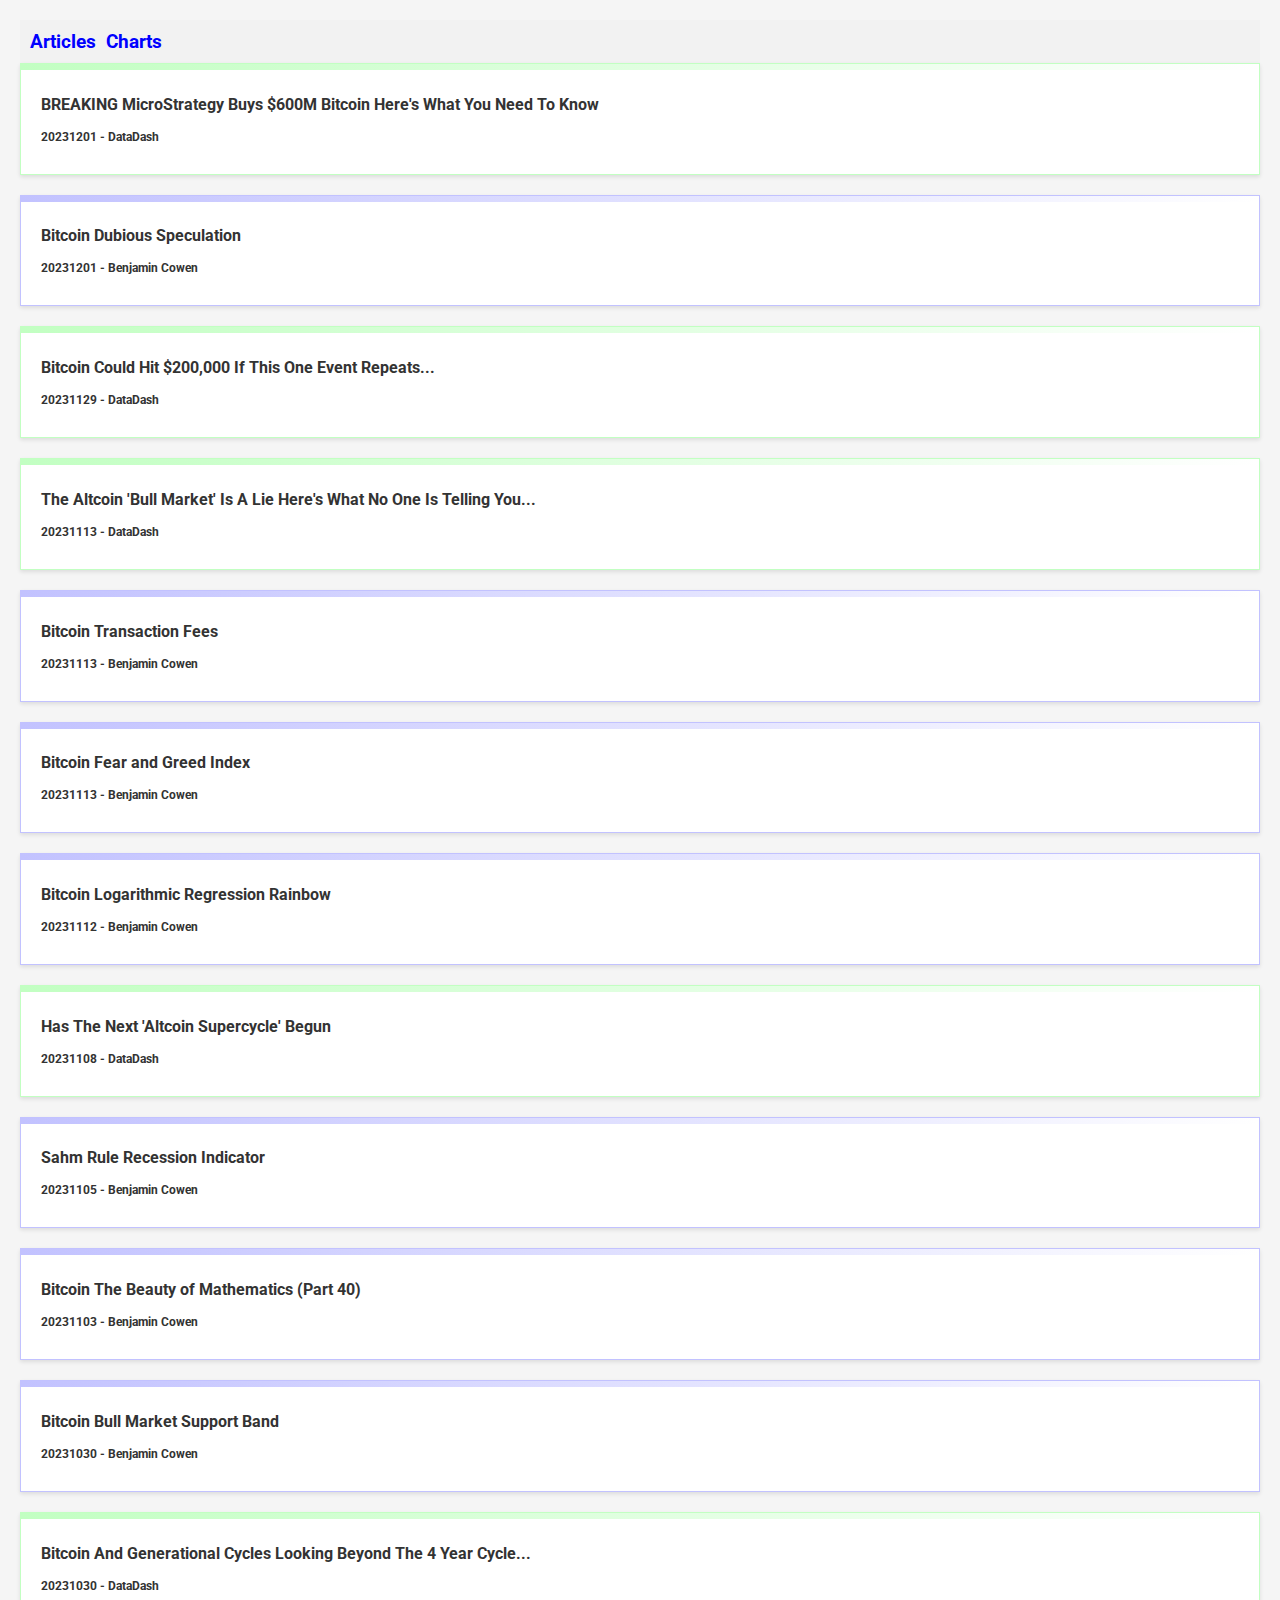
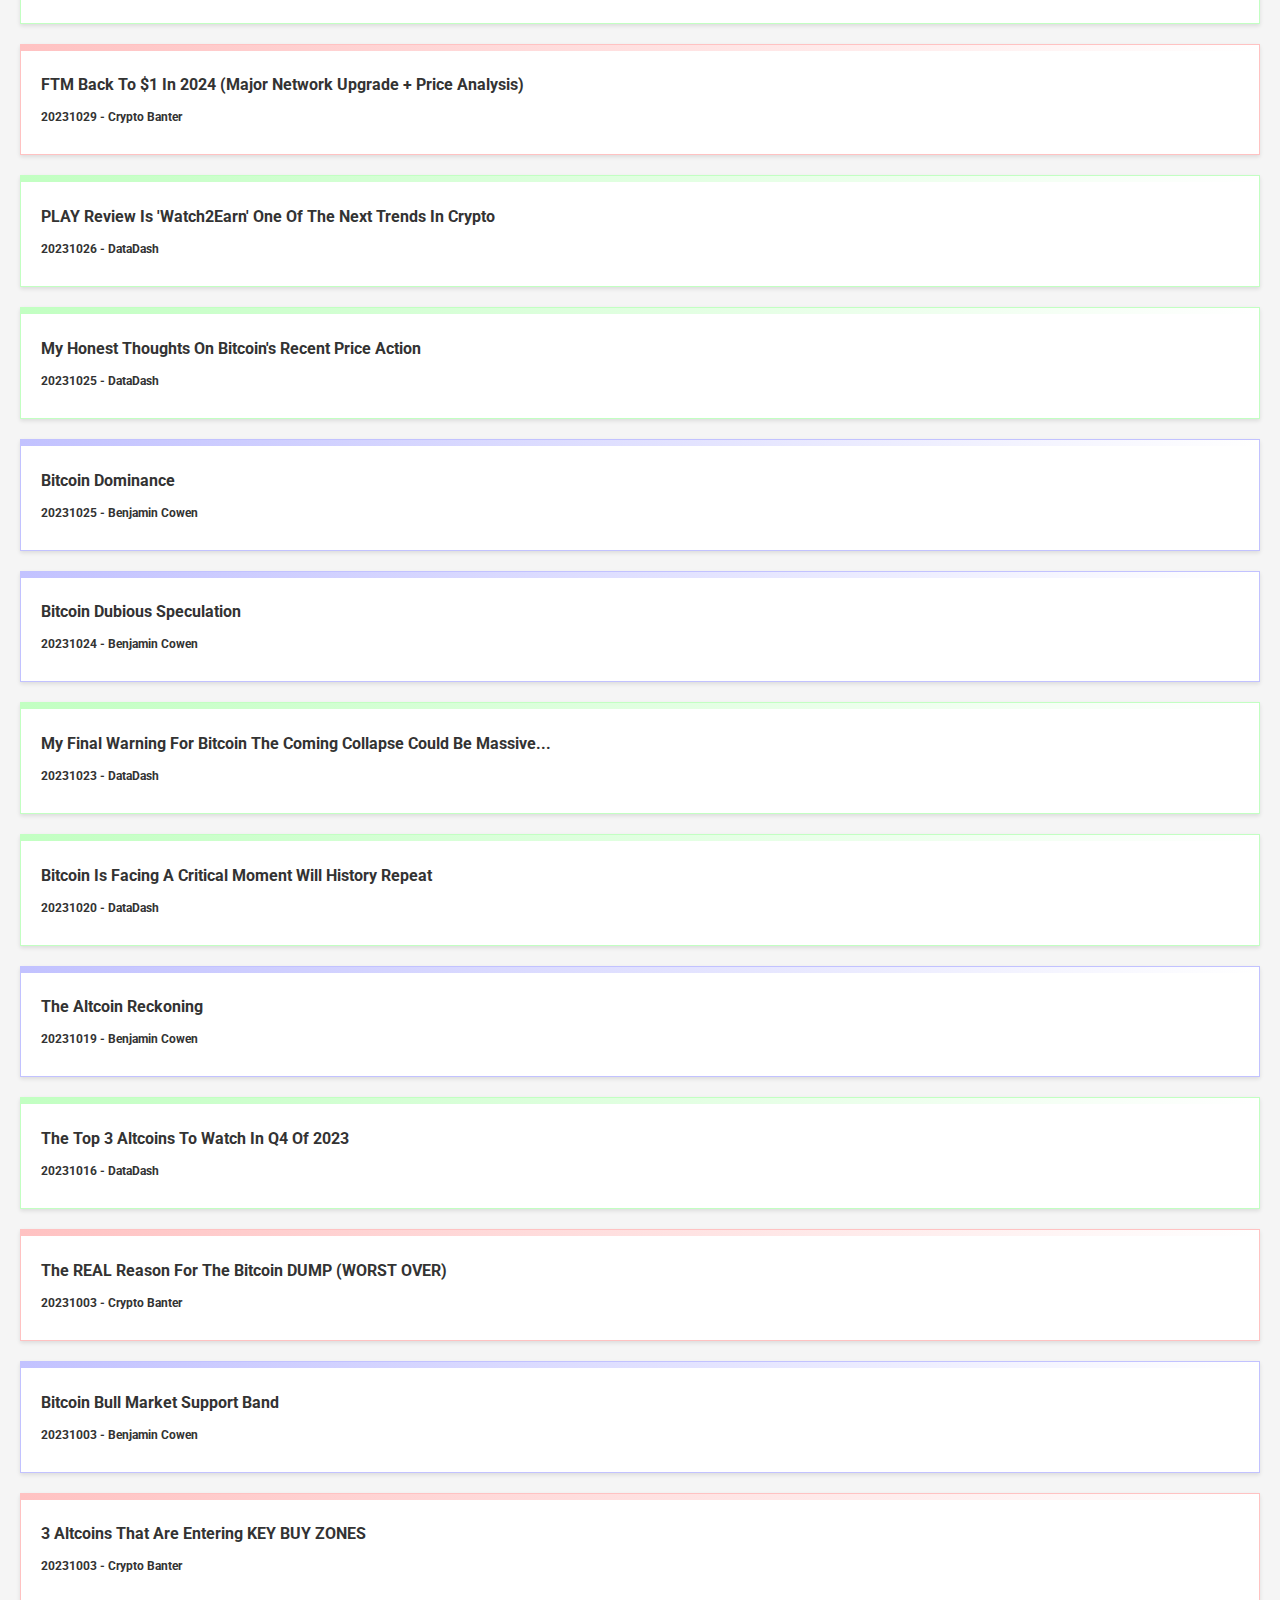
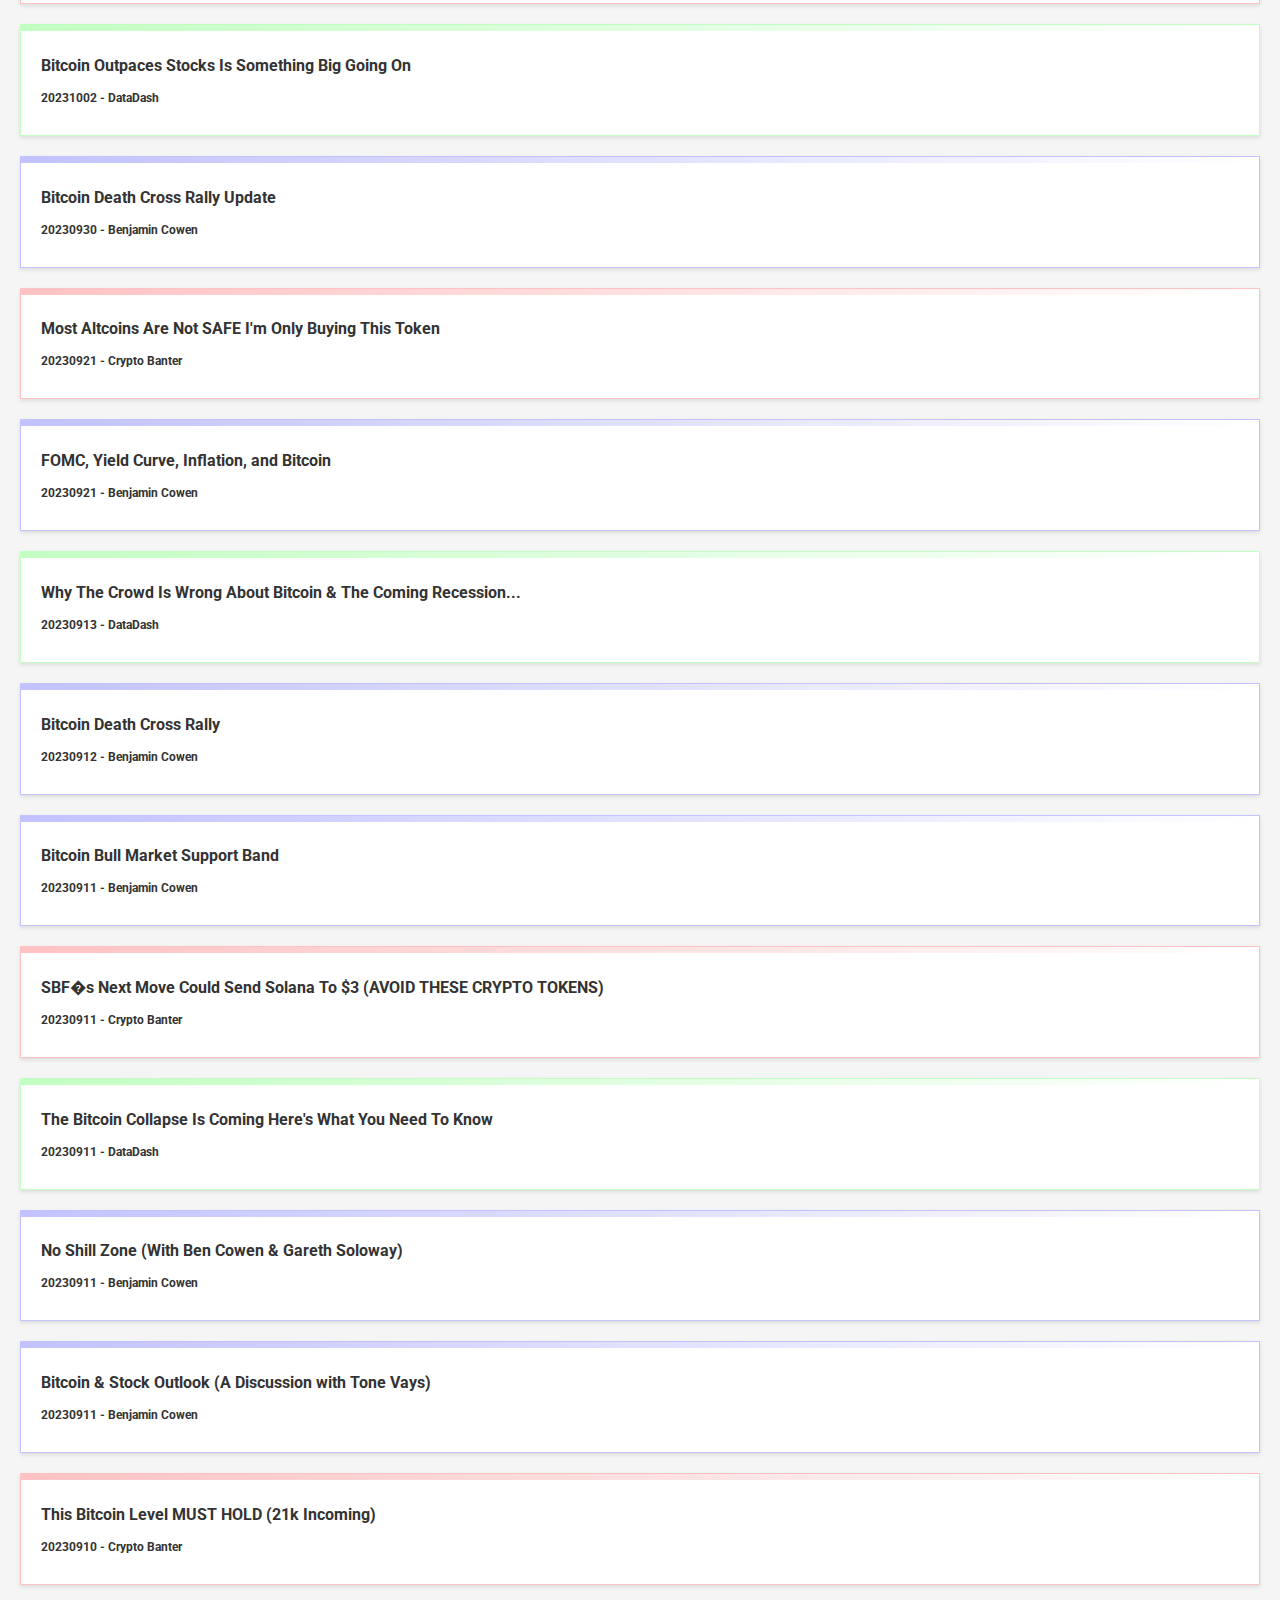
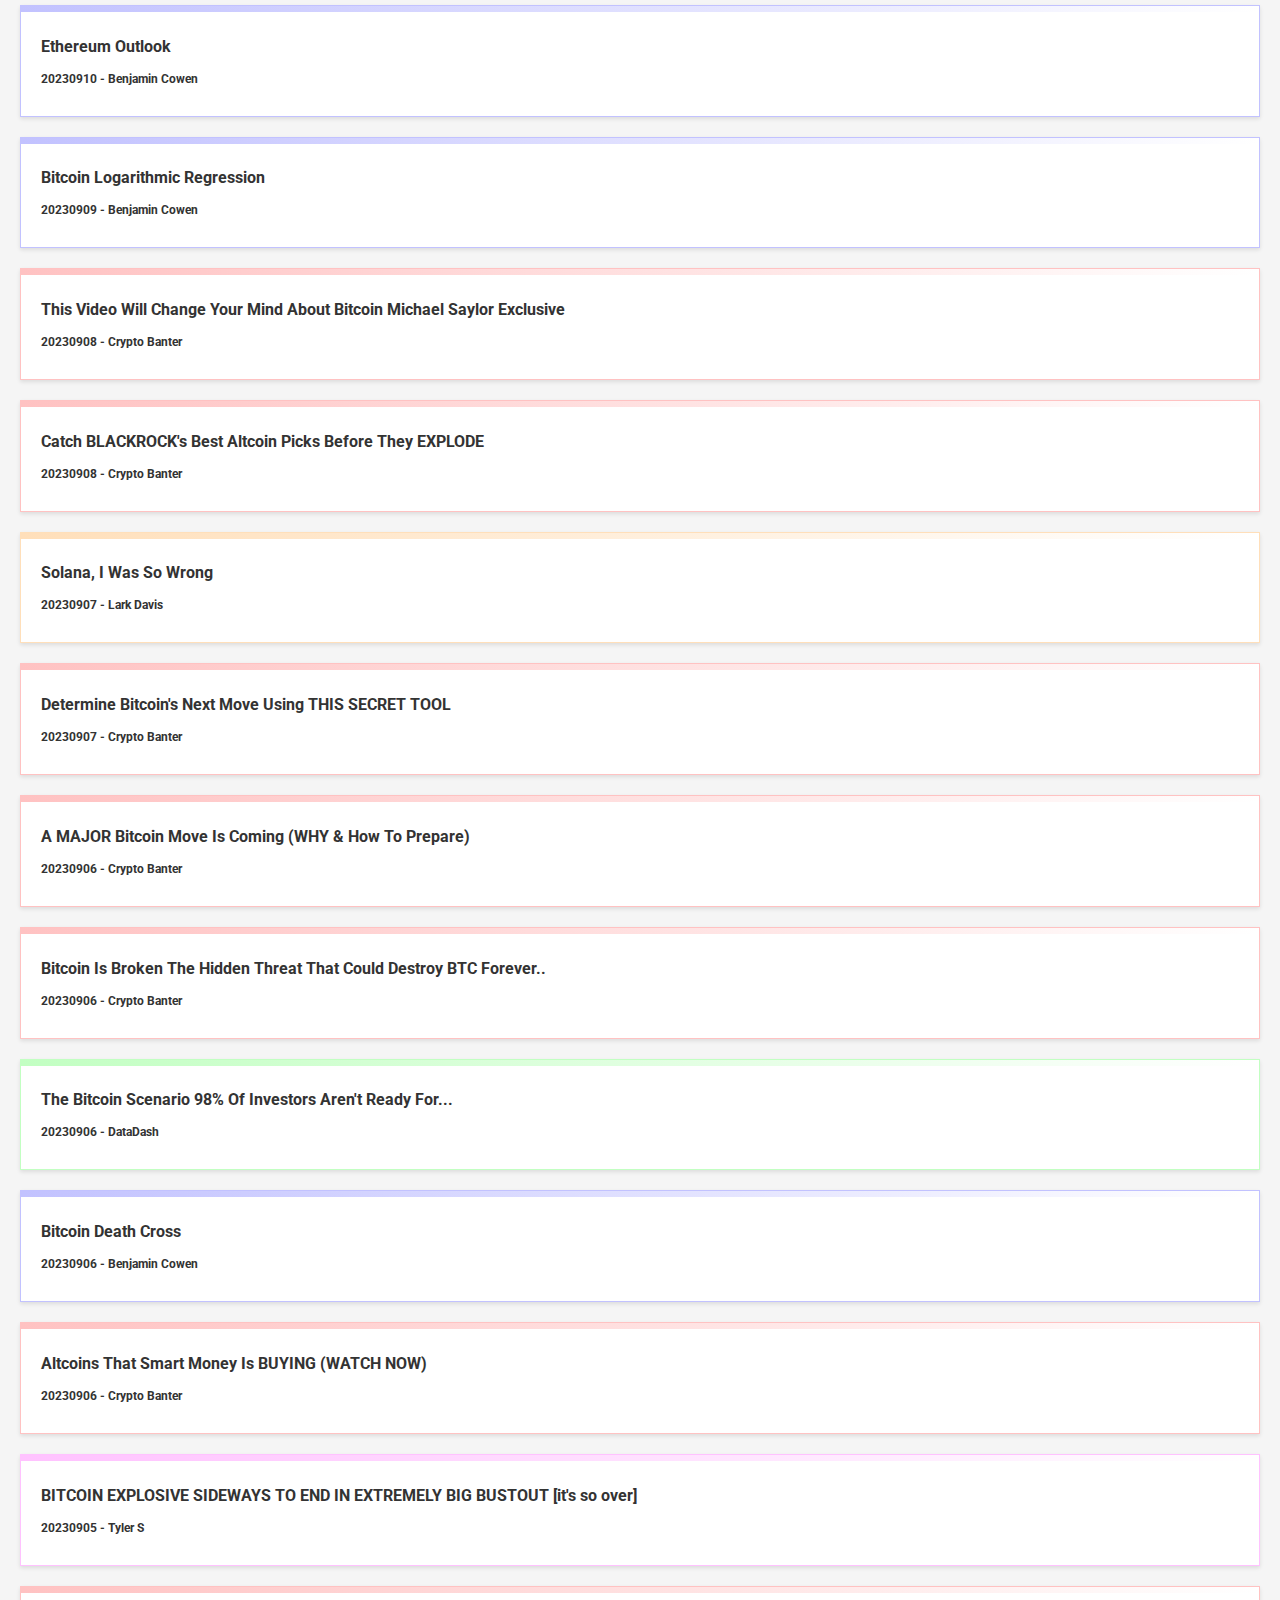
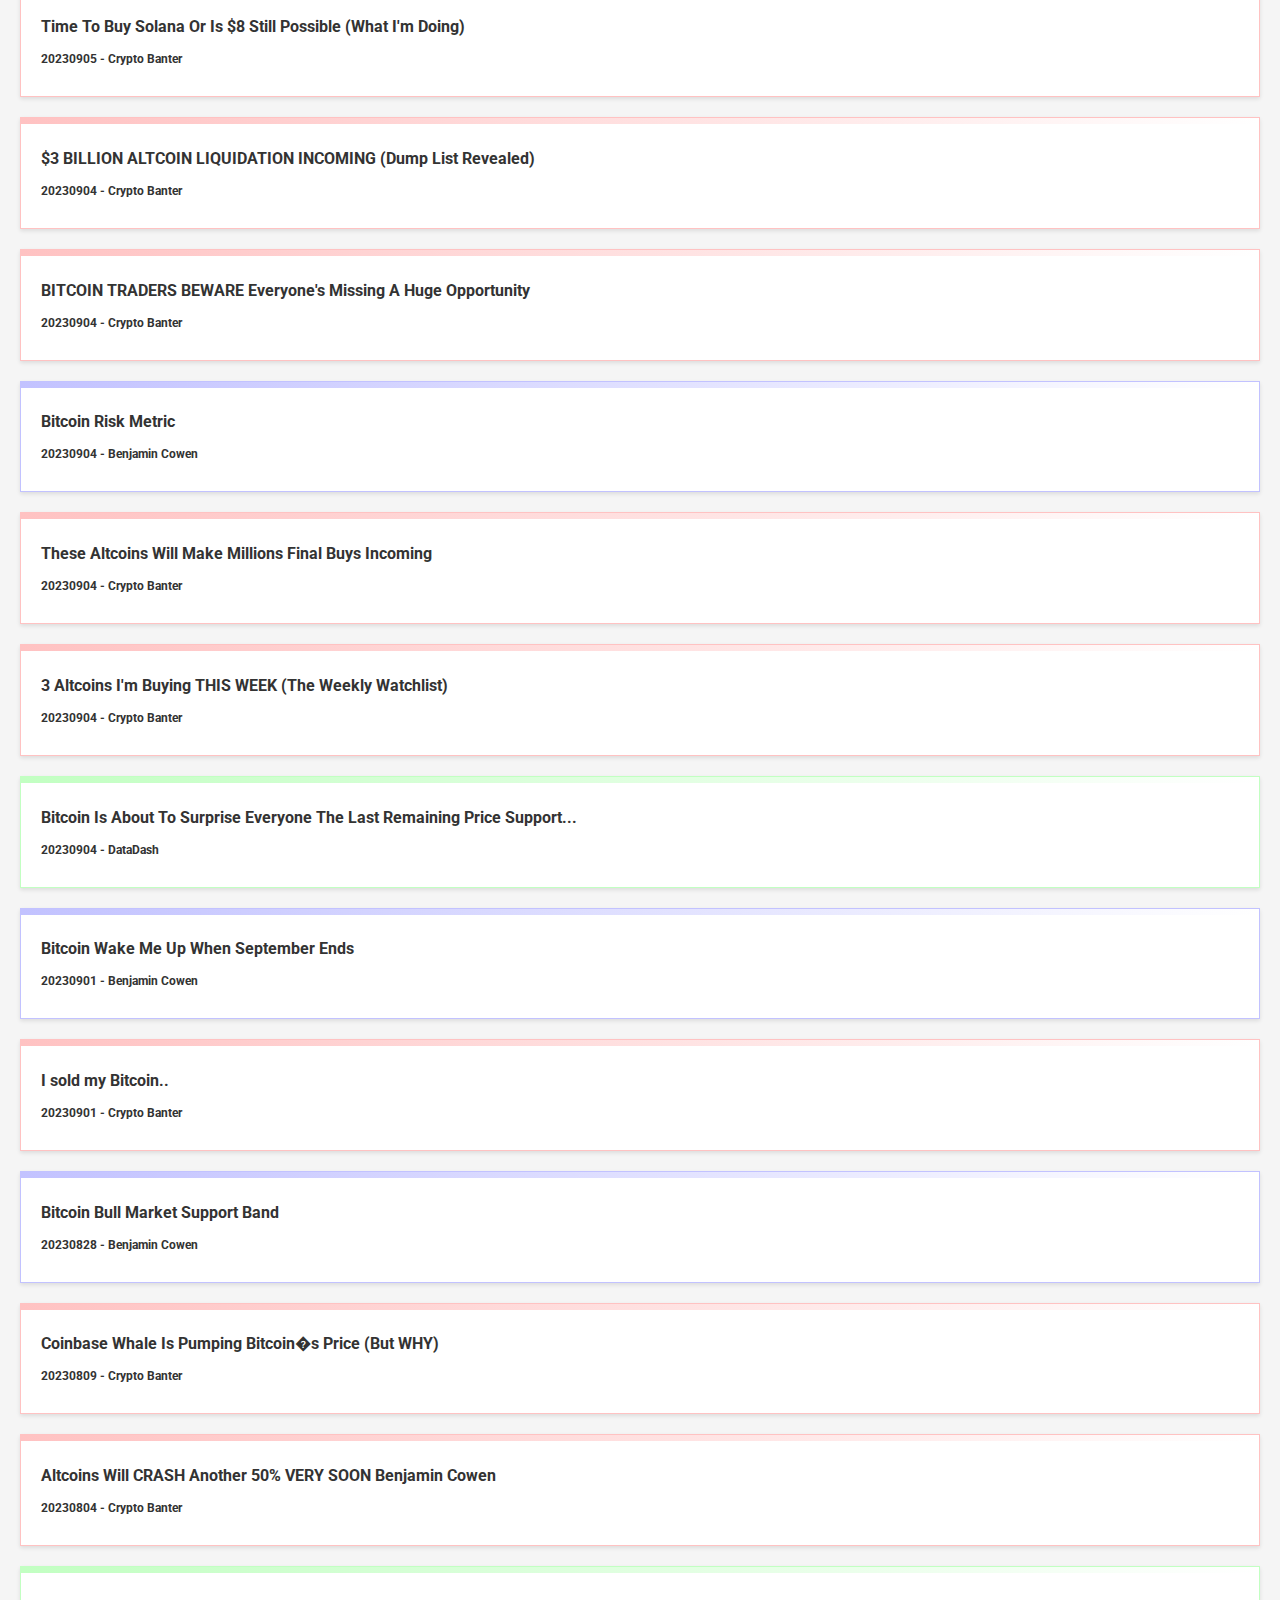
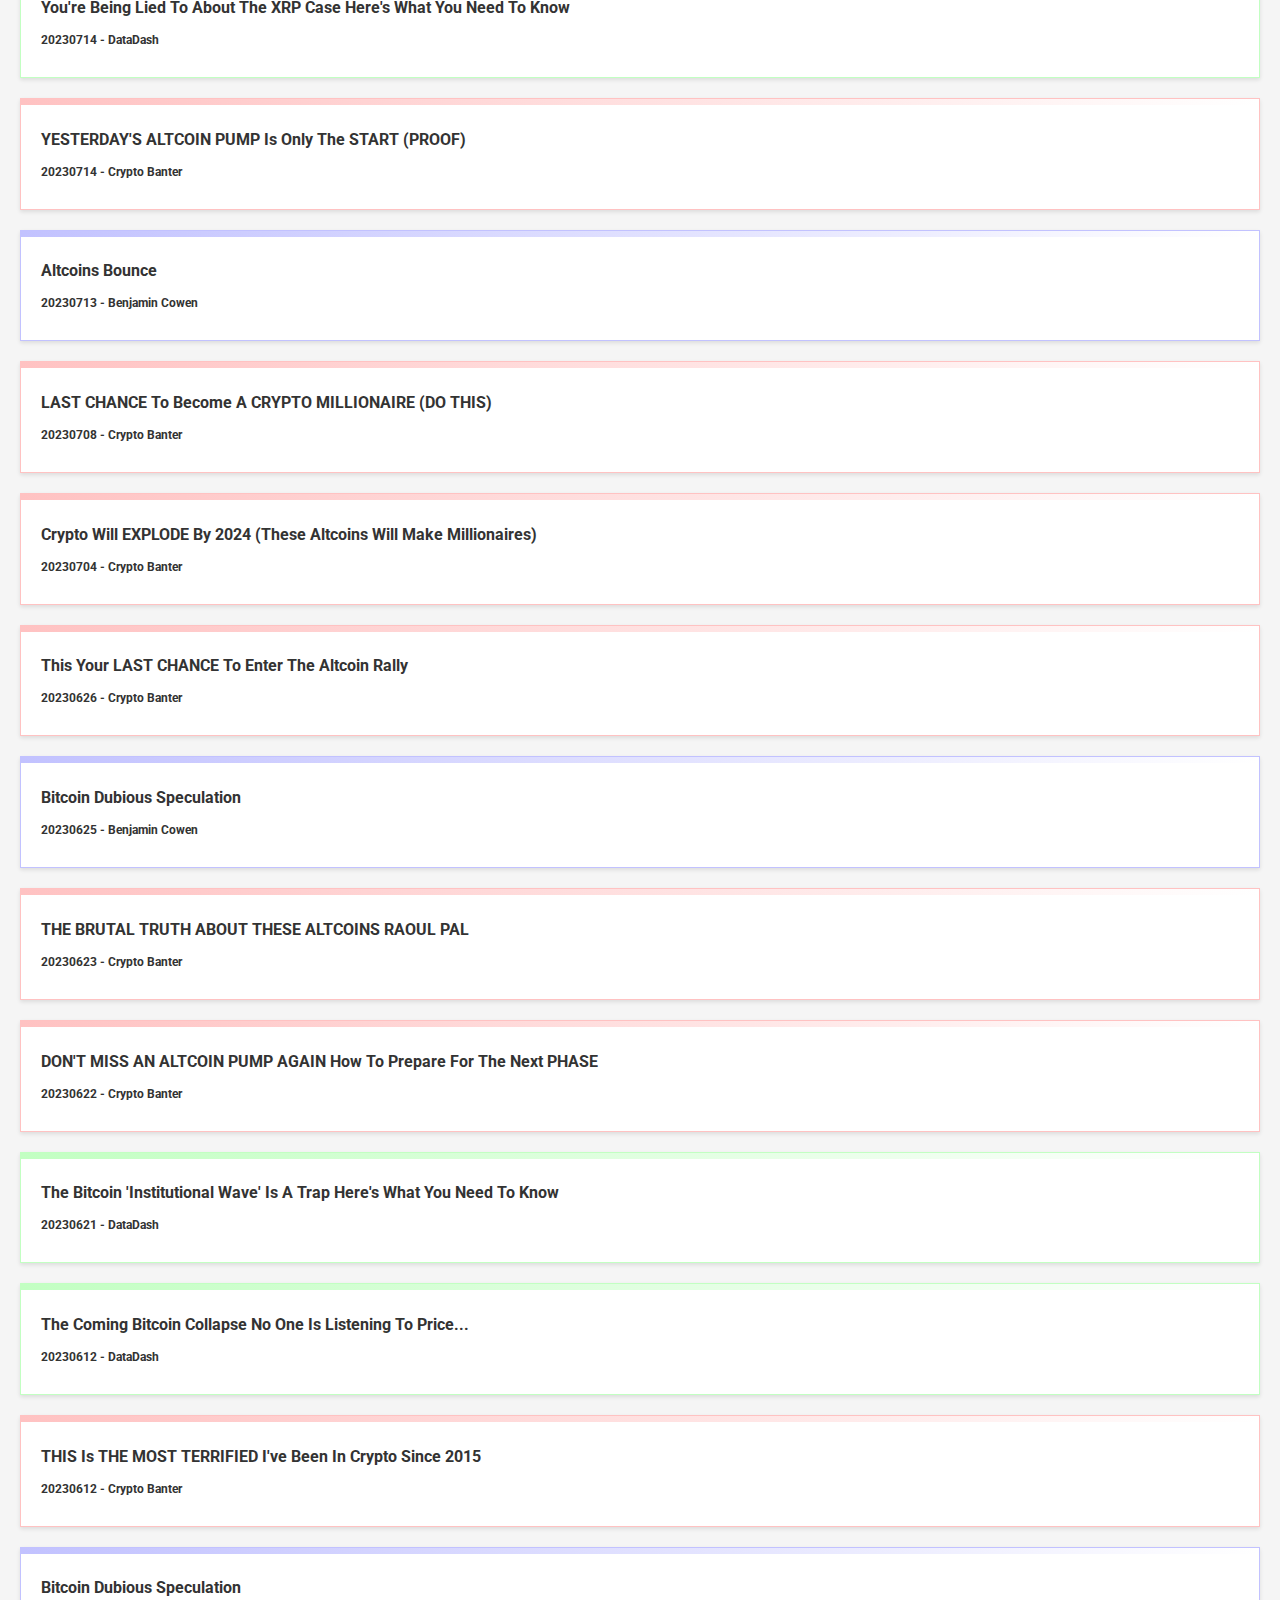
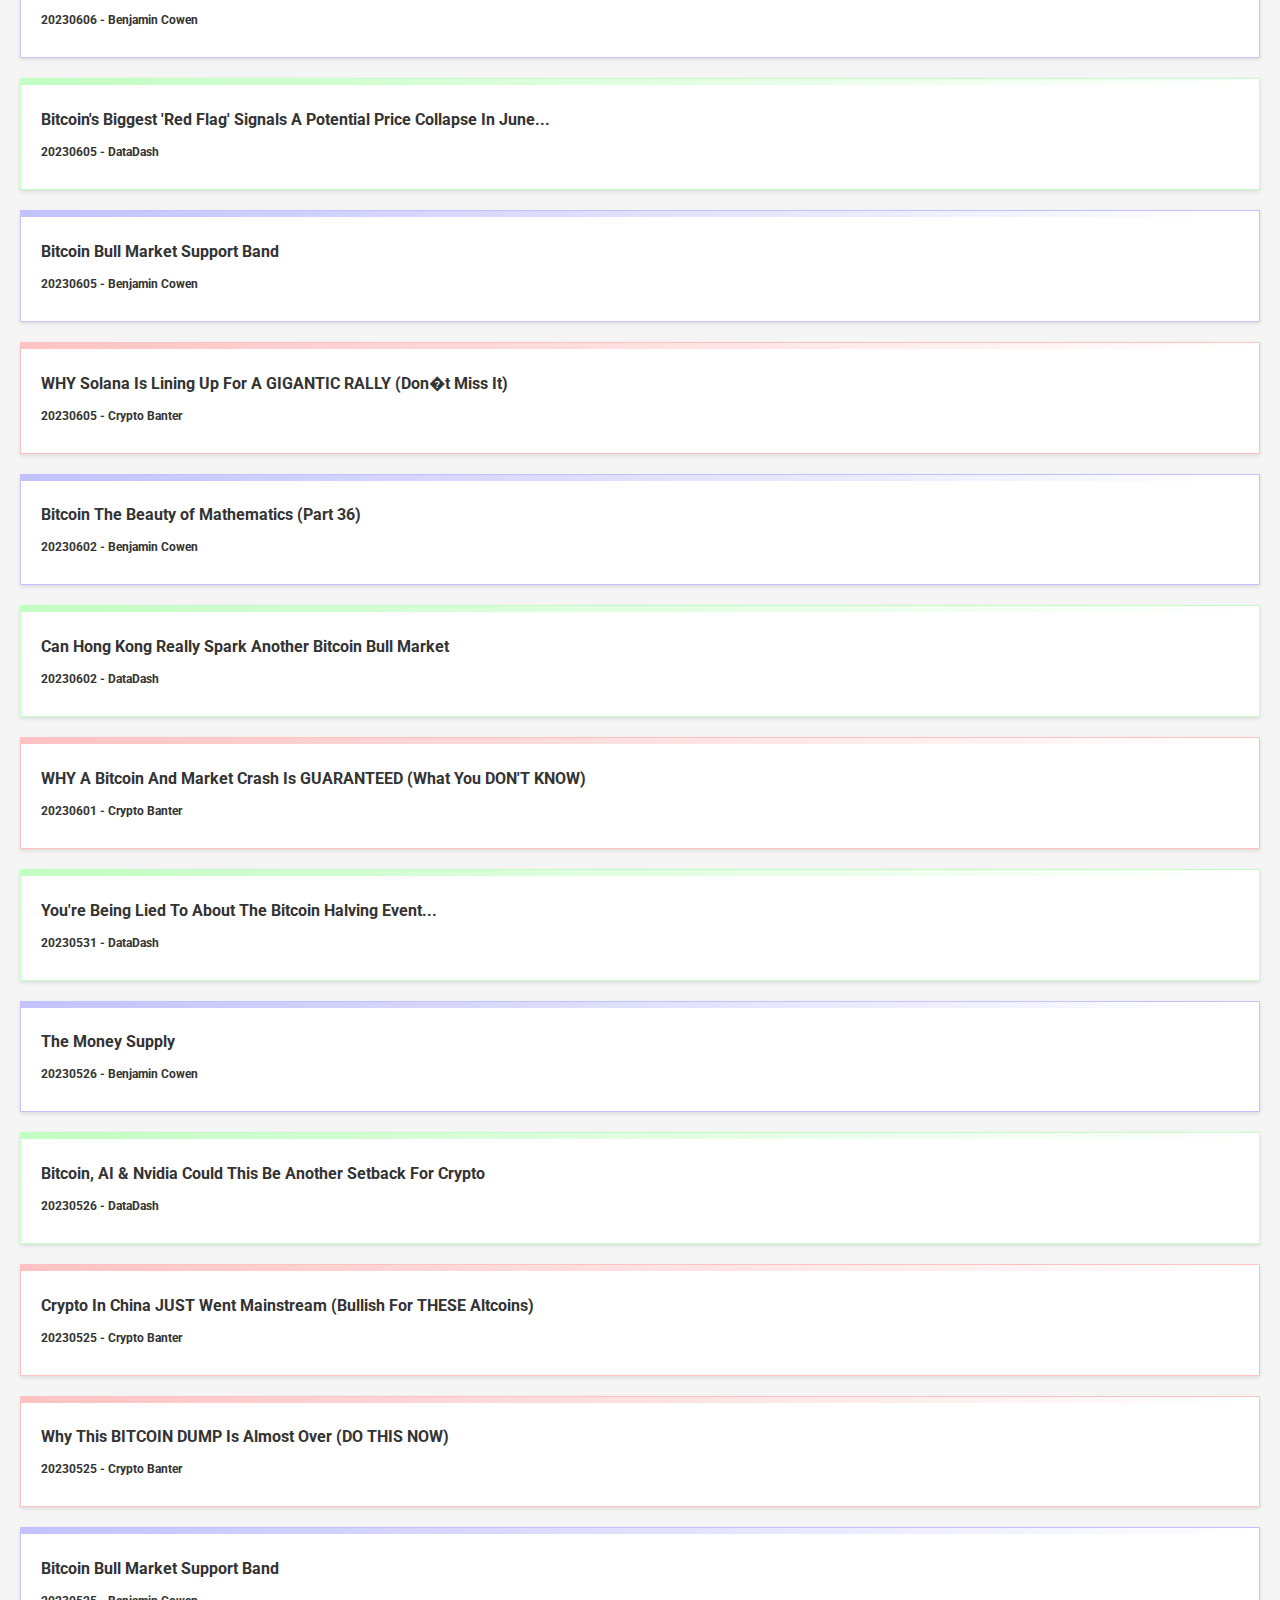
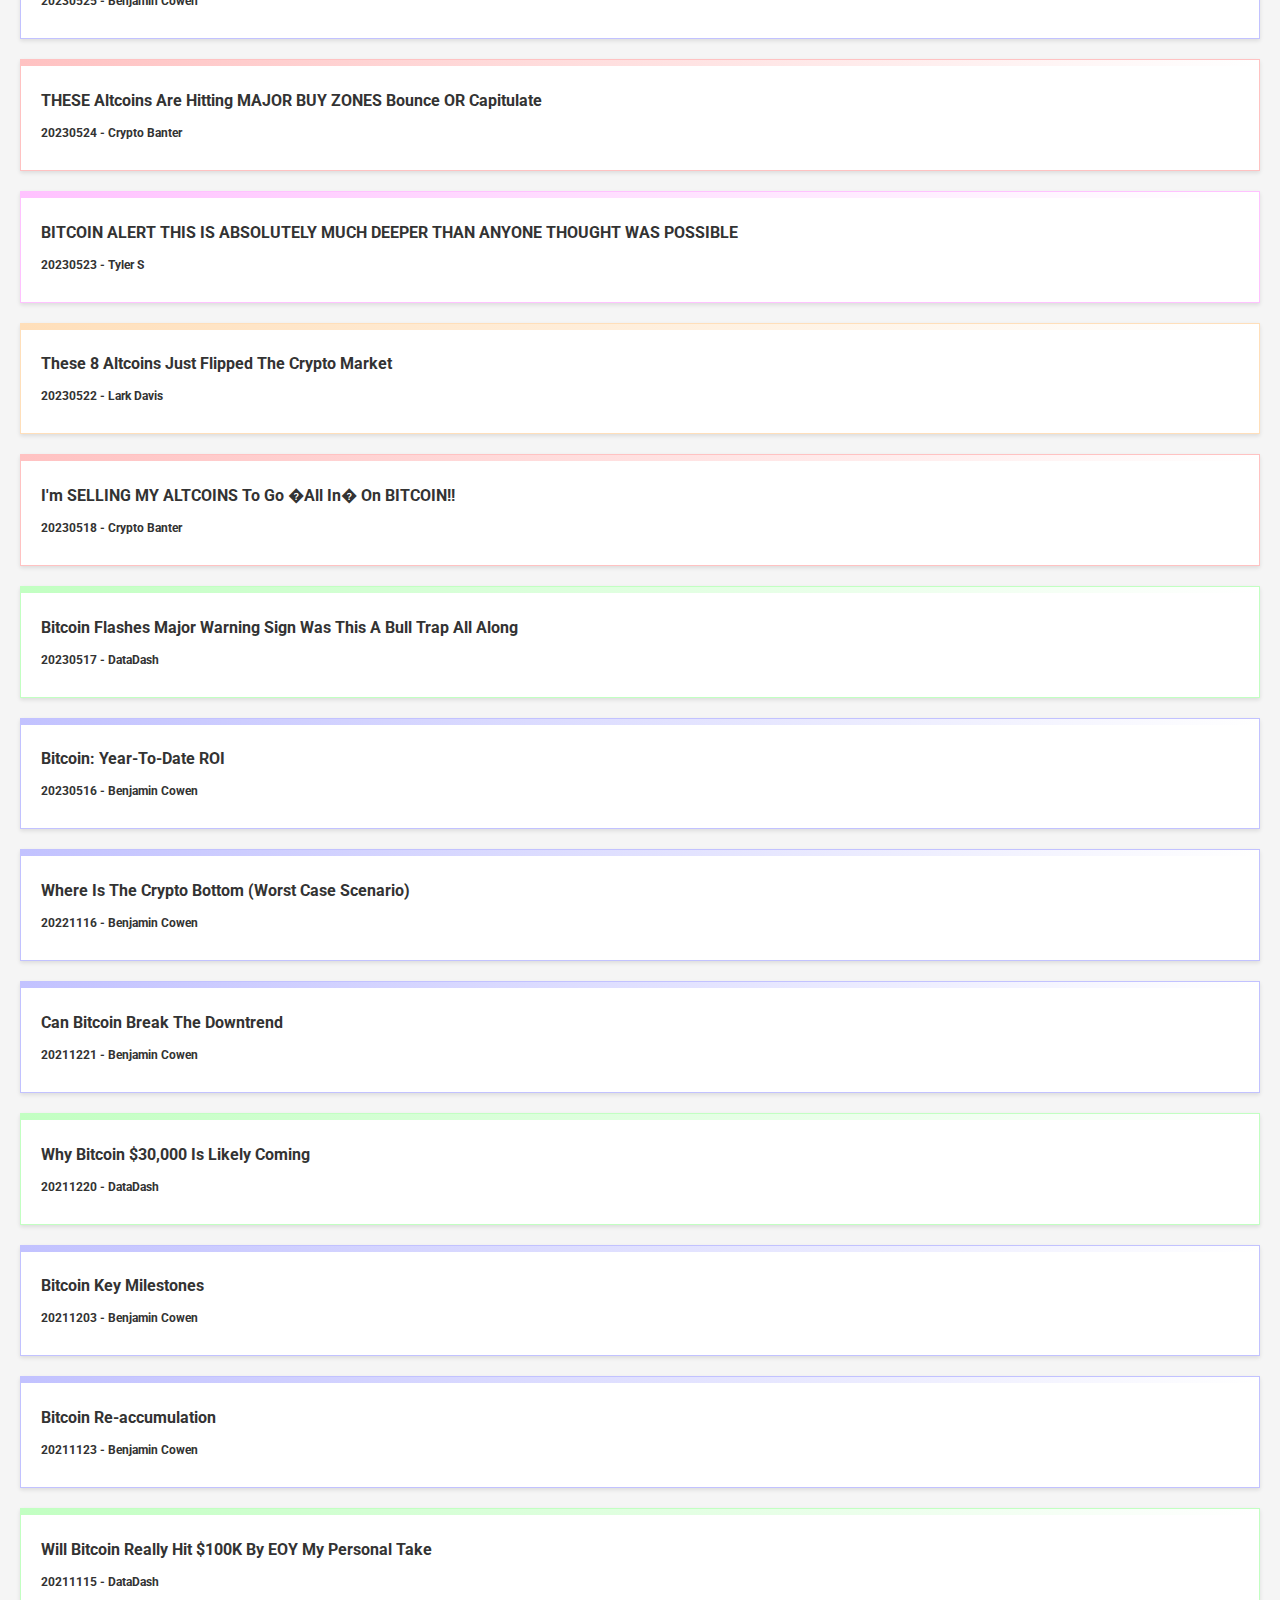
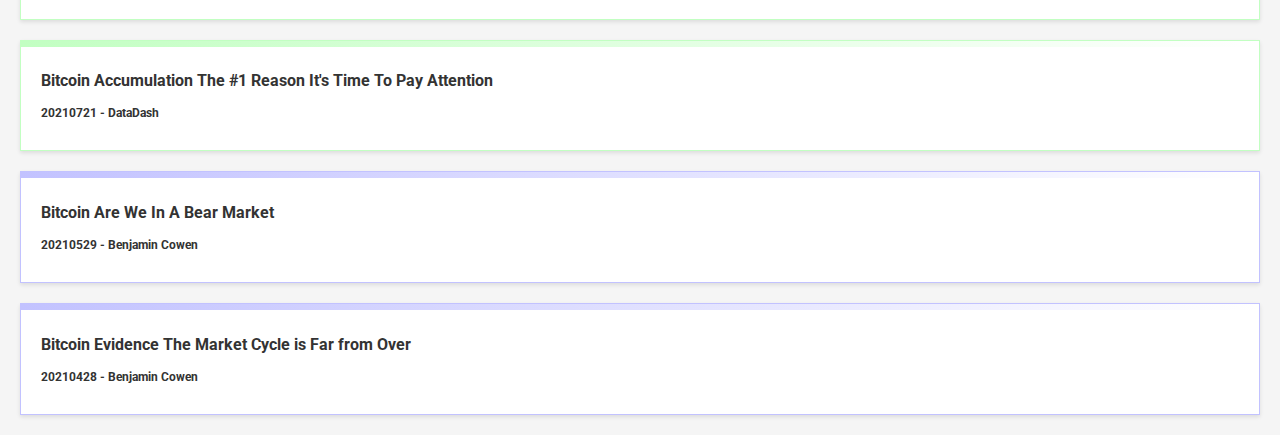
<file: index.html>
<!DOCTYPE html>
    <html>
    <head>
        <title>Summary</title>
        <link href="https://fonts.googleapis.com/css?family=Roboto:400,700&display=swap" rel="stylesheet">
        <link rel="stylesheet" href="styles.css">
        <style>
            body {
                font-family: "Roboto", sans-serif;
                margin: 20px;
                background-color: #f5f5f5;
            }

            .summary-container {
                padding: 20px;
                box-shadow: 0 2px 4px rgba(0, 0, 0, 0.1);
                margin-bottom: 20px;
                background-color: #ffffff; /* White interior */
                background-size: 100% 6px; /* Height and width of the metallic band */
                background-repeat: no-repeat; /* Prevent repetition of gradient */
                background-position: top; /* Position the gradient at the top */
                position: relative; /* Set position to enable pseudo-element */
                border: 1px solid #ff7878; /* Metallic border color */
                cursor: pointer; /* Add cursor pointer for clickability */
            }

            .channel-LD {
                background-image: linear-gradient(to right, #ffdfba, #ffffff); /* Pastel gradient for Channel A */
                border-color: #ffdfba; /* Metallic border color for Channel A */
            }

            .channel-CB {
                background-image: linear-gradient(to right, #ffc2c2, #ffffff); /* Pastel gradient for Channel B */
                border-color: #ffc2c2; /* Metallic border color for Channel B */
            }

            .channel-DD {
                background-image: linear-gradient(to right, #c2ffc2, #ffffff); /* Pastel gradient for Channel C */
                border-color: #c2ffc2; /* Metallic border color for Channel C */
            }

            .channel-BC {
                background-image: linear-gradient(to right, #c2c2ff, #ffffff); /* Pastel gradient for Channel D */
                border-color: #c2c2ff; /* Metallic border color for Channel D */
            }

            .channel-TS {
                background-image: linear-gradient(to right, #ffc2ff, #ffffff); /* Pastel gradient for Channel E */
                border-color: #ffc2ff; /* Metallic border color for Channel E */
            }

            .summary-title {
                font-size: 16px;
                font-weight: bold;
                color: #333;
                margin-bottom: 10px;
            }

            .subtitle-text {
                font-size: 12px;
                font-weight: bold;
                color: #333;
                margin-bottom: 10px;
            }

            .summary-content {
                font-size: 16px;
                color: #666;
                line-height: 1.6;
                display: none;
                text-align: justify;
            }

            .collapsible-button {
                background-color: #eee;
                border: none;
                color: #000;
                padding: 5px 10px;
                cursor: pointer;
                margin-bottom: 10px;
            }

            .expanded .summary-content {
                display: block;
            }

        </style>
        <script>
            function toggleSection(contentId) {
                var content = document.getElementById(contentId);
                content.classList.toggle("expanded");
            }
        </script>
    </head>
    <body>

      <nav class="navbar">
        <ul class="navbar-list">
            <li><a href= "index.html">Articles</a></li>
            <li><a href="charts.html">Charts</a></li>
        </ul>
      </nav>
        <div id="content-1" class="summary-container channel-DD" onclick="toggleSection('content-1')">
            <h1 class="summary-title">BREAKING MicroStrategy Buys $600M Bitcoin Here's What You Need To Know</p>
            <h3 class="subtitle-text">20231201 - DataDash</h3>
            <div class="summary-content">
                <p>Crypto market analyst Nicholas Merton emphasizes the need for a significant amount of liquidity in the current market, especially with the higher base and price targets. While stablecoin liquidity plays a role, Merton points out that it alone is not driving the market, and the demand for dollar liquidity increases over time. He questions the evidence for expected massive inflows from institutions and warns against relying solely on Bitcoin for investments. Merton advises caution, citing past events like the launch of futures contracts and the public listing of Coinbase that usually top markets rather than drive new bull runs. He suggests keeping an eye on MicroStrategy's actions as an indicator of broader institutional inflows. Overall, Merton's analysis highlights the importance of considering liquidity and the potential impact of institutional inflows on the cryptocurrency market.</p>
            </div>
        </div>
        <div id="content-2" class="summary-container channel-BC" onclick="toggleSection('content-2')">
            <h1 class="summary-title">Bitcoin Dubious Speculation</p>
            <h3 class="subtitle-text">20231201 - Benjamin Cowen</h3>
            <div class="summary-content">
                <p>The main arguments and reasoning of the analyst, Benjamin Cowen, are as follows:<br><br>1. Bitcoin dominance is expected to continue to rise, especially with the potential introduction of a spot ETF in December and January. This is supported by the fact that Bitcoin dominance has been steadily increasing throughout the year.<br><br>2. The analyst advises caution when investing in altcoins, as they may not keep pace with Bitcoin and can be risky. Altcoins may start to outperform Bitcoin in the halving year, but for now, a Bitcoin-heavy portfolio is recommended.<br><br>3. Bitcoin has been consolidating within a range and will eventually break out of either a triangle or a wedge pattern. The analyst suggests that investors should look for signs of a potential correction or change in trend.<br><br>4. Key support levels to watch in the event of a pullback include the 8-week moving average, the prior breakout area at around 31 to 32k, and the bull market support band.<br><br>5. If there are no deeper pullbacks and Bitcoin continues to rally, Bitcoin dominance could soar. The upcoming spot ETF hype in December and January may contribute to this.<br><br>6. The analyst highlights resistance levels to watch if Bitcoin breaks to the upside, including around $48,000 or $46,000, depending on the peak considered.<br><br>7. The analyst emphasizes the importance of a Bitcoin-heavy portfolio, as Bitcoin tends to lead the market and minimize downside risk. Altcoin-heavy portfolios may not preserve the Satoshi valuation until the halving year.<br><br>8. The analyst acknowledges that Bitcoin has exceeded expectations and advises against shifting the goalpost for short-term predictions. It is better to recognize that Bitcoin often goes higher than expected and lower than expected during corrections.<br><br>Overall, the analyst expects Bitcoin to outperform altcoins in the near term, but anticipates that altcoins may start to outperform Bitcoin in the halving year. Investors are advised to be cautious with altcoins and consider a Bitcoin-heavy portfolio. The analyst also suggests monitoring key support and resistance levels and being prepared for potential corrections or changes in trend.</p>
            </div>
        </div>
        <div id="content-3" class="summary-container channel-DD" onclick="toggleSection('content-3')">
            <h1 class="summary-title">Bitcoin Could Hit $200,000 If This One Event Repeats...</p>
            <h3 class="subtitle-text">20231129 - DataDash</h3>
            <div class="summary-content">
                <p>In this video, Nicholas Merton discusses the potential for Bitcoin to become an asymmetric asset in a wave of heightened inflation and uncertainty in global monetary policy. He suggests that the lackluster performance of traditional risk-hedging assets like gold and the current state of equity markets may create an opportunity for Bitcoin to emerge as a leading asset. Merton points to ongoing global conflicts, supply chain disruptions, and persistent inflation as factors that contribute to the growing risk in the world. He believes that if there is a recession in the next few months, the Federal Reserve is unlikely to drop interest rates to 0%, which could lead to a severe economic downturn. Merton suggests that Bitcoin could be a catalyst during this period of high inflation and excess money in the system, as it offers the potential for growth multiples. He advises investors to consider allocating a portion of their portfolio to Bitcoin as a hedge against inflation. However, he also cautions investors to be realistic and grounded, as Bitcoin has never experienced a period of high inflation before. He emphasizes the need for significant liquidity for Bitcoin to reach exponential growth and warns that the current inflationary environment may not provide the necessary conditions for such growth. Merton suggests a middle ground approach of having a 10% allocation to Bitcoin, regardless of its current price, to hedge against inflation and potentially benefit from optimistic scenarios in the cryptocurrency market.</p>
            </div>
        </div>
        <div id="content-4" class="summary-container channel-DD" onclick="toggleSection('content-4')">
            <h1 class="summary-title">The Altcoin 'Bull Market' Is A Lie Here's What No One Is Telling You...</p>
            <h3 class="subtitle-text">20231113 - DataDash</h3>
            <div class="summary-content">
                <p>In this transcription, Nicholas Merton provides a critical analysis of the altcoin market and advises investors to be cautious. He emphasizes the importance of conducting thorough analysis and considering projects with strong fundamentals and compelling narratives for potential long-term returns. Merton expresses skepticism about the potential use cases of ordinals and questions the recent spike in the price of the FTX token (FTT) and its usefulness in the FTX exchange. He also discusses the lack of activity and updates in protocols like Zerox and raises doubts about Solana's potential as a replacement for Ethereum. Merton warns investors to have standards in their investing and carefully consider where they deploy their capital. He highlights the weak narrative and lack of real projects in the Solana ecosystem, pointing out the withdrawal of Solana tokens from DeFi protocols. Merton urges caution in buying into this range, as it has historically led to losses for investors. He further analyzes global market trends, highlighting potential bearish patterns and the yield curve's indication of a possible recession. Overall, Merton advises investors to be cautious, conduct thorough analysis, and consider the macroeconomic environment before making investment decisions in the altcoin market.</p>
            </div>
        </div>
        <div id="content-5" class="summary-container channel-BC" onclick="toggleSection('content-5')">
            <h1 class="summary-title">Bitcoin Transaction Fees</p>
            <h3 class="subtitle-text">20231113 - Benjamin Cowen</h3>
            <div class="summary-content">
                <p>The main argument made by the analyst is that spikes in transaction fees in the cryptocurrency market have historically corresponded to local tops in Bitcoin's price. However, transaction fees alone cannot be used as a definitive timing tool for selling or buying Bitcoin. The recent spike in transaction fees as Bitcoin reached a high of $37.4k suggests a waning interest in Bitcoin and a shift towards altcoins. If transaction fees continue to decrease, it could indicate weakening interest in Bitcoin and potential volatility in the altcoin market. Monitoring transaction fees can provide insights into market trends and the durability of altcoin movements. If transaction fees start to increase again, it could indicate sustained interest in Bitcoin and a more stable altcoin market. The analyst also mentions the possibility of Bitcoin dominance increasing, regardless of the direction of Bitcoin's price, which could further impact the market dynamics.</p>
            </div>
        </div>
        <div id="content-6" class="summary-container channel-BC" onclick="toggleSection('content-6')">
            <h1 class="summary-title">Bitcoin Fear and Greed Index</p>
            <h3 class="subtitle-text">20231113 - Benjamin Cowen</h3>
            <div class="summary-content">
                <p>The main argument of the analyst, Benjamin Cowen, is that while the fear and greed index is a useful tool for understanding market sentiment in the cryptocurrency market, it is not always a reliable indicator of when price action will reverse. He provides examples from 2019 and 2021 to illustrate this point. In 2019, selling at a fear and greed index level of 95 would have been profitable as Bitcoin's price eventually dropped. However, in 2021, selling at the same level would have resulted in missing out on further price increases. Cowen suggests that applying a moving average, such as a 30-day EMA, to the fear and greed index could provide a more useful indicator. He notes that the current fear and greed index is at 73, which is higher than earlier in the year and suggests caution may be warranted. Cowen emphasizes the importance of considering other factors and indicators in addition to the fear and greed index when making investment decisions in the cryptocurrency market.</p>
            </div>
        </div>
        <div id="content-7" class="summary-container channel-BC" onclick="toggleSection('content-7')">
            <h1 class="summary-title">Bitcoin Logarithmic Regression Rainbow</p>
            <h3 class="subtitle-text">20231112 - Benjamin Cowen</h3>
            <div class="summary-content">
                <p>The main argument of crypto market analyst Benjamin Cowen is that Bitcoin's price movements can be best described using logarithmic regression. He explains that the more explosive gains in Bitcoin's price tend to occur earlier in its history, indicating diminishing returns from one cycle to another. Cowen points out that in previous cycles, the peak of each cycle tends to occur two and a half log lines below the prior peak. However, there was a deviation from this trend in the last cycle, but it eventually followed the two and a half log line rule. <br><br>Based on the current logarithmic regression trend line, Cowen projects that a two and a half log line down from the recent peak would put Bitcoin's price at around 45k to 46k. However, this projection is not for the cycle peak by the end of 2023, but rather for the end of 2025. Cowen suggests that Bitcoin's price movements over the next couple of months will be relevant in determining whether it follows the two and a half log line rule or tops out at a lower level, similar to what happened in 2019.<br><br>Cowen also discusses the dominance of Bitcoin in the cryptocurrency market, noting that altcoins tend to go lower on their Bitcoin pairs during rallies, indicating that people are seeking lower risk assets within the cryptocurrency asset class. If Bitcoin were to rally up to the regression line, it would likely cause altcoins to drop on their Bitcoin valuations. Cowen concludes by mentioning that there has been a trend of finding a low at one regression line in each cycle, but acknowledges that this view is somewhat polarizing and may require further evidence.</p>
            </div>
        </div>
        <div id="content-8" class="summary-container channel-DD" onclick="toggleSection('content-8')">
            <h1 class="summary-title">Has The Next 'Altcoin Supercycle' Begun</p>
            <h3 class="subtitle-text">20231108 - DataDash</h3>
            <div class="summary-content">
                <p>Crypto market analyst Nicholas Merton expresses concern about the lack of liquidity and fundamental narratives in the altcoin market. He questions the presence of strong momentum and confidence in altcoin price action, suggesting that prices may go down further. Merton highlights the absence of institutional liquidity and retail FOMO, and questions where the wave of new money will come from. He dismisses the idea that institutions like BlackRock will enter the altcoin market and emphasizes the need for new users and liquidity. Merton warns against falling into FOMO and advises caution in chasing every opportunity, as there is a risk of losing a significant portion of one's portfolio. He believes that the market is not currently showing the signs of a new altcoin cycle and expects lower prices for many altcoins. Merton's analysis suggests a lack of optimism for altcoins in the current market conditions.</p>
            </div>
        </div>
        <div id="content-9" class="summary-container channel-BC" onclick="toggleSection('content-9')">
            <h1 class="summary-title">Sahm Rule Recession Indicator</p>
            <h3 class="subtitle-text">20231105 - Benjamin Cowen</h3>
            <div class="summary-content">
                <p>Crypto market analyst Benjamin Cowen discusses the S rule recession indicator, which is based on changes in the unemployment rate to identify the onset of a recession. Recent news articles falsely claimed that the indicator was triggered, but it has not reached the necessary threshold. The indicator has worked well in past recessions, but in the 2020 recession, it triggered after the market had already bottomed. Currently, the indicator is at 3.83% and needs to reach 0.5% to trigger a recession signal. The timing and rate of increase are uncertain, and it is difficult to predict if and when the indicator will trigger. Cowen emphasizes the importance of hedging and having a diversified strategy. While the S rule recession indicator can provide insights into the possibility of a recession, it should be used in conjunction with other indicators and strategies. Investing solely based on this indicator can be challenging, and having a diversified portfolio and hedging against risks is crucial.</p>
            </div>
        </div>
        <div id="content-10" class="summary-container channel-BC" onclick="toggleSection('content-10')">
            <h1 class="summary-title">Bitcoin The Beauty of Mathematics (Part 40)</p>
            <h3 class="subtitle-text">20231103 - Benjamin Cowen</h3>
            <div class="summary-content">
                <p>Cryptocurrency market analyst Benjamin Cowen believes that the current cryptocurrency market is undervalued and has been for over a year. He advises holding a Bitcoin-heavy portfolio during bear market years and pre-halving years, as Bitcoin historically absorbs a significant portion of the market share during these periods. Cowen cautions against accumulating altcoins during undervaluation phases, as the altcoin market tends to bleed against Bitcoin. However, he believes that the altcoin market is likely to outperform Bitcoin in the future, but not before the next halving year. Cowen acknowledges that Bitcoin is not immune to price drops and expects to see a drop in Bitcoin at some point, which could mark the end of the bleed of altcoins back to Bitcoin. He emphasizes the importance of monitoring macro conditions, such as the stock market and yield curve, as they can impact the overall cryptocurrency market. Cowen advises cryptocurrency investors to consider the undervaluation of the market, the historical dominance of Bitcoin during bear market years, and the potential shift towards altcoins in the future when making investment decisions. He predicts that altcoins will start to become more attractive from a risk-adjusted returns point of view likely sometime in 2024, when QE returns and the total market cap goes to the lower green regression trend line.</p>
            </div>
        </div>
        <div id="content-11" class="summary-container channel-BC" onclick="toggleSection('content-11')">
            <h1 class="summary-title">Bitcoin Bull Market Support Band</p>
            <h3 class="subtitle-text">20231030 - Benjamin Cowen</h3>
            <div class="summary-content">
                <p>The main argument made by Benjamin Cowen, a crypto market analyst, is that Bitcoin is currently in a bull market and has recently experienced an explosive move from $30,000 to around $35,000. He mentions that Bitcoin would need to drop about 15% to reach the bull market support band, which is currently ranging from $28,742 to $28,904. <br><br>Cowen also discusses the concept of death crosses and golden crosses. He explains that a death cross, which occurred recently, tends to lead to a higher high in the short term because it tells investors what has already happened (i.e., the price has gone down) and prompts them to sell, causing the price to go up. On the other hand, a golden cross, which just occurred, typically leads to a price drop initially. However, he notes that there have been instances where the price goes up after a golden cross, so it doesn't necessarily mean anything.<br><br>Cowen emphasizes the importance of watching for a potential pullback in Bitcoin and whether the support levels will hold. He mentions that the 31k level is significant and could be a test for Bitcoin's strength. He also points out that November tends to be a risk-off time for Bitcoin, historically seeing pullbacks.<br><br>Additionally, Cowen briefly mentions the weekly RSI (Relative Strength Index) for Bitcoin, which has reached above 70. While some consider this level to indicate overbought conditions, he notes that Bitcoin has ignored the drop in the S&P 500 so far and questions whether it can continue to weather market storms.<br><br>Overall, Cowen advises cryptocurrency investors to watch for potential pullbacks, monitor support levels, and consider the historical patterns of Bitcoin during November.</p>
            </div>
        </div>
        <div id="content-12" class="summary-container channel-DD" onclick="toggleSection('content-12')">
            <h1 class="summary-title">Bitcoin And Generational Cycles Looking Beyond The 4 Year Cycle...</p>
            <h3 class="subtitle-text">20231030 - DataDash</h3>
            <div class="summary-content">
                <p>In this video, Nicholas Merton discusses generational cycles and their impact on financial assets, particularly Bitcoin. He emphasizes the importance of historical data and long-term analysis in understanding market trends. Merton highlights the significance of stable coin liquidity in gauging the growth or deceleration of asset valuations. He points out that altcoins, such as ETH and BNB, are breaking long-term lines of support, which could signal trouble for the overall cryptocurrency market. This indicates a decreasing appetite for risk and a lack of optimism in the market. Merton advises cryptocurrency investors to closely monitor these indicators and consider the potential risks and opportunities in the market. He also suggests that the current period of expansion for Bitcoin may not have enough steam to continue carrying forward, and there could be increasing sell-side pressure. Merton emphasizes the importance of understanding market trends and playing defense during periods of deceleration or sideways movement, waiting for better times and discount opportunities. He concludes that liquidity is crucial for the cryptocurrency market, and if it dries up, a bull market may not be possible.</p>
            </div>
        </div>
        <div id="content-13" class="summary-container channel-CB" onclick="toggleSection('content-13')">
            <h1 class="summary-title">FTM Back To $1 In 2024 (Major Network Upgrade + Price Analysis)</p>
            <h3 class="subtitle-text">20231029 - Crypto Banter</h3>
            <div class="summary-content">
                <p>The analyst maintains a cautious but optimistic view of Phantom's potential for revival. They acknowledge the challenges faced by the project, including the loss of funds during the exploit and the damage to sentiment around the network. However, the launch of the Phantom Sonic test net environment is seen as a major step in the right direction. The analyst highlights the upgrades and improvements offered by Sonic, such as faster smart contract execution, reduced storage requirements, and an improved transaction pool. Positive reviews from users who have tested the test net are also mentioned. Despite the negative sentiment and impact of the exploit, the analyst notes that the price of Phantom is showing signs of recovery. They suggest that Phantom has shown strong performance in positive market environments and could be a good trade opportunity when it breaks key resistance levels. The analyst advises caution and recommends a small position in Phantom as part of a diversified portfolio, acknowledging the potential for both upside and downside. Overall, the analyst presents a cautiously optimistic view of Phantom's potential for revival.</p>
            </div>
        </div>
        <div id="content-14" class="summary-container channel-DD" onclick="toggleSection('content-14')">
            <h1 class="summary-title">PLAY Review Is 'Watch2Earn' One Of The Next Trends In Crypto</p>
            <h3 class="subtitle-text">20231026 - DataDash</h3>
            <div class="summary-content">
                <p>The emerging trend of "watch to earn" in the crypto space is gaining traction, with the cryptocurrency project xcad Network leading the way. By watching content and earning play tokens, users have the opportunity to earn significant amounts of money. The variability of the NFTs obtained through the platform determines the earnings potential, with rare and legendary NFTs offering higher potential earnings. The xcad Network token, xcad, has held up well compared to other crypto assets and has a utility function within the ecosystem. As more people participate in the xcad Network, the token's deflationary nature has led to a decrease in circulating supply. The analyst believes that xcad Network offers an opportunity for cryptocurrency investors to earn while watching content, with the potential for significant returns in the long term. The analyst also highlights the referral system as a way to earn without the upfront investment of purchasing NFTs. Overall, the analyst is excited about the growing trend of watch to earn and believes it should be on the radar of cryptocurrency investors.</p>
            </div>
        </div>
        <div id="content-15" class="summary-container channel-DD" onclick="toggleSection('content-15')">
            <h1 class="summary-title">My Honest Thoughts On Bitcoin's Recent Price Action</p>
            <h3 class="subtitle-text">20231025 - DataDash</h3>
            <div class="summary-content">
                <p>In a recent transcription, crypto market analyst Nicholas Merton discusses the potential catalyst for Bitcoin's recent price increase, which is the essential ey shares coin trust listing on the dtcc. He warns investors to be cautious at these levels and not get caught up in hype, as he has experienced false rumors and narratives in the past. Merton acknowledges the importance of considering the demand for a Bitcoin ETF once it launches and advises moderate positions rather than going all-in on Bitcoin. He also highlights signs of a potential recession and monetary contraction, such as the reduction in the M2 money supply and the potential consequences of the yield curve inverting. Merton urges caution and suggests considering the broader financial sector and global economic conditions before making investment decisions. He believes that Bitcoin can serve as a hedge against excess money printing but cautions that the current environment is one of monetary contraction. Merton emphasizes the need for a balanced approach and recommends keeping around 10-20% exposure to Bitcoin. He advises against taking excessive risks and encourages investors to focus on protecting and preserving capital. Merton also discusses the benefits of copy trading on the BitG exchange, which offers a range of profitability and mitigates potential losses. He highlights the exchange's protection fund of over $350 million, which compensates users in case of potential exploits or account hacks. Additionally, Merton praises BitG's proof of reserves, utilizing Merkel Roots to ensure the actual funds held. He sees this as a step in the right direction for building trust in exchanges. BitG also boasts deep liquidity and a large reserve ratio, making it suitable for both large and small traders. Merton recommends exploring BitG's copy trading feature and other offerings, emphasizing the importance of starting with small amounts of capital and tracking profitability.</p>
            </div>
        </div>
        <div id="content-16" class="summary-container channel-BC" onclick="toggleSection('content-16')">
            <h1 class="summary-title">Bitcoin Dominance</p>
            <h3 class="subtitle-text">20231025 - Benjamin Cowen</h3>
            <div class="summary-content">
                <p>Crypto market analyst Benjamin Cowen argues that Bitcoin dominance in the cryptocurrency market will continue to rise, indicating that Bitcoin will outperform altcoins and maintain its position as the dominant cryptocurrency. He believes that altcoins are not worth the risk compared to Bitcoin, as Bitcoin is considered the least risky asset and is subject to less regulation. Cowen highlights the underperformance of altcoins, particularly Ethereum, compared to Bitcoin. He warns that altcoins may appear to hold up against USD pairs temporarily due to Bitcoin's rally, but they are getting destroyed on their Bitcoin pairs. Cowen predicts a potential 37-38% drop in the altcoin market against Bitcoin. He emphasizes the importance of monitoring monetary policy and interest rates, as tighter monetary policy and a restrictive balance sheet can contribute to the rise in Bitcoin dominance. Overall, Cowen's analysis suggests that Bitcoin is the safer and more promising investment compared to altcoins.</p>
            </div>
        </div>
        <div id="content-17" class="summary-container channel-BC" onclick="toggleSection('content-17')">
            <h1 class="summary-title">Bitcoin Dubious Speculation</p>
            <h3 class="subtitle-text">20231024 - Benjamin Cowen</h3>
            <div class="summary-content">
                <p>Crypto market analyst Benjamin Cowen argues that Bitcoin is the best option for exposure to the cryptocurrency market due to its higher potential for upside and lower downside risk compared to altcoins. He believes that Bitcoin dominance will continue to increase, as evidenced by the recent rotation of capital from higher risk altcoins to lower risk Bitcoin. Cowen expects the altcoin market to continue declining in value relative to Bitcoin, with altcoins like ADA reaching valuations where liquidity can no longer support them. He also discusses the Ethereum Bitcoin valuation, noting that Ethereum is experiencing capitulation. Cowen predicts that Bitcoin dominance will continue to trend higher in the near future and advises investors to focus on whether Ether Bitcoin breaks below certain support levels. He emphasizes the ongoing trend of altcoins declining in value relative to Bitcoin and highlights the potential benefits of Bitcoin exposure for cryptocurrency investors.</p>
            </div>
        </div>
        <div id="content-18" class="summary-container channel-DD" onclick="toggleSection('content-18')">
            <h1 class="summary-title">My Final Warning For Bitcoin The Coming Collapse Could Be Massive...</p>
            <h3 class="subtitle-text">20231023 - DataDash</h3>
            <div class="summary-content">
                <p>Crypto market analyst Nicholas Merton warns investors about concerning trends in the ratios of leading crypto stocks in US markets, particularly altcoins, which are showing signs of low optimism and liquidity. He highlights that XRP has broken its line of relative support and is expected to visit lower levels against Bitcoin. Merton emphasizes the importance of following market trends rather than relying on hopes and dreams. He discusses the performance of MicroStrategy, Coinbase, and BlackRock as indicators of market sentiment, noting that these stocks have not shown significant price appreciation despite expectations of a Bitcoin ETF approval. Merton suggests that influential figures in the technology industry may not want a Bitcoin ETF as it could divert capital inflows from their own stocks. He raises concerns about ongoing conflicts and the potential for an impending recession, advising caution and diversification in portfolios. Merton cautions against going all-in on Bitcoin or crypto in the current macroeconomic environment, as he believes it may not be the best strategy. He points out that the current market conditions deviate from the historical norm and that increased volatility and uncertainty could negatively impact Bitcoin. Merton warns investors to be prepared for potential resistance and pain in the market, as the current crypto market is thin with limited liquidity and market making activity. He questions the supposed demand for an ETF and advises against getting caught up in short-term gains, emphasizing the importance of long-term investment strategies.</p>
            </div>
        </div>
        <div id="content-19" class="summary-container channel-DD" onclick="toggleSection('content-19')">
            <h1 class="summary-title">Bitcoin Is Facing A Critical Moment Will History Repeat</p>
            <h3 class="subtitle-text">20231020 - DataDash</h3>
            <div class="summary-content">
                <p>In this transcription, Nicholas Merton discusses the potential impact of Bitcoin's performance relative to the NASDAQ and the warning signs in the bond market. He advises caution in trading leverage and recommends staying away from it. Merton highlights the significance of the BlackRock XLF ratio in determining the potential for a Bitcoin ETF. He emphasizes that the bond market is sending flashing warning signs of a potential recession in the coming months. Merton questions whether Bitcoin can serve as an inflation hedge without yielding returns during a period of rising bond yields. He suggests that Bitcoin's ability to clear resistance and the approval of a Bitcoin ETF are crucial factors in determining the strength of the market and the potential for a new bull market. Merton also discusses the impact of rising Treasury yields on liquidity flows and the potential for Bitcoin to lose momentum. He cautions that as Treasury yields increase, the investment thesis for bonds becomes stronger, while the expected returns for equities and cryptocurrencies may appear less attractive. Merton believes that as the Federal Reserve continues to reduce its balance sheet, global liquidity will contract, potentially affecting the performance of cryptocurrencies like Bitcoin. He warns that this bear market may be different from previous ones and advises investors to closely monitor Bitcoin's price action and react accordingly.</p>
            </div>
        </div>
        <div id="content-20" class="summary-container channel-BC" onclick="toggleSection('content-20')">
            <h1 class="summary-title">The Altcoin Reckoning</p>
            <h3 class="subtitle-text">20231019 - Benjamin Cowen</h3>
            <div class="summary-content">
                <p>The altcoin market has been consistently underperforming Bitcoin for over a year and a half, regardless of Bitcoin's direction. Many investors are unaware of this because they do not follow altcoins on their Bitcoin pairs. The current situation in the altcoin market resembles the dot crash in the NASDAQ, with a low, a rally to the 50-day moving average, a double top, a backtest of the 50-day moving average, and a subsequent drop. It took about 40 weeks for the altcoin market to bottom out during the dot crash, with a 53% drop. <br><br>Currently, the altcoin market is consolidating after a top, and it may take some time before a final capitulation occurs. Some altcoins, like Ada and Avalanche, have already broken below their range and are showing weaker performance. Polkadot, for example, is down 51% against Bitcoin this year. The strategy of sitting outside of the altcoin market and reconsidering rather than getting interested in it has stood the test of time. While not all altcoins will only go down against Bitcoin, many of them become relics and continue to bleed. <br><br>It is important to pay attention to the Bitcoin valuation of altcoins and consider their performance against Bitcoin before investing. The altcoin market may not recover until the collapse of the Ethereum Bitcoin valuation, and there is a possibility of further downside for altcoins. The altcoin market cap could drop another 41% to reach prior range lows. Altcoins are oscillators at best, and if liquidity is leaving, there will be a headwind for the altcoin market. Social interest in altcoins is still declining, and historically, altcoins have not started an uptrend until the having year. Therefore, it is possible that altcoins could continue to underperform for the next two and a half months before any potential recovery. <br><br>The altcoin market could potentially top out at parody with Bitcoin when the altcoin market cap is roughly equivalent to Bitcoin's market cap and potentially bottom out at about 4th or 25%. The altcoin market with respect to Bitcoin could drop another 41% just to get back to the prior range lows. Altcoins are still bleeding on the macro scale against Ethereum, and there is a risk that they could lead for the next two and a half months before any potential recovery. The altcoin market could drop another 40% against Bitcoin to the downside. Ethereum's drop below the 0.058 level could lead to a quicker decline for altcoins. Bitcoin dominance tends to go up in October, which historically has been a bad month for altcoins. <br><br>Overall, it is important for cryptocurrency investors to consider the performance of altcoins against Bitcoin and Ethereum, as well as market trends and historical patterns, before making investment decisions. The altcoin market is currently in a precarious position, and if Bitcoin were to drop, it could lead to a significant decline in the altcoin market. Bitcoin dominance has been consistently increasing, indicating that the altcoin reckoning may not be over yet. The altcoin market has been experiencing a lack of breadth, with many altcoins plummeting. The altcoin market is highly dependent on Bitcoin's performance, and if Bitcoin were to drop, the altcoin market could experience a rapid decline. It is crucial for investors to closely monitor Bitcoin dominance and the performance of altcoins against Bitcoin to make informed investment decisions.</p>
            </div>
        </div>
        <div id="content-21" class="summary-container channel-DD" onclick="toggleSection('content-21')">
            <h1 class="summary-title">The Top 3 Altcoins To Watch In Q4 Of 2023</p>
            <h3 class="subtitle-text">20231016 - DataDash</h3>
            <div class="summary-content">
                <p>Crypto market analyst Nicholas Merton remains bearish on the near-term future of cryptocurrencies but sees potential opportunities for both long-term investments and short-term trades. He highlights Radix (RXD) as a promising project in the decentralized finance (DeFi) space, emphasizing its layer one protocol and native programming language Scripto. Merton believes Radix has the potential to make a significant impact and mentions ongoing development within the ecosystem. He also sees potential in Gala as a long-term play in the game-fi space, noting its expanding library of games and utility token. Merton advises caution and risk management in the current contractionary environment. He sees potential for Radix and Gala to outpace Bitcoin and Ethereum in terms of returns, but emphasizes the need for careful consideration and analysis before making investment decisions. Merton also discusses the potential trade setups with Dogecoin, highlighting its time-tested nature and proof of work status. He predicts a potential 90% pullback in Dogecoin's price and suggests considering dollar-cost averaging at certain levels. Merton advises against excessive leverage and emphasizes the importance of setting proper stop losses. He concludes by stating that there are opportunities in the market at all times, but investors should be cautious and focus on timeless projects that can survive changing environments.</p>
            </div>
        </div>
        <div id="content-22" class="summary-container channel-CB" onclick="toggleSection('content-22')">
            <h1 class="summary-title">The REAL Reason For The Bitcoin DUMP (WORST OVER)</p>
            <h3 class="subtitle-text">20231003 - Crypto Banter</h3>
            <div class="summary-content">
                <p>The crypto market analyst discusses the recent Bitcoin rally, noting that it was a short squeeze rally and did not surpass the 200-week moving average. Altcoins like Solana, Robert, Gala, and Render are holding onto their gains. However, the analyst points out that gold is on the way down, which contradicts the idea of Bitcoin being a store of value. They conclude that the rally seems to have failed and breaking through the 200-week moving average is crucial for it to continue. The analyst also mentions the troubles in the Bitcoin SV (BSV) community, with the CEO of nChain Global departing and accusing Craig Wright of manipulating documents to deceive the court. The analyst advises caution when seeing tweets from the Satoshi Nakamoto account, as it is likely being controlled by one of Craig Wright's associates. The analyst discusses the launch of the Ethereum Futures ETF and presents a compelling case for why Ethereum might be a better investment than Bitcoin, highlighting its target market, value driven by cash flows, applications and developers, and real-world asset adoption potential. They note that Grayscale is converting their Ethereum trust into an ETF following the approval of Ethereum Futures ETFs. The analyst mentions the upcoming SBF trial and the SEC's deadline to appeal the previous case decision. They speculate that the SEC is in a difficult position to deny the conversion of Grayscale's trust after approving the Futures ETFs. The analyst concludes by mentioning the ongoing SBF trial and invites feedback from investors.</p>
            </div>
        </div>
        <div id="content-23" class="summary-container channel-BC" onclick="toggleSection('content-23')">
            <h1 class="summary-title">Bitcoin Bull Market Support Band</p>
            <h3 class="subtitle-text">20231003 - Benjamin Cowen</h3>
            <div class="summary-content">
                <p>Crypto market analyst Benjamin Cowen suggests that the altcoin market may go through a pattern of lower highs and lower lows, similar to what Bitcoin experienced in the past. He believes that the altcoin market is currently struggling due to a lack of liquidity and trust, as people are converting their altcoins to Bitcoin. Cowen predicts that the altcoin market may take a plunge against Bitcoin unless there is an influx of new liquidity. He argues that the altcoin market cap may peak at parity with Bitcoin and bottom out at around 25%. Cowen also highlights the decreasing stablecoin market cap as evidence of the lack of liquidity in the crypto market. He cautions investors to be cautious of sentiment and biases, as they can lead to false expectations. Cowen proposes that Bitcoin could top out halfway through the year and spend the second half going down. He suggests that the altcoin market may bottom out before stocks do, as it is more dependent on excess liquidity. Cowen also mentions the potential impact of the dollar rally on Bitcoin's performance. Overall, he maintains his view that Bitcoin will likely form a lower high and expects a correction in the market.</p>
            </div>
        </div>
        <div id="content-24" class="summary-container channel-CB" onclick="toggleSection('content-24')">
            <h1 class="summary-title">3 Altcoins That Are Entering KEY BUY ZONES</p>
            <h3 class="subtitle-text">20231003 - Crypto Banter</h3>
            <div class="summary-content">
                <p>The cryptocurrency market is currently experiencing a short-term pullback, but there are potential buying opportunities. Many coins are sitting on support levels, and the shorter time frame RSI is hitting the bottom, indicating a potential bounce. It is important to monitor stock markets and the Dixie index as they may impact the crypto market. The recent milestone of the total market cap surpassing a trillion dollars is seen as a positive sign for crypto. Technical analysis on Bitcoin reveals important resistance and support levels, as well as the importance of higher highs and higher lows. Investors are advised to buy pullbacks and load up on trading portfolios during tests near support levels. Ethereum is also highlighted, with the RS flip and the 618 Fibonacci level as potential bounce zones. The analyst provides insights on specific altcoins, including Theta and XRP, highlighting support levels and potential bounce areas. The analyst emphasizes the importance of using stop losses and adjusting risk levels as trades progress. The analyst also discusses the potential opportunities in Phantom and BNB, highlighting the importance of entry and continuation patterns. Salana is identified as a strong performer, with potential resistance levels to watch. The analyst provides an update on Doge, mentioning a recent stop loss hit but still building a position. Overall, the analyst provides insights and strategies for cryptocurrency investors to consider.</p>
            </div>
        </div>
        <div id="content-25" class="summary-container channel-DD" onclick="toggleSection('content-25')">
            <h1 class="summary-title">Bitcoin Outpaces Stocks Is Something Big Going On</p>
            <h3 class="subtitle-text">20231002 - DataDash</h3>
            <div class="summary-content">
                <p>Crypto market analyst Nicholas Merton believes that Bitcoin needs to clear key levels, particularly the $28k to $32k range and the $31k level, in order to potentially kick off a new bull market. He cautions against feeling FOMO and emphasizes the importance of waiting for price to demonstrate follow-through before making investment decisions. Merton also highlights the lack of response in buying for altcoins like BNB and Dogecoin, suggesting a need for more optimism and institutional demand. He warns that if Bitcoin faces resistance at the $31k range and falls out of the channel, it could confirm a bearish head and shoulders pattern. While Bitcoin has shown resilience and positive signals, Merton emphasizes the need for a surge of liquidity and significant institutional demand to truly initiate a new bull market.</p>
            </div>
        </div>
        <div id="content-26" class="summary-container channel-BC" onclick="toggleSection('content-26')">
            <h1 class="summary-title">Bitcoin Death Cross Rally Update</p>
            <h3 class="subtitle-text">20230930 - Benjamin Cowen</h3>
            <div class="summary-content">
                <p>Crypto market analyst Benjamin Cowen suggests that investors should exercise caution with altcoins as they may continue to decline, potentially impacting Bitcoin's trend. He draws parallels between the altcoin market and the NASDAQ during the dot-com crash, indicating a similar pattern. Cowen advises investors to consider sticking with Bitcoin until a parabolic rally occurs, as Bitcoin could outperform the collective altcoin market. He points out that the altcoin market has been consistently forming lower highs, indicating a potential lower high for Bitcoin as well. Cowen believes that the altcoin market needs to keep getting crushed before a significant rally can occur. He suggests that excess liquidity is drying up, which could lead to the altcoin market getting wrecked. Cowen argues that lower asset prices and a potential recession could help solve inflation issues. He cautions investors about the altcoin market, as many altcoins are forming a similar pattern to what Bitcoin formed in the previous cycle, with some already breaking down. Cowen advises caution with the DCA strategy for altcoins, as it tends to work better for Bitcoin. He emphasizes the importance of Bitcoin dominance and suggests that Bitcoin needs to go to new highs before altcoins can follow suit. Cowen also discusses Ethereum, noting that it has bounced in the short term but may face resistance and slowly trail down by the end of the year. He warns that altcoins can fade even if Bitcoin doesn't and highlights the lower highs in the Ethereum Bitcoin valuation. Cowen concludes that the Ether Bitcoin valuation is likely to keep going down.</p>
            </div>
        </div>
        <div id="content-27" class="summary-container channel-CB" onclick="toggleSection('content-27')">
            <h1 class="summary-title">Most Altcoins Are Not SAFE I'm Only Buying This Token</p>
            <h3 class="subtitle-text">20230921 - Crypto Banter</h3>
            <div class="summary-content">
                <p>Crypto market analyst Ran Neuner suggests that altcoins may continue to suffer in the current market if Bitcoin dominance continues to rally. He advises caution and recommends monitoring the Bitcoin dominance chart for informed investment decisions. Neuner also discusses the potential market bottom for altcoins, noting that losses are starting to level off and fundamentals are rising. He suggests waiting for stablecoin liquidity to stabilize before considering long-term buys. Overall, careful monitoring and analysis of the market are necessary for informed investment decisions.</p>
            </div>
        </div>
        <div id="content-28" class="summary-container channel-BC" onclick="toggleSection('content-28')">
            <h1 class="summary-title">FOMC, Yield Curve, Inflation, and Bitcoin</p>
            <h3 class="subtitle-text">20230921 - Benjamin Cowen</h3>
            <div class="summary-content">
                <p>Crypto market analyst Benjamin Cowen discusses the correlation between interest rates and Bitcoin price action, highlighting the historical relationship between shifts in monetary policy and major pivot points for Bitcoin. He suggests that Bitcoin's yearly high may have already occurred if the terminal rate has been reached. Cowen believes Bitcoin is currently in a downtrend but acknowledges the possibility of a new yearly high if the economy proves more resilient and risk assets rally. He emphasizes the importance of excess liquidity for cryptocurrencies, especially altcoins, and suggests that Bitcoin could bottom out before the stock market does if a downturn in economic activity forces the Fed to pivot. Cowen questions the bond market's prediction of the Fed not pivoting until July 2023 and cautions against assuming an inverted yield curve means an immediate recession. He concludes that while Bitcoin is currently in a downtrend, it may remain so until the Fed pivots its policies, and investors should pay attention to the stock market's behavior as a potential signal for the Fed's actions. Cowen suggests that the Fed wants to avoid a repeat of the 1970s inflation cycle and aims for price stability. He argues that a recession would be detrimental, but so would prolonged inflation, as it leads to higher costs for consumers. He expects the Fed to stay the course and keep rates elevated until the job is done, potentially causing pain for crypto and stock markets. Cowen also mentions the recent strength of the US dollar and the possibility of a pullback in the future. He predicts that Bitcoin may eventually roll over and continue its downtrend, but the timing and level of the rollover are uncertain.</p>
            </div>
        </div>
        <div id="content-29" class="summary-container channel-DD" onclick="toggleSection('content-29')">
            <h1 class="summary-title">Why The Crowd Is Wrong About Bitcoin & The Coming Recession...</p>
            <h3 class="subtitle-text">20230913 - DataDash</h3>
            <div class="summary-content">
                <p>Crypto market analyst Nicholas Merton warns of a potential recession and advises investors to hedge against near-term inflation and ensure financial resilience. He highlights the underperformance of Ethereum and altcoins against Bitcoin and emphasizes the upcoming CPI release from the US Bureau of Labor Statistics as a crucial factor that could impact inflation and Bitcoin's valuation. Merton cautions against relying on the Federal Reserve to rescue the market and emphasizes the decline in global liquidity. He suggests that the current relief rally may be deceiving and expects significant corrections in valuations, particularly in big tech stocks. Merton also discusses historical data on recessions and unemployment rates, indicating that the market may have a long way to go before recovery. He warns that if inflation continues to rise and the Fed fails to control it, it could spell bad news for the market. Overall, Merton advises caution and urges investors to consider the potential risks and uncertainties in the market.</p>
            </div>
        </div>
        <div id="content-30" class="summary-container channel-BC" onclick="toggleSection('content-30')">
            <h1 class="summary-title">Bitcoin Death Cross Rally</p>
            <h3 class="subtitle-text">20230912 - Benjamin Cowen</h3>
            <div class="summary-content">
                <p>Crypto market analyst Benjamin Cowen discusses the death cross in Bitcoin's price chart and its implications. He notes that historically, there have been rallies into the death cross where the price actually increases temporarily. However, he compares the current death cross rally to a similar rally in 2019 and notes that the current rally is not expected to be as substantial. Cowen emphasizes that even during a death cross rally, Bitcoin tends to close below the 20-week simple moving average, indicating a downtrend. He also highlights the importance of the bull market support band, which ranges from around 27k to 28k. While there may be rallies above this range, multiple consecutive weekly closes above 28k are unlikely. <br><br>Cowen further discusses the impact of Bitcoin rallies on altcoins, noting that altcoins tend to suffer on their Bitcoin pairs during Bitcoin rallies. He advises investors to be cautious, pay attention to technical indicators, and market trends. Overall, Cowen expects Bitcoin to outperform the rest of the market, with the altcoin market likely to experience lower highs and potential declines. He suggests that the dominance of Bitcoin is indicative of a healthier market and anticipates a continuation of the dominance rally. However, he acknowledges that the market is unpredictable and multiple scenarios are possible.<br><br>Cowen concludes that his expectation is for a death cross rally, but the prior low has not been taken out yet. He anticipates a lower high and believes that if there are multiple weekly closes back above the bull market support band, he will reconsider his point of view. He points out that historically, rallies into death crosses tend to happen, but the overall downtrend remains intact. Similarly, in golden crosses, there is often a dump into it, but the overall uptrend remains intact. Cowen expects the general trend of a downtrend to remain intact despite the rally into the death cross.</p>
            </div>
        </div>
        <div id="content-31" class="summary-container channel-BC" onclick="toggleSection('content-31')">
            <h1 class="summary-title">Bitcoin Bull Market Support Band</p>
            <h3 class="subtitle-text">20230911 - Benjamin Cowen</h3>
            <div class="summary-content">
                <p>The main argument of crypto market analyst Benjamin Cowen is that Bitcoin is currently below the bull market support band and is likely to remain in a downtrend for the rest of the year. Cowen expects Bitcoin to have lower highs and lower lows, and does not anticipate multiple consecutive weekly closes above the bull market support band. He mentions that in 2019, Bitcoin rallied into the death cross but only saw substantial gains after taking out a previous low. Cowen suggests that if Bitcoin follows a similar pattern, it would need to go below $24.8K before seeing a significant rally. He presents different perspectives, including the optimist's view that the death cross could lead to a price increase, and the pessimist's view that a rally may not occur until the previous low is taken out. Cowen also mentions the possibility of a double bottom scenario similar to 2015. He compares the current rally to previous rallies in terms of magnitude and timing, noting similarities to both 2015 and 2019. Cowen speculates that Bitcoin could hit $23K in the next few weeks and break the prior low of $24.8K. He suggests that this is where altcoins may find opportunities. Cowen concludes that the bull market support band should act as resistance for the second half of the year, in line with the expectation that Bitcoin spends half the year going up and half the year going down.</p>
            </div>
        </div>
        <div id="content-32" class="summary-container channel-CB" onclick="toggleSection('content-32')">
            <h1 class="summary-title">SBF�s Next Move Could Send Solana To $3 (AVOID THESE CRYPTO TOKENS)</p>
            <h3 class="subtitle-text">20230911 - Crypto Banter</h3>
            <div class="summary-content">
                <p>The recent downturn in the cryptocurrency market, particularly in the Solana token, has raised concerns about market liquidity and volume. The upcoming approval for FTX to liquidate their $685 million worth of Solana tokens could lead to a significant sell-off, but the details of the selling process are still uncertain. Monitoring short positions is crucial as it could result in a squeeze and subsequent price increase. FTX's holdings of Solana tokens will be locked until 2028, which may mitigate short-term impact on prices. Specific price levels for Solana should be watched, and the current low liquidity in the market presents an interesting trading opportunity. Key events this week, such as Apple's iPhone release event and economic data, could make or break the market. Bitcoin's price remains bearish, with the need for a weekly close above a specific level to potentially change the outlook. Historical data suggests it takes an average of 1,200 days for Bitcoin and Ethereum to reclaim their all-time highs, indicating the need for patience. Monitoring oil prices can provide insights into the overall market direction. The hanging man candle on the DXY chart may impact risk assets. A short trade on gold is mentioned, depending on the movement of the DXY. Bitcoin's looming death cross could rally prices into the June low before potentially continuing down. Bitcoin dominance is creating potentially another higher low, suggesting a deviation from the range and a potential environment for altcoins to rally. Altcoins, excluding Ethereum and Bitcoin, are currently in a strong downtrend, and breaking below the orange line could be catastrophic for the majority of altcoins. Bitcoin's pivot level is narrowly holding, while Ethereum and Solana are currently below their pivot levels. Bitcoin's funding is still positive, but open interest and cumulative volume Delta are in a state of waiting. Market makers may induce traders into a trade by spiking the price to the upside or downside, so caution is advised. Salana is where the trading activity is expected to take place, with increasing open interest.</p>
            </div>
        </div>
        <div id="content-33" class="summary-container channel-DD" onclick="toggleSection('content-33')">
            <h1 class="summary-title">The Bitcoin Collapse Is Coming Here's What You Need To Know</p>
            <h3 class="subtitle-text">20230911 - DataDash</h3>
            <div class="summary-content">
                <p>Crypto market analyst Nicholas Merton provides a cautionary analysis of the current state of the cryptocurrency market, particularly focusing on Bitcoin. He highlights weak price action and lack of buyers, suggesting potential new lows in the bear market. Merton analyzes moving averages and resistance levels, noting that Bitcoin has faced resistance at the 31-32k range, previously a support level in the last bull market. He suggests Bitcoin may need to find support at lower levels, potentially around 12k. Merton also points out the red flip on the momentum indicator, indicating downward price pressure. He concludes that this is likely a relief rally rather than a new bull market, and investors should be prepared for further downside. Merton raises the possibility that Bitcoin may not be the leading asset in the future and discusses the correlation between technology stocks and crypto, suggesting that if technology stocks do not hold up, it could negatively impact the crypto market. He emphasizes the significance of interest rates and inflation, pointing out that the CPI report and potential interest rate hikes could have a major impact on the market. Merton warns that if technology stocks do not perform well, it is likely that the crypto market will also suffer. He concludes that the current situation is a catch-22, with no good outcome in the near term. Overall, Merton's analysis suggests that investors should be prepared for further downside in the crypto market and consider the potential impact of technology stocks, interest rates, inflation, and crude oil prices.</p>
            </div>
        </div>
        <div id="content-34" class="summary-container channel-BC" onclick="toggleSection('content-34')">
            <h1 class="summary-title">No Shill Zone (With Ben Cowen & Gareth Soloway)</p>
            <h3 class="subtitle-text">20230911 - Benjamin Cowen</h3>
            <div class="summary-content">
                <p>The main arguments and reasoning of the analyst, Benjamin Cowen, are as follows:<br><br>1. Bitcoin is currently in a downtrend and may continue to form lower highs and lower lows for the rest of the year. Breaking below the 24,800 level would indicate a lower low and potentially signal a downtrend for the rest of the year.<br><br>2. The current market situation is similar to the 2019 move, where Bitcoin put in a lower low before experiencing a temporary bounce and then continuing to form lower highs.<br><br>3. There is a possibility of a 2015-style event, where Bitcoin experiences a significant drop without significant buying support.<br><br>4. Regression bands suggest a potential low end target of around $13,000 for Bitcoin.<br><br>5. The 2019 high aligns with the lower regression band, indicating a potential area of interest.<br><br>6. Parallel trend lines can be used to identify key levels of support and resistance, which align with previous pivot points and highs.<br><br>7. Altcoins, including Cardano (ADA), are likely to suffer further. ADA Bitcoin may drop to around 400 satoshis before showing potential strength in a future bull market.<br><br>8. Diversifying a small portion of the portfolio across various altcoins is recommended, but monitoring liquidity and overall market conditions is crucial.<br><br>9. The rotation of money out of the system, with increasing interest rates and investments in money markets and bonds, could impact the altcoin market and hinder sustainable growth.<br><br>10. The current market situation parallels the dot-com crash, suggesting that the altcoin market may not see sustainable growth until after February 2024, which is two months before the Bitcoin halving event.<br><br>11. Bitcoin and altcoins may experience a double top scenario, similar to the dot-com bubble and subsequent real estate market collapse. While Bitcoin may eventually reach new all-time highs, there is a possibility of a tempered bull market and a potential drag from the real estate market.<br><br>12. Based on the regression model, Bitcoin may reach a top between $70,000 and $100,000 by the end of 2025.<br><br>13. Ethereum is expected to go back up after experiencing a lower low. A regression model suggests it may visit the regression band before entering a new bull market.<br><br>14. Bitcoin and altcoins tend to follow similar patterns, indicating a potential altcoin season.<br><br>Overall, the analyst's main argument is that Bitcoin is currently in a downtrend and may continue to form lower highs and lower lows for the rest of the year. They provide technical analysis and historical comparisons to support their viewpoint. The analyst also discusses the potential for altcoins to suffer further and highlights the importance of monitoring liquidity and market conditions. They suggest that while Bitcoin may eventually reach new all-time highs, there is a possibility of a tempered bull market and a potential drag from the real estate market.</p>
            </div>
        </div>
        <div id="content-35" class="summary-container channel-BC" onclick="toggleSection('content-35')">
            <h1 class="summary-title">Bitcoin & Stock Outlook (A Discussion with Tone Vays)</p>
            <h3 class="subtitle-text">20230911 - Benjamin Cowen</h3>
            <div class="summary-content">
                <p>Crypto market analyst Benjamin Cowen believes that the altcoin market will continue to decline against Bitcoin, with old coins from the previous bull cycle unlikely to bounce back to their previous highs. He suggests that investors should focus on new coins that have the potential for significant gains. Cowen remains bullish on the US dollar compared to other fiat currencies, especially the Euro and the British pound. He expects the dollar to reach unprecedented levels, but this will not deter the performance of gold and Bitcoin. Cowen believes that Bitcoin can thrive even as the dollar strengthens, as it has the potential to destroy other fiat currencies, especially Western ones. He also highlights the decreasing trust in US government bonds by foreign countries, with Russia and China reducing their holdings. Cowen's ultimate fear is that the United States will not be able to pay its net interest component, which is expected to grow exponentially. He argues that the US cannot simply print more money to pay its debt, as the country borrows money into existence. He emphasizes that once the amount of money needed to pay the debt exceeds the tax revenue collected by the government, the GDP ratio becomes irrelevant. Cowen believes that this unsustainable debt burden will eventually lead to the default and split of the United States. In terms of precious metals, Cowen is more bullish on gold than silver, expecting gold to break out and potentially reach $3,000 before pulling back. He sees silver as less relevant in today's digital age and believes that the gold-silver ratio will continue to favor gold.</p>
            </div>
        </div>
        <div id="content-36" class="summary-container channel-CB" onclick="toggleSection('content-36')">
            <h1 class="summary-title">This Bitcoin Level MUST HOLD (21k Incoming)</p>
            <h3 class="subtitle-text">20230910 - Crypto Banter</h3>
            <div class="summary-content">
                <p>Crypto market analyst Ran Neuner suggests that the cryptocurrency market may experience a move to the upside before a potential downturn. He highlights the upcoming quad witching event and the possibility of big money selling initially driving prices higher. However, he cautions that breaking the support could lead to panic selling. Neuner advises traders to monitor smaller time frames for evidence of market direction, particularly the low of the week. He mentions the flat Bitcoin and altcoin dominance and the potential shift of money into stablecoins, which could lead to further downside. Neuner concludes by expressing his opinion that buying Bitcoin at a lower price, such as $20,000, would be a great opportunity. He suggests observing the direction chosen before making any midweek reversal predictions.</p>
            </div>
        </div>
        <div id="content-37" class="summary-container channel-BC" onclick="toggleSection('content-37')">
            <h1 class="summary-title">Ethereum Outlook</p>
            <h3 class="subtitle-text">20230910 - Benjamin Cowen</h3>
            <div class="summary-content">
                <p>Crypto market analyst Benjamin Cowen predicts a bearish outlook for Ethereum (ETH) for the remainder of the year. He expects ETH to continue experiencing lower highs and lower lows, potentially dropping another 30% before the end of the year. Cowen also mentions the upcoming death cross for Bitcoin, which historically has led to temporary pumps for ETH before further decline. He believes that ETH will eventually break below the trend line and come into a lower fair value logarithmic regression trend line. Cowen points out that ETH is currently below the bull market support band but above the 50-week SMA, suggesting a potential breakdown. Overall, Cowen's analysis suggests that ETH will continue to fade for the rest of the year, potentially reaching lower lows and lower highs. He advises investors to closely monitor ETH dominance and the ETH/BTC valuation, as both are showing lower highs and lower lows. Cowen expects ETH to go below 0.049 on the ETH/BTC pair and potentially drop to 0.03 to 0.04. He emphasizes that the second half of the pre-halving year typically sees a downtrend in the crypto market, and crypto's recovery will depend on the return of quantitative easing.</p>
            </div>
        </div>
        <div id="content-38" class="summary-container channel-BC" onclick="toggleSection('content-38')">
            <h1 class="summary-title">Bitcoin Logarithmic Regression</p>
            <h3 class="subtitle-text">20230909 - Benjamin Cowen</h3>
            <div class="summary-content">
                <p>The main argument of the analyst is that they have identified a pattern in Bitcoin's price cycles using logarithmic regression. They have observed that after each peak, there is a low followed by a secondary scare, and each time the secondary scare takes the price down to a lower regression band. The analyst believes that if this pattern continues in the current cycle, the price could potentially drop to the next regression band. They suggest that if the secondary scare occurs soon, it could correspond to a lower low, possibly around $13.8k, which is close to the 2019 high. However, if the secondary scare is delayed until March of the having year, it may correspond to a higher low. The analyst acknowledges that this is just a pattern and does not guarantee future price movements, but it provides insight into potential price levels based on historical behavior. The analyst also mentions that the two and a half log line rule has been observed in previous cycles, where each cycle dropped two and a half log lines from peak to peak. Based on this rule, the analyst speculates that the next peak could occur two and a half log lines down from the current peak, which would suggest a potential peak around $42k. However, the analyst notes that these numbers may change as the years go on. The analyst emphasizes that the timing of the peak is uncertain, but based on historical trends, the initial low of the bear market year tends to occur at the same level as the last bull market's regression band. The analyst predicts that before a real bull market can begin, there may be a visit to the regression band, which could result in a lower low, a double bottom, or a higher low depending on when it occurs. The analyst concludes by reminding investors that all models are wrong but some are useful, and this particular model suggests that the secondary scare will take the price to a lower regression band than the initial visit after the bear market year.</p>
            </div>
        </div>
        <div id="content-39" class="summary-container channel-CB" onclick="toggleSection('content-39')">
            <h1 class="summary-title">This Video Will Change Your Mind About Bitcoin Michael Saylor Exclusive</p>
            <h3 class="subtitle-text">20230908 - Crypto Banter</h3>
            <div class="summary-content">
                <p>In a recent transcription, crypto market analyst Ran Neuner discusses the potential impact of the approval of a grayscale Bitcoin ETF and the likelihood of other spot Bitcoin ETFs being approved. Neuner believes that if the grayscale trust is approved as an ETF, there will not be a massive overhang of Bitcoin hitting the market. He argues that once the structural deficiency is cured and the discount on grayscale shares goes away, there will be no incentive for people to sell their Bitcoin holdings. Neuner also expresses confidence that multiple spot Bitcoin ETFs are likely to be approved, given the endorsement of fair value accounting by the accounting profession. He believes that the approval of these ETFs will legitimize Bitcoin as an asset class and allow hedge funds and institutional investors to easily invest in Bitcoin. Neuner highlights three key factors that will positively impact the cryptocurrency market: the upcoming Bitcoin halving, the introduction of a spot Bitcoin ETF, and the implementation of fair value accounting. He suggests that these developments will lead to a reallocation of assets from bonds to Bitcoin and potentially result in the first ETF on a scarce commodity. Neuner concludes that while there may be short-term adjustments, the future looks promising for Bitcoin and it is undervalued.</p>
            </div>
        </div>
        <div id="content-40" class="summary-container channel-CB" onclick="toggleSection('content-40')">
            <h1 class="summary-title">Catch BLACKROCK's Best Altcoin Picks Before They EXPLODE</p>
            <h3 class="subtitle-text">20230908 - Crypto Banter</h3>
            <div class="summary-content">
                <p>The cryptocurrency market is currently in a depression phase, but there are signs of a potential reversal and a bull market coming soon. Altcoins are starting to show positive performance, indicating some strength within the market. Key moving averages and resistance levels are important in determining the market's direction. Bitcoin dominance is also a crucial factor to watch, as a bullish dominance could indicate a bullish Bitcoin. The potential for a major Bitcoin bull run in the future is discussed, emphasizing the importance of being prepared and educated. Market cap levels and Bitcoin dominance are key in determining market trends. Cryptocurrency investors should be attentive to potential reversals and upcoming narratives in the market. The analyst highlights the concept of "order blocks" which indicate areas of leftover liquidity and potential price movements. The accumulation of tokens by big companies from retail traders is mentioned, suggesting that the current phase may be a time-based capitulation where retail traders are dumping their coins. The importance of holding onto good projects and having "diamond hands" is emphasized. The analyst also discusses the historical patterns of Bitcoin's relative strength index (RSI) and how buying tends to happen at higher price levels rather than during market downturns. The importance of learning from past mistakes and adjusting one's thinking is highlighted. The analyst suggests that a bull market may come soon, but investors should be prepared for a potentially long period of market inactivity afterward. The analyst introduces the concept of tokenizing real-world assets, such as gold, cars, fine art, and homes, and highlights the potential growth opportunities in projects that have access to these assets. The tokenization of real-world assets is seen as the next big thing in the market, with industry leaders and major companies getting involved in these projects. The potential for significant revenue generation from tokenized real-world assets is highlighted, with one project on track to generate $150 million in annual revenue. The analyst mentions specific tokens and projects that are part of the tokenized asset coalition, indicating the growing interest and adoption of tokenized real-world assets.</p>
            </div>
        </div>
        <div id="content-41" class="summary-container channel-LD" onclick="toggleSection('content-41')">
            <h1 class="summary-title">Solana, I Was So Wrong</p>
            <h3 class="subtitle-text">20230907 - Lark Davis</h3>
            <div class="summary-content">
                <p>Solana, a cryptocurrency network, has been making progress and proving itself as a survivor in the bear market. Its recent partnership with Visa to expand stable coin settlements on the Solana blockchain is a significant development, as it allows Visa to utilize Solana's low transaction fees and instant settlement capabilities. This collaboration highlights the growing recognition of blockchain technology's potential to solve real-world problems. MakerDAO has also expressed interest in building on Solana due to its lower transaction costs compared to Ethereum, indicating positive developments for the overall crypto space. It's worth noting that network outages can occur on any blockchain, as seen with Coinbase's Layer Two Network experiencing its first major outage. The analyst emphasizes the importance of supporting the entire industry and recognizes the potential of Solana to become a major player in the crypto market, considering its current market cap and future potential.</p>
            </div>
        </div>
        <div id="content-42" class="summary-container channel-CB" onclick="toggleSection('content-42')">
            <h1 class="summary-title">Determine Bitcoin's Next Move Using THIS SECRET TOOL</p>
            <h3 class="subtitle-text">20230907 - Crypto Banter</h3>
            <div class="summary-content">
                <p>The main argument of the analyst is that understanding the behavior of buyers and sellers at key levels can help investors anticipate the next move in the market. The analyst introduces a tool called a footprint chart, which dissects the orders executed within each candle to determine whether the move is a stop hunt or a level where people want to buy or sell. By analyzing the footprint chart, investors can determine who is in control of the market and make informed trading decisions. The analyst provides examples of two candles and explains how to interpret the aggressive trading behavior of buyers and sellers within each candle. The analyst emphasizes the importance of understanding the mechanics and underlying factors of price movements, rather than relying solely on technical analysis. The analyst concludes that the first candle was a stop hunt, while the second candle indicated a retest of support. The most recent candle is considered fairly neutral, with an even battle between buyers and sellers. The analyst also analyzes a 15-minute candle and identifies it as a stop hunt followed by a move to the upside. The analyst highlights the importance of identifying stop hunts and liquidation levels in order to make informed trading decisions. The analyst further discusses the potential formation of an M or W pattern and explains how to interpret the behavior of buyers and sellers in relation to these patterns. The analyst suggests that investors should look for evidence of who is the more aggressive trader and use this information to build their trading case. The analyst also mentions the possibility of a midweek reversal and suggests that investors should pay attention to price action on Thursday, which is typically a midweek reversal day. The analyst advises investors to observe the behavior of buyers and sellers around news events and to look for the creation of higher lows as a potential indication of a reversal. The analyst also mentions the importance of monitoring the Dixie index and its rejection or acceptance of certain levels as a factor in making trading decisions.</p>
            </div>
        </div>
        <div id="content-43" class="summary-container channel-CB" onclick="toggleSection('content-43')">
            <h1 class="summary-title">A MAJOR Bitcoin Move Is Coming (WHY & How To Prepare)</p>
            <h3 class="subtitle-text">20230906 - Crypto Banter</h3>
            <div class="summary-content">
                <p>The crypto market analyst, Ran Neuner, emphasizes the importance of the point of control in the current market consolidation period. He highlights the need for Bitcoin to break above and hold above this level for further upside potential. Neuner also mentions the significance of the Dixie (US Dollar Index) and its rejection off a key level, which could impact Bitcoin's upside potential. The upcoming ISM Services PMI news event is highlighted as a potential market influencer. Neuner advises caution and patience, suggesting that traders wait for price to break out of the current zone before making significant trading decisions. He mentions the heat maps and liquidation levels, indicating that there may not be enough support at the 25k level to cause a significant bounce. Neuner concludes by emphasizing the need to consider various factors such as news events, market structure, and the performance of the US Dollar when making trading decisions. He advises investors to remain consistent, focused, and not get frustrated with price doing nothing, as this is part of the game. Neuner encourages investors to pay the most attention when price is sitting still and doing absolutely nothing, as it could be a signal for a potential breakout.</p>
            </div>
        </div>
        <div id="content-44" class="summary-container channel-CB" onclick="toggleSection('content-44')">
            <h1 class="summary-title">Bitcoin Is Broken The Hidden Threat That Could Destroy BTC Forever..</p>
            <h3 class="subtitle-text">20230906 - Crypto Banter</h3>
            <div class="summary-content">
                <p>The future of the Bitcoin Network is in danger due to a major flaw in its security. The decreasing mining rewards and potential lack of incentives for miners could lead to a reduction in network security, making it vulnerable to 51% attacks and compromising its integrity. There are three potential solutions to this problem. The first is an optimistic view that trading fees will increase significantly, but this scenario is unlikely as transaction fees have been decreasing over time. The second solution involves altruistic entities mining Bitcoin solely to support the network, but this approach is unreliable as it is unclear where the funding would come from. The third solution is for the government to support Bitcoin mining, but this contradicts the decentralized nature of the network. It is crucial to address this flaw in Bitcoin's security model to ensure the long-term viability and integrity of the network. The analyst points out that a reduction in the number of miners in the market makes the network more vulnerable to attacks. If the annual security spend of Bitcoin decreases relative to its market cap, it may not be enough to prevent attacks. The analyst highlights the potential for a 51% attack or even a minor disturbance to slow down the network, which could hinder mass adoption and its potential as a world reserve currency. While the issue may not be pressing today, it is important to start discussing potential solutions to be prepared for the future. The analyst emphasizes the need for adaptability and openness to new ideas in order for Bitcoin to succeed.</p>
            </div>
        </div>
        <div id="content-45" class="summary-container channel-DD" onclick="toggleSection('content-45')">
            <h1 class="summary-title">The Bitcoin Scenario 98% Of Investors Aren't Ready For...</p>
            <h3 class="subtitle-text">20230906 - DataDash</h3>
            <div class="summary-content">
                <p>In this video, Nicholas Merton discusses the potential underperformance of cryptocurrencies and big technology stocks in the coming years. He argues that the assumption of continued massive returns and expanding liquidity is too optimistic, given the current environment of contracting liquidity and increasing interest rates. Merton highlights that Bitcoin is not guaranteed to move up and could remain at its current levels for the next five years or more. He cautions investors against assuming that buying into these assets is a guaranteed way to make money. Merton suggests that investors should consider the challenges faced by companies like Apple and Microsoft in doubling their valuations over the next five years. He concludes that there may be a period where these assets go flat and do not see significant expansion. Merton advises investors to look for discounted plays and small to mid-cap opportunities that have strong narratives and potential for significant multiples. He also suggests considering sectors outside of crypto that have the potential to outpace the market. Merton points out that gold, often considered a store of value and hedge against inflation, has underperformed the balance sheet by 50% over the last decade. He emphasizes that Bitcoin is an asymmetric asset with unique traits, but there will be periods where it may not produce the expected returns. Merton encourages investors to be willing to stomach these windows of time and explore alternative options in the market outside of crypto. He believes that there are emerging sectors with market cap potential, multiples expansion potential, exciting narratives, strong financials, and growth metrics that can outpace the broader stock market and asset classes. Merton concludes by highlighting the natural business cycle and the eventual stagnation and decline of leading companies, urging investors to consider the impact on valuations.</p>
            </div>
        </div>
        <div id="content-46" class="summary-container channel-BC" onclick="toggleSection('content-46')">
            <h1 class="summary-title">Bitcoin Death Cross</p>
            <h3 class="subtitle-text">20230906 - Benjamin Cowen</h3>
            <div class="summary-content">
                <p>Crypto market analyst Benjamin Cowen argues that the upcoming death cross in Bitcoin's price chart should not be seen as a definitive bearish signal. He points out that historically, when a death cross occurs, the price of Bitcoin often goes up in the short term before eventually dropping. Conversely, when a golden cross occurs, the price often drops before going up. However, the overall trend tends to remain intact in the longer term. Cowen suggests that if Bitcoin follows a similar pattern to 2019, there may be a sell-off before the death cross, followed by a pump leading up to the cross. However, even if this happens, the expectation is for Bitcoin to form another lower high and for the overall trend to remain down for the rest of the year. Cowen highlights the importance of the 100-day moving average and suggests that if Bitcoin falls below it, the trend may continue downwards. He also mentions the significance of lower lows in determining the trend and suggests that a lower low below 24,700 would confirm a bearish trend. Cowen concludes by cautioning investors to be aware of the potential for sell-offs followed by pumps into the death cross, and to expect Bitcoin to spend the rest of the year mostly in a downtrend, with likely lower highs. He advises investors to be cautious and not get caught up in the excitement of short-term pumps.</p>
            </div>
        </div>
        <div id="content-47" class="summary-container channel-CB" onclick="toggleSection('content-47')">
            <h1 class="summary-title">Altcoins That Smart Money Is BUYING (WATCH NOW)</p>
            <h3 class="subtitle-text">20230906 - Crypto Banter</h3>
            <div class="summary-content">
                <p>Crypto market analyst Ran Neuner believes that the current phase of low interest and volume in the cryptocurrency market is actually a powerful accumulation period for smart money. He points to the significant buying of Ethereum and the lack of price reaction to positive news as indicators of smart money accumulating assets at low prices. Neuner advises investors to focus on building their portfolios and highlights the record high percentage of Bitcoin that has not moved in the last 30 days, suggesting a lack of selling pressure and potential for a spark of demand to trigger the next bull market. He presents three possible scenarios for the market: a bounce followed by a big ShakeOut, a lower dip followed by a recovery, or a breakthrough leading to a significant price movement. Neuner concludes that the bull market has already begun and advises investors to stick to that mindset. He also discusses the news of Visa choosing Solana due to its faster transaction speed compared to Ethereum, which he believes is bullish for Solana and indicates a bright future for the cryptocurrency. However, Neuner notes the lack of interest and volume in Solana, suggesting the presence of a high liquidity pool at lower prices. He suggests that investors consider accumulating Solana at around $16-18 and emphasizes the importance of taking advantage of opportunities in the market.</p>
            </div>
        </div>
        <div id="content-48" class="summary-container channel-TS" onclick="toggleSection('content-48')">
            <h1 class="summary-title"> BITCOIN EXPLOSIVE SIDEWAYS TO END IN EXTREMELY BIG BUSTOUT [it's so over]</p>
            <h3 class="subtitle-text">20230905 - Tyler S</h3>
            <div class="summary-content">
                <p>The crypto market analyst believes that Bitcoin is currently in a period of sideways movement but anticipates a significant move in the near future. They support this argument by pointing out that the DXY (dollar index) is showing a sustained uptrend, which historically has had an impact on Bitcoin. Additionally, the analyst mentions that the stock market, particularly the SPX, is in a better position than Bitcoin. They refer to a Twitter post highlighting that Bitcoin is trading below the mean reversion channel, which has historically led to outsized returns when buying Bitcoin. The analyst also identifies several catalysts that could drive the price of Bitcoin up, including institutional traders returning from holidays, potential Bitcoin spot approval, the upcoming halving, improvements to the network, and continuous cash inflow from banks buying physical Bitcoin. They believe that the negative factors that have affected Bitcoin for the past two years are now behind us, and the potential positive factors outweigh the potential negatives. The analyst concludes that the risk-to-reward ratio for investing in Bitcoin is currently favorable.</p>
            </div>
        </div>
        <div id="content-49" class="summary-container channel-CB" onclick="toggleSection('content-49')">
            <h1 class="summary-title">Time To Buy Solana Or Is $8 Still Possible (What I'm Doing)</p>
            <h3 class="subtitle-text">20230905 - Crypto Banter</h3>
            <div class="summary-content">
                <p>Crypto market analyst Ran Neuner discusses the potential impact of a Solana liquidation by FTX on the market. He warns that the current low volatility and volume in the market could amplify the impact of the liquidation. Neuner provides technical levels to watch for Solana, including the range low at $11 and the mid-range level at $20. He highlights Solana's potential as a hedge against Ethereum dominance and the importance of diversification in portfolios. Neuner acknowledges the challenges and risks associated with Solana, such as the lack of traction in DeFi, but believes that Solana's potential makes it a valuable addition to a diversified portfolio. He mentions that Solana has gained recognition from major players like Visa and Shopify for its fast settlement, low fees, and high throughput. Neuner also discusses the on-chain metrics that can help investors gauge sentiment and make better buy entries. He concludes that while there may be some downside risk for Solana, it presents a great opportunity for investors to position themselves in one of the best non-EVM bets in the market.</p>
            </div>
        </div>
        <div id="content-50" class="summary-container channel-CB" onclick="toggleSection('content-50')">
            <h1 class="summary-title">$3 BILLION ALTCOIN LIQUIDATION INCOMING (Dump List Revealed)</p>
            <h3 class="subtitle-text">20230904 - Crypto Banter</h3>
            <div class="summary-content">
                <p>Crypto market analyst Ran Neuner suggests that the current market dynamics indicate potential shocks in the market, both upward and downward. Neuner compares the current market cycle to the end of 2019, where boredom and low liquidity led to a significant price decline. This period could be a last flush out of investors before a potential market turnaround. Neuner emphasizes the importance of considering various scenarios and being prepared for potential market surprises. He explains that the current phase is a cleansing period from the old bull market, where the market is getting rid of the remnants of the previous cycle. This cleansing is necessary for the industry to mature. Neuner highlights various signs of frustration and fights on crypto Twitter, which are indicative of this cleansing process. He also mentions the upcoming FTX Liquidator movement, which could potentially impact the market. The FTX Liquidator is starting to sell tokens, including Solana and other altcoins, which could push down their prices. However, Neuner believes that this cleansing period presents an opportunity for investors to accumulate assets at lower prices. He advises investors to differentiate between news related to the cleansing of the old market and news that will affect the new market. Neuner also mentions the ongoing legal battle between the founders of Gala Games, which is not expected to change the future of blockchain gaming. Overall, Neuner encourages investors to assess the current market situation and make informed decisions based on their understanding of the cleansing process and its potential opportunities. He also discusses the potential positive shock of a Bitcoin ETF being approved this year, which could catch many investors off guard. Neuner believes that the market may end September in the green, contrary to expectations. He urges investors to be prepared for unexpected market movements and not to get caught up in popular narratives.</p>
            </div>
        </div>
        <div id="content-51" class="summary-container channel-CB" onclick="toggleSection('content-51')">
            <h1 class="summary-title">BITCOIN TRADERS BEWARE Everyone's Missing A Huge Opportunity</p>
            <h3 class="subtitle-text">20230904 - Crypto Banter</h3>
            <div class="summary-content">
                <p>The main argument of the crypto market analyst is that even during times of pullbacks or market boredom, there is still money to be made in the cryptocurrency market. The analyst emphasizes the importance of understanding how to make the best currencies and points out that altcoins are currently outperforming Bitcoin. The analyst discusses the possibility of Bitcoin dominance losing its trend and potentially going down, which could indicate the start of alt season. The analyst advises cryptocurrency investors to focus on accumulating Bitcoin during this time in order to maximize profits when the bull market comes. The analyst also mentions the use of technical indicators, such as the stochastic RSI, to determine when to adjust risk in a portfolio.<br><br>The new information from the transcription suggests that it is now time to prepare portfolios for some risk and start expanding it. The analyst explains a strategy of splitting the portfolio into low risk, medium risk, and high risk tokens based on market conditions and RSI levels. The analyst advises taking profits and adjusting the portfolio as the market progresses. The analyst also mentions the importance of understanding the fundamentals of the tokens and their performance in both up and down markets.<br><br>Overall, the main insight for cryptocurrency investors is to stay focused, understand market trends, and strategically accumulate and adjust their portfolios during times of market fluctuations. The analyst suggests that the market may continue to trade sideways for a while, providing an opportunity for a potential squeeze and a drop in Bitcoin dominance. This could lead to a sustainable drop in dominance and a gradual increase in altcoin performance. Investors should pay attention to the support levels and monitor the market for potential catalysts that could impact Bitcoin and altcoin prices.</p>
            </div>
        </div>
        <div id="content-52" class="summary-container channel-BC" onclick="toggleSection('content-52')">
            <h1 class="summary-title">Bitcoin Risk Metric</p>
            <h3 class="subtitle-text">20230904 - Benjamin Cowen</h3>
            <div class="summary-content">
                <p>Crypto market analyst Benjamin Cowen discusses the importance of understanding overall risk in the cryptocurrency market and developing a strategy based on individual risk tolerance. He introduces the summary risk metric, which combines price metrics, on-chain metrics, and social metrics to gauge market risk. Cowen advises investors to focus on the risk level and suggests using a risk metric to navigate the market. <br><br>Cowen presents the current total summary risk of 0.161, the lowest since January, and speculates that the market may reach the lower risk band in late 2021 or early 2022. He highlights the potential effectiveness of following the lower risk bands over buying based on spot ETF news. <br><br>Cowen analyzes the social risk and suggests that the market may be entering the depression phase, indicating progress in the cycle. He believes that the secondary scare is not yet over and may take several weeks to several months to play out. Cowen explains that markets tend to bottom on apathy, and once the secondary scare ends, a real bull market may begin. He notes that pre-halving year bull markets tend to be relatively lackluster, especially in the altcoin market. <br><br>Cowen emphasizes the use of risk metrics to navigate the crypto market, acknowledging that they are not perfect but can help identify lower risk levels for potential accumulation. He predicts that the back half of 2023 may present opportunities for investors as the market enters the secondary scare phase. Cowen encourages investors to stay tuned and observe Bitcoin's performance over the next few months.</p>
            </div>
        </div>
        <div id="content-53" class="summary-container channel-CB" onclick="toggleSection('content-53')">
            <h1 class="summary-title">These Altcoins Will Make Millions Final Buys Incoming</p>
            <h3 class="subtitle-text">20230904 - Crypto Banter</h3>
            <div class="summary-content">
                <p>Crypto market analyst Ran Neuner suggests that Bitcoin is currently stuck in a range and there is a possibility of a major downside move in the near future. He emphasizes the importance of monitoring key support and resistance levels to determine the validity of the market outlook. Neuner also discusses the correlation between gold and Bitcoin, suggesting that Bitcoin may be leading the down move in gold, supporting the thesis of a downside move for gold. He advises caution before moving aggressively into altcoins, highlighting the importance of monitoring the Bitcoin dominance level. Neuner predicts a consolidation phase in the market and the potential formation of an ascending triangle, which could lead to a breakout in Q4 of this year or Q1 of next year. He cautions traders to focus on the lower time frames and consider adding to spot bags for the long term during major sell-offs. Neuner concludes by cautioning that the overall trend remains towards the downside in the short to medium term, with a potential bounce in mid-September followed by a major sell-off later in the month. He also provides insights on altcoins, highlighting potential opportunities in Ethereum, Casper, and Unibot.</p>
            </div>
        </div>
        <div id="content-54" class="summary-container channel-CB" onclick="toggleSection('content-54')">
            <h1 class="summary-title">3 Altcoins I'm Buying THIS WEEK (The Weekly Watchlist)</p>
            <h3 class="subtitle-text">20230904 - Crypto Banter</h3>
            <div class="summary-content">
                <p>In addition to the previous points made by the crypto market analyst, there is a potential sell-off of Solana by FTX wallets that investors should keep an eye on. FTX holds around $500 million of altcoin positions that they need to liquidate to repay creditors, and a significant portion of this is in Solana. The founder and CEO of Solana expressed concern about the potential impact of a dump on the market and suggested distributing the tokens directly to FTX customers to avoid this. FTX has already started moving a large amount of Solana and wrapped Bitcoin, indicating that they may start selling soon. As a result, Solana's price has been dumping and may continue to do so, with a key support level at $14. However, the analyst believes that Solana is a good long-term investment due to its strong development ecosystem, but warns that the token may face headwinds and its price may be suppressed for a while. Investors should consider this as a potential opportunity to accumulate or trade depending on their investment strategy.</p>
            </div>
        </div>
        <div id="content-55" class="summary-container channel-DD" onclick="toggleSection('content-55')">
            <h1 class="summary-title">Bitcoin Is About To Surprise Everyone The Last Remaining Price Support...</p>
            <h3 class="subtitle-text">20230904 - DataDash</h3>
            <div class="summary-content">
                <p>In this transcription, Nicholas Merton discusses the current price level of Bitcoin and its significance for the cryptocurrency market. He notes that Bitcoin has been consolidating around the $26,000 level for a couple of weeks, which is a make or break level for the cryptocurrency. Merton suggests that if the bulls do not show up and buy the dip at this level, it could indicate a shift in the resistance range and the previous bullish narrative may no longer hold. He also mentions the impact of the macro environment on Bitcoin, highlighting the divergence in supply and demand and the available Bitcoin for sale at these prices. Merton concludes that if Bitcoin breaks below the 200-week exponential moving average, it could enter a period of uncertainty with no clear support or resistance levels. He questions whether it would be trading for a new bull market or just another relief rally. Merton also discusses the weakness in the broader equity markets and the potential impact on the financial sector, particularly regional banks. He suggests that the thesis for investing in these banks may weaken over time, leading to a potential decline in their share prices. Merton further analyzes the bond market and the implications of rising yields, indicating that the bond bull market is over and rates are likely to move higher. He advises caution in the cryptocurrency market and suggests that investors should be prepared for potential downward movements. Merton also mentions the cannabis sector, cautioning against chasing short-term gains and emphasizing the importance of having real conviction before investing.</p>
            </div>
        </div>
        <div id="content-56" class="summary-container channel-BC" onclick="toggleSection('content-56')">
            <h1 class="summary-title">Bitcoin Wake Me Up When September Ends</p>
            <h3 class="subtitle-text">20230901 - Benjamin Cowen</h3>
            <div class="summary-content">
                <p>Crypto market analyst Benjamin Cowen predicts that September will likely be a red month for Bitcoin based on historical trends and market behavior. He notes that September has historically been negative for Bitcoin, with an average drop of around 7%. Cowen believes there is a good chance that Bitcoin will drop to around $23,000 in September, based on previous pre-halving years where September saw an average drop of 177%. However, if only the last two pre-halving years are considered, the average drop in September is around 6%, which would put Bitcoin at around $24,000. Cowen emphasizes the importance of looking at monthly returns and the monthly count, which suggests that the current monthly count is at 19 and a red September would put it at 18. To reach a monthly count of 17, at least one more red month after September would be needed. Cowen advises cryptocurrency investors to be cautious in September and consider the historical trends and market behavior when making investment decisions. He also mentions that once the dominance of Bitcoin is higher and closer to QE returning, altcoins may struggle to perform well in a sustained way. Cowen concludes that while there is no guarantee of immediate breakdown, there is still a good chance that Bitcoin will roll over in the next four to five weeks. He suggests that investors should be prepared for the possibility of Bitcoin dropping to $23,000 or lower.</p>
            </div>
        </div>
        <div id="content-57" class="summary-container channel-CB" onclick="toggleSection('content-57')">
            <h1 class="summary-title">I sold my Bitcoin..</p>
            <h3 class="subtitle-text">20230901 - Crypto Banter</h3>
            <div class="summary-content">
                <p>Crypto market analyst Ran Neuner believes that Ethereum has the potential to outperform Bitcoin in the fourth quarter. He identifies several factors that could drive Ethereum's outperformance, including a supply overhang for Bitcoin, the release of Silk Road Bitcoin by the US government, and the potential impact of the Mt. Gox Bitcoin and FTX liquidation. Neuner suggests that these factors, combined with market apathy due to the lack of a spot ETF approval, could put selling pressure on Bitcoin and potentially lead to downside movement. He does not expect a spot ETF approval until December or next year. Neuner highlights the potential approval of ETH futures and the major Ethereum network upgrade (EIP-4484) as factors that could contribute to Ethereum's outperformance. He also mentions Ethereum's use as a settlement layer for on-chain trading, which could contribute to its resilience and decreased price volatility. Neuner advises investors to be proactive in their positioning and to accumulate on big dips in preparation for potential catalysts like a spot ETF approval. He cautions that Q4 may be a choppy period for altcoins and recommends being cautious and selective when investing in them.</p>
            </div>
        </div>
        <div id="content-58" class="summary-container channel-BC" onclick="toggleSection('content-58')">
            <h1 class="summary-title">Bitcoin Bull Market Support Band</p>
            <h3 class="subtitle-text">20230828 - Benjamin Cowen</h3>
            <div class="summary-content">
                <p>Crypto market analyst Benjamin Cowen suggests that Bitcoin is likely to experience a drop of around 48% to 53% from its previous high, potentially reaching $16,000 or even $14,800. He points out that Bitcoin tends to follow historical patterns, spending half the year going up and half the year going down. Cowen highlights the weakness in the altcoin market, with many altcoins already hitting new lows while Bitcoin remains relatively high. He believes that as liquidity leaves the altcoin market, it will no longer be able to support the price of Bitcoin, leading to a potential decline in the altcoin market. Cowen advises cryptocurrency investors to be cautious and consider the potential risks in the altcoin market. He also suggests that the S&P 500's movement could impact Bitcoin's trend, and there is a possibility of Bitcoin visiting $23,000 in the coming weeks or months. Cowen emphasizes the importance of considering overall market conditions and historical patterns when making investment decisions. He notes that the current cycle may result in a lower low for Bitcoin, depending on the actions of the Federal Reserve and the aggressiveness of their monetary policies. Cowen also cautions against assuming that Bitcoin will follow the same trajectory as the S&P 500, as there have been instances where the two markets diverged. He highlights the correlation between the altcoin market and excess liquidity, suggesting that as liquidity decreases, the altcoin market may struggle. Cowen concludes by reminding investors that while historical patterns can provide insights, the path of Bitcoin's future movement may differ from previous cycles.</p>
            </div>
        </div>
        <div id="content-59" class="summary-container channel-CB" onclick="toggleSection('content-59')">
            <h1 class="summary-title">Coinbase Whale Is Pumping Bitcoin�s Price (But WHY)</p>
            <h3 class="subtitle-text">20230809 - Crypto Banter</h3>
            <div class="summary-content">
                <p>The main argument of the analyst is that there is a big buyer in the cryptocurrency market, particularly in Bitcoin and altcoins, believed to be in the United States, leading to the current price increase. This buyer's activity is driven by spot buying on Coinbase, not leverage. The analyst plans to identify the buyer and understand their reasons for buying. The analyst also highlights the performance of certain altcoins, reflecting different narratives and use cases in the market. Institutional buyers are buying spot Bitcoin and taking it off exchanges, indicating a new buyer in the market. The analyst speculates on the identity of the buyer, ruling out MicroStrategy but considering the possibility of an ETF decision. However, the focus should be on BlackRock, as they are not yet involved in the cryptocurrency market. The analyst sees the current market movement as the beginning of a significant upward trend. The SEC is not in a rush to issue an ETF decision, but the market is starting to price in the approval of an ETF. BlackRock's entry into the cryptocurrency market is seen as a major change, with other investment managers now talking about Bitcoin. The analyst believes that regardless of the ETF decision, the fact that BlackRock is now in the game is significant. The analyst concludes that there has been a complete narrative change, with Bitcoin dominating discussions and the establishment recognizing its potential. Wall Street's interest in creating an ETF for Bitcoin is driven by the profitability proposition and the opportunity to make money. However, the skepticism of the US government, particularly among Democrats, may still pose a challenge. The analyst also mentions the growing interest in stablecoins, with PayPal's stablecoin announcement and the potential boost to Ethereum activity. The analyst emphasizes the importance of narratives in the market and suggests that the recent lull in prices may soon break, leading to further market movement. The analyst warns that the macro conditions are not favorable for risk assets, as global liquidity is drying up, but Bitcoin has yet to be impacted. The analyst also discusses the token Robert, which has seen a significant price increase due to new tokenomics and a deflationary supply. The analyst suggests keeping an eye on the gamblify narrative and the potential for other tokens in that category. The analyst also mentions the store chain and thought chain narratives as additional areas of interest. The analyst discusses the use of trading bots, particularly Masterbot, on the Telegram platform. The bots provide a faster and more efficient trading experience, allowing users to execute trades quickly and easily. The analyst highlights the various features of Masterbot, including the sniper bot for fast and secure trading, the whale bot for tracking token movements, and the wallet tracker for monitoring trading portfolios. The analyst mentions that Masterbot is currently the most used bot in the market, with daily revenues ranging from $120k to $300k. The analyst concludes by stating that developers are finding profit and traction in the market quickly, and that the future holds potential for new narratives and utilities in the cryptocurrency space.</p>
            </div>
        </div>
        <div id="content-60" class="summary-container channel-CB" onclick="toggleSection('content-60')">
            <h1 class="summary-title">Altcoins Will CRASH Another 50% VERY SOON Benjamin Cowen</p>
            <h3 class="subtitle-text">20230804 - Crypto Banter</h3>
            <div class="summary-content">
                <p>Crypto market analyst Ran Neuner suggests that the altcoin market could experience a significant drop of 40-50% against Bitcoin due to lack of liquidity and the recent SEC versus Ripple news. Neuner believes that most altcoins will eventually go to zero. He advises investors to consider converting altcoins into Bitcoin or holding off on altcoin investments until Bitcoin dominance increases further. Neuner sees Bitcoin as fundamentally superior to Ethereum due to its proof of work consensus mechanism and lower regulatory risk. However, he acknowledges that Ethereum may have the potential to catch up to Bitcoin in the future. Neuner predicts that Bitcoin could fall back down to around $23,000 in Q3 of the pre-halving year, and there may be one last scare before the halving where people transition from altcoins to Bitcoin. He notes that there may be a point where there is no longer sufficient liquidity in the altcoin market, leading to a potential collapse in altcoins. Neuner also discusses the potential impact of a seasonal correction in the S&P 500 and the risk of a windfall in the DeFi sector that could hit Ethereum hard. He suggests that the Ether Bitcoin pair could plummet to around 0.03 to 0.04 level, marking the end of the altcoin reckoning and the top for Bitcoin dominance.</p>
            </div>
        </div>
        <div id="content-61" class="summary-container channel-DD" onclick="toggleSection('content-61')">
            <h1 class="summary-title">You're Being Lied To About The XRP Case Here's What You Need To Know</p>
            <h3 class="subtitle-text">20230714 - DataDash</h3>
            <div class="summary-content">
                <p>In this transcription, Nicholas Merton discusses the recent developments in the crypto market, specifically focusing on Bitcoin's price movement and the case between XRP (Ripple) and the SEC. He notes that Bitcoin has seen a slight increase in price but is still facing resistance, and he expresses his cautious optimism for the market.<br><br>Merton delves into the XRP case, highlighting the significant price increase it experienced after headlines claimed that XRP was deemed not a security. However, he emphasizes that the court ruling does not mean that XRP is not a security, as the court did rule that Ripple's direct sale of XRP violated securities laws. He warns that exchanges that have relisted XRP may face consequences if the violation of securities laws is confirmed.<br><br>Merton points out that the court ruling has broader implications for the cryptocurrency market. If XRP violated securities laws, it could mean that other tokens that raised capital and issued virtual cryptocurrency tokens could also be in violation. This could lead to delisting from exchanges without securities licenses, potentially affecting major exchanges like Binance, Coinbase, and Kraken.<br><br>He cautions investors not to fall into FOMO (fear of missing out) and chase XRP's price moves, as XRP has a history of utilizing market makers to manipulate prices. Merton questions whether the XRP case will be the altcoin catalyst that many people claim it to be, and he presents a bearish outlook for the market, suggesting the possibility of new lows in August for altcoins.<br><br>Merton provides insights into the current market conditions and warns investors to carefully consider the potential risks and implications of the XRP case. He highlights the lack of significant capital acceleration in stablecoins like USDC and Tether, indicating a cautious approach from investors. He suggests that the recent surge in XRP's price may be exaggerated due to trading on headlines and thin order book markets. Merton expresses concern about Bitcoin's struggle to break resistance levels and advises investors to consider taking profits and protecting gains. He encourages investors to interpret the information and make their own decisions based on their risk tolerance and goals.</p>
            </div>
        </div>
        <div id="content-62" class="summary-container channel-CB" onclick="toggleSection('content-62')">
            <h1 class="summary-title">YESTERDAY'S ALTCOIN PUMP Is Only The START (PROOF)</p>
            <h3 class="subtitle-text">20230714 - Crypto Banter</h3>
            <div class="summary-content">
                <p>Crypto market analyst Ran Neuner believes that the recent pump in altcoins triggered by news about XRP could be the start of a strong four to six weeks of upside movement. He suggests that if Ethereum breaks a key level, it could lead to a major altcoin rally. Neuner emphasizes the importance of using technical analysis for trading decisions and advises investors to stay level-headed and not chase pumps. He recommends splitting accounts into a trading portion and a long-term portfolio, taking profits on pumps, and using the monthly stochastic RSI to exit altcoin positions. Neuner expects significant moves in altcoins and believes that if Ethereum continues to strengthen, it could contribute to the altcoin season. He also mentions the recent ruling in the XRP case, where the judge determined that XRP was a security when offered to institutional investors but not when trading on exchanges. Neuner highlights the potential implications of this ruling, suggesting that it sets a precedent for other tokens and could mean that tokens traded on exchanges are not considered securities. He cautions that while this ruling may provide clarity for some tokens, not all tokens are in the clear, particularly those that can be staked and earn yield. Neuner believes that the SEC may start losing more cases and that this could impact the market, as seen with the surge in Coinbase's stock price. He also discusses the recent price movements of Solana and highlights the significance of Solana breaking key levels, potentially indicating a shift from a bear market to a bull market. Neuner sees potential opportunities in altcoins, particularly Solana and Matic, but advises caution and patience. He suggests that retail investors may play a crucial role in the next phase of the altcoin market and mentions Doge as a potential candidate for a price increase. Overall, Neuner's analysis suggests that there may be opportunities for investors in altcoins, but caution and technical analysis should be employed to navigate the market.</p>
            </div>
        </div>
        <div id="content-63" class="summary-container channel-BC" onclick="toggleSection('content-63')">
            <h1 class="summary-title">Altcoins Bounce</p>
            <h3 class="subtitle-text">20230713 - Benjamin Cowen</h3>
            <div class="summary-content">
                <p>Crypto market analyst Benjamin Cowen discusses the recent bounce in the altcoin market and its significance. He notes that the altcoin market is currently slightly above its bull market support band, which is notable. However, Cowen highlights that in 2019, similar rallies fell short of seeing weekly closes above the support band, so it is crucial to observe if there will be follow-through in the coming weeks. He emphasizes that the current move in the altcoin market is not yet out of line with previous patterns, but it could evolve into something different if there are multiple weekly closes above the support band. Cowen also examines the historical patterns of the altcoin market in pre-halving years, comparing the current rally to the lower high seen in 2019 and suggesting that it may be too early to determine if this year will follow a similar pattern. He acknowledges the challenges of predicting the cryptocurrency market and advises closely monitoring price movements and patterns. Cowen also discusses the possibility of the altcoin market rallying against Bitcoin, similar to what happened in September 2018, but notes that this rally occurred during a period when altcoins and Bitcoin were getting crushed on their USD pairs. He compares the current rally to previous ones and highlights that it doesn't look any different yet. Cowen mentions the importance of the altcoin market finding support at a certain level and the possibility of it being another lower high. He also discusses the Bitcoin dominance and its potential impact on the altcoin market, suggesting that the altcoin market could still see a significant drop against Bitcoin. However, he acknowledges the possibility of a retest of previous levels before trending back up. Cowen concludes that it is too early to determine the outcome and advises caution in interpreting the current market movements. He also mentions the Ripple news and its potential long-term positive impact on the cryptocurrency asset class.</p>
            </div>
        </div>
        <div id="content-64" class="summary-container channel-CB" onclick="toggleSection('content-64')">
            <h1 class="summary-title">LAST CHANCE To Become A CRYPTO MILLIONAIRE (DO THIS)</p>
            <h3 class="subtitle-text">20230708 - Crypto Banter</h3>
            <div class="summary-content">
                <p>The main argument of the analyst is that regulation in the cryptocurrency market is coming faster than expected, and as a result, certain trading tools such as derivatives and leverage will be taken down completely. The analyst believes that there is currently a gap of about a year to a year and a half for investors to take advantage of these tools before they are no longer available. The analyst emphasizes the importance of learning to have respect for the market and understanding that it is designed to take money, not give it. Additionally, the analyst mentions that only a small percentage of people in the industry make the majority of the money, and that crypto is a brutal game that requires balance and discipline. The analyst advises investors to be aware of the tools available during the bull market and to use them to build businesses and structures that will help them succeed. The analyst also encourages investors to have a clear vision of what they want to achieve in crypto and to surround themselves with supportive people who will help them stay focused. Finally, the analyst emphasizes the importance of confidence and not doubting oneself when making trades, as self-doubt can lead to mistakes.</p>
            </div>
        </div>
        <div id="content-65" class="summary-container channel-CB" onclick="toggleSection('content-65')">
            <h1 class="summary-title">Crypto Will EXPLODE By 2024 (These Altcoins Will Make Millionaires)</p>
            <h3 class="subtitle-text">20230704 - Crypto Banter</h3>
            <div class="summary-content">
                <p>Crypto market analyst Ran Neuner advises investors to sell exchange tokens and instead focus on investing in Coinbase and decentralized exchanges. He predicts that the new era of regulation will lead to the shutdown of crypto derivatives, which are a significant source of revenue for exchanges. Neuner suggests positioning portfolios for the bull market by investing in Coinbase and decentralized exchanges, as he believes they will be the winners in the industry. He also recommends considering investing in GBTC, as the potential approval of an ETF could close the discount and provide profitable opportunities. Neuner emphasizes the potential of NFT technology, stating that while current NFT collections may be in a capitulation phase, the technology itself will endure. He advises investing in NFT exchanges and chains, such as Blur and Ronin, to capitalize on the future growth of the NFT market. Additionally, Neuner suggests a technical trade of going long on Solana and short on BNB, as he believes Solana is undervalued and BNB has headwinds. He cautions that this trade requires knowledge of leverage and should be held for the long term.</p>
            </div>
        </div>
        <div id="content-66" class="summary-container channel-CB" onclick="toggleSection('content-66')">
            <h1 class="summary-title">This Your LAST CHANCE To Enter The Altcoin Rally</p>
            <h3 class="subtitle-text">20230626 - Crypto Banter</h3>
            <div class="summary-content">
                <p>Crypto market analyst Ran Neuner advises investors to buy altcoins such as Ape Token, Aptos, Immutable X, Phantom, Block Stacks, Optimism, Solana, and Near Protocol, which he sees as having great potential for growth. He recommends spreading investments and looking for short-term gains while also focusing on finding one entry that can be held throughout the bull market. Neuner suggests that Bitcoin is currently at a resistance level and advises investors to wait for a pullback to support levels before buying. He is currently tracking the support levels of 30,000, 29,000, and 28,000 for Bitcoin and advises investors to look for a higher low and a break of the trend line before buying. Neuner is focusing on Ethereum entries this week as he thinks it is one of the next tokens to rally to the upside. He also recommends buying Phantom, which he sees as having great potential for growth. Immutable X is breaking on the daily, and Neuner predicts a pump for spot accounts. He advises investors to pay attention to getting above the 200 weekly moving average to see acceleration. Neuner sees a huge double bottom on Algorand on the weekly and thinks it could result in an entry that can be up to 25x within the bull run if it doesn't break all-time high. Neuner recommends buying Ape Token, which he sees as one of the next big tokens to rally to the upside. He also recommends buying Optimism, which he believes has the potential for a 40x return. Investors should separate their accounts and be emotionally detached from their tokens and trades. Neuner advises investors to take their long-term positions and hold them strong, but also to have a trading portfolio and a smaller leverage portfolio. Neuner suggests diversifying portfolios and waiting for a short-term pullback before buying. He recommends looking at KSM, DOT, and Render for potential trades. Neuner emphasizes the importance of finding the right entry points and tracking Bitcoin's behavior before investing in altcoins. He also suggests using the 200-day moving average as a support level for buying opportunities.</p>
            </div>
        </div>
        <div id="content-67" class="summary-container channel-BC" onclick="toggleSection('content-67')">
            <h1 class="summary-title">Bitcoin Dubious Speculation</p>
            <h3 class="subtitle-text">20230625 - Benjamin Cowen</h3>
            <div class="summary-content">
                <p>Crypto market analyst Benjamin Cowen advises investors to exercise caution with altcoins as liquidity is moving away from the altcoin market and into Bitcoin, leading to a rotation of the altcoin market. Cowen believes that Bitcoin is a safer investment option than altcoins at the moment, as it offers better risk-adjusted returns. He predicts that Bitcoin's max upside for this year is 35k, and he expects it to trade between the range of 12k to 35k in 2023. Cowen notes that the bleed by Ethereum back to Bitcoin can give Bitcoin liquidity to continue to hold the price at those levels or even potentially send it higher. He suggests that investors should pay attention to the Bitcoin dominance rally, as it can rip up the altcoin market as Bitcoin goes up and down. Cowen predicts that at some point this year, there may not be enough liquidity from the altcoin market to sustain Bitcoin's valuation in the short term, leading to a secondary scare. Overall, Cowen advises investors to consider Bitcoin as a safer investment option in the pre-halving year.</p>
            </div>
        </div>
        <div id="content-68" class="summary-container channel-CB" onclick="toggleSection('content-68')">
            <h1 class="summary-title">THE BRUTAL TRUTH ABOUT THESE ALTCOINS RAOUL PAL</p>
            <h3 class="subtitle-text">20230623 - Crypto Banter</h3>
            <div class="summary-content">
                <p>Crypto market analyst Ran Neuner believes that liquidity in terms of central bank balance sheets is forecastable and that asset prices like the NASDAQ are correlated with liquidity indices. He argues that the big reset everyone is waiting for happened in 2008, with all debts being forgiven and interest rates going to zero. Neuner suggests that central banks are now monetizing the interest payments on debts, which allows them to pay off their debts with a credit card. He believes that this liquidity cycle will continue for the next decade, making him bullish on global liquidity and its impact on asset prices. Neuner claims to have made a breakthrough with his hypothesis called the "everything code," which he believes can forecast liquidity and asset prices for the next two years. While he does not provide specific details, he hints that the results are shocking for Ethereum and Bitcoin.</p>
            </div>
        </div>
        <div id="content-69" class="summary-container channel-CB" onclick="toggleSection('content-69')">
            <h1 class="summary-title">DON'T MISS AN ALTCOIN PUMP AGAIN How To Prepare For The Next PHASE</p>
            <h3 class="subtitle-text">20230622 - Crypto Banter</h3>
            <div class="summary-content">
                <p>Ran Neuner, a crypto market analyst, advises investors to be patient and wait for a retest of the high before buying in. He suggests using technical analysis tools such as Fibonacci retracements and horizontal levels to identify potential buying opportunities. Neuner believes that there is a pullback coming, but Ethereum is the one to get and could be the start of a bullish move. He recommends buying in around the $1800 area on the breakouts. Neuner also discusses the potential for an altcoin run and suggests focusing on Solana, Matic, and other altcoins. He advises taking profits on short-term trades and using the profits to build bigger positions for the next pullback. Neuner emphasizes the importance of paying attention to the rejection and taking advantage of the pullback to build bigger positions. He believes that the altcoin eruption is yet to come and investors should prepare for it. Neuner advises not to be afraid to take profits on altcoins as there is a pullback coming. He suggests focusing on BNB and Atom as they are showing strong potential for growth. Neuner advises sticking to a strategy and being level-headed during the bull market. Investors should pay attention to meme season and focus on Bitcoin and Ethereum as they are the big daddies that can withstand bear markets. Altcoins should be a small part of the portfolio, and investors should have a game plan to take profits and restructure their portfolio.</p>
            </div>
        </div>
        <div id="content-70" class="summary-container channel-DD" onclick="toggleSection('content-70')">
            <h1 class="summary-title">The Bitcoin 'Institutional Wave' Is A Trap Here's What You Need To Know</p>
            <h3 class="subtitle-text">20230621 - DataDash</h3>
            <div class="summary-content">
                <p>Nicholas Merton, a crypto market analyst, discusses the narrative of institutional adoption driving the next bull market in Bitcoin. He notes the recent ETF proposals from BlackRock, Invesco, and other players in the traditional financial space, but cautions against assuming that this will guarantee approval from the SEC. Merton analyzes market order flow on multi-book and notes that while price may be accelerating in the short term, people are unloading Bitcoin, indicating that this may not be a sustained bull market. He emphasizes the importance of strong bid-side support and massive market order flow for sustained bull markets and questions whether Bitcoin can clear through the resistance range it has faced since May 2022. Merton advises against FOMO and suggests waiting for confirmation before making any moves. He also argues that the recent developments, such as Citadel Securities, Fidelity, and Charles Schwab co-investing into edx markets, will likely never be a net negative for crypto, but he questions whether it's going to spark a new bull market. He thinks that the overwhelming reality is that large stakeholders who are overexposed in the industry are taking advantage of the premium price range and distributing their positions. Merton advises being realistic about the fact that we are in a contractionary macro environment, an incredibly high-interest rate environment, and an environment where M2 is contracting money supply. He believes that the financial sector is not looking to get involved in the crypto space to such a high extent as people are proposing, and that even if these asset types get approved, it's not going to mean an absolute guaranteed Bull Run in the crypto space. Merton warns that Futures contracts and ETFs that aren't true spot Bitcoin ETFs will dilute the Bitcoin Supply and the liquidity that can potentially flow into the space. He argues that the recent developments are not really good news for those who are betting on the altcoin space, as edx markets are only planning to trade Bitcoin, Ethereum, Litecoin, and Bitcoin Cash. Merton advises investors to be aware of the macro events that have a huge ramification now that crypto is a trillion-dollar plus asset class, and to wait for cues that signal it's time to heavily invest in the market.</p>
            </div>
        </div>
        <div id="content-71" class="summary-container channel-DD" onclick="toggleSection('content-71')">
            <h1 class="summary-title">The Coming Bitcoin Collapse No One Is Listening To Price...</p>
            <h3 class="subtitle-text">20230612 - DataDash</h3>
            <div class="summary-content">
                <p>Crypto market analyst Nicholas Merton warns that the altcoin space is heading towards a "town of pain" and advises caution when buying the dip. He suggests dollar cost averaging and looking for plays that signal strength during the capitulation. Merton recommends waiting for a market cap of around $100 billion before acquiring altcoins, as this is the range where he believes they will be undervalued. He notes that the current bear market will have relief rallies, but not enough to carry forward a new bull market due to a lack of liquidity and optimism. Merton advises investors to be cautious when buying into altcoins, as many are going through a massive distribution phase and are not market leaders. He suggests looking for plays that show momentum and signs of a new bull market. Merton believes that the recent decline in the altcoin market is a bear market and not a new altcoin cycle. He warns that the fear in the market is likely to continue, and investors need to be patient and have liquidity ready on standby. Merton advises waiting for a capitulation opportunity of a lifetime and to avoid risky meme coins. He also warns that Ethereum's price is likely to go down, and investors need to ask themselves if there will be much more buyers or sellers. Merton suggests that the crypto market is in a fundamentally different environment than the past decade, and investors need to be smart about where they trade and look for plays that show strength during the capitulation. The analyst emphasizes that the current market is not like the past decade, where everything was moving higher, and easy times are over. He advises investors to be smart about where they trade and look for opportunities in other markets. Merton believes that the crypto space is going through a fundamental shift, and investors need to be prepared for a crazy ride. However, he assures that he will be there during bull and bear markets, covering opportunities and capturing the next bull market.</p>
            </div>
        </div>
        <div id="content-72" class="summary-container channel-CB" onclick="toggleSection('content-72')">
            <h1 class="summary-title">THIS Is THE MOST TERRIFIED I've Been In Crypto Since 2015</p>
            <h3 class="subtitle-text">20230612 - Crypto Banter</h3>
            <div class="summary-content">
                <p>Ran Neuner, a crypto market analyst, believes that the recent coordinated attack on cryptocurrency by the US government is part of being a disruptive technology and that there will be casualties. He suggests that countries may try to ban crypto in the short term, but eventually, they will realize that they will lose the competitive advantage to other countries that have opened the door to their technologies. Neuner thinks that we are fighting to disintermediate the current incumbents of the financial system, which are the governments worldwide, and that's going to come with a lot of casualties. He believes that we need a strong base, and that is Bitcoin and Ethereum. However, he warns that the SEC has declared a battle against anything that they think they can beat, and they've called every single crypto security into the ring. Neuner thinks that we're going to face the biggest attacks we've ever had, and we're going to lose casualties, but some tokens will emerge as indestructible. He advises investors to get ready to take losses because there will be a lot of losses, specifically as the SEC gets on their mandate to destroy anything that is a crypto security.<br><br>Neuner believes that the change needs to come from the CEO of the country, and in this case, Joe Biden, the Democrats, Congress, and the Senate need to send a strong message down that they want the US to be the winners when it comes to crypto. He thinks that the UK has embraced blockchain technology with open arms, and the US is losing its competitive advantage. Neuner warns that when the biggest companies in Silicon Valley are telling you that they're leaving and taking their billions of dollars with them, it's a very serious thing. He advises investors to pay attention to the regulatory framework and to be prepared for losses.<br><br>Neuner thinks that Bitcoin and Ethereum have become indestructible, and even when the government throws their biggest punch, they are not moving. He believes that the genie is out of the bottle, and we've created two big Fighters that they can't be knocked down and they will serve as the platform and the basis for all the other big Fighters. He thinks that there are really countries in the world that are opening their arms to crypto, and the US companies are actually moving to these countries. Neuner believes that within the next six to 12 months, the tide starts turning, and when the tide starts turning, we start seeing more the US less harsh on crypto and more favorable in regulation. He advises investors to make mature decisions and be prepared for losses.</p>
            </div>
        </div>
        <div id="content-73" class="summary-container channel-BC" onclick="toggleSection('content-73')">
            <h1 class="summary-title">Bitcoin Dubious Speculation</p>
            <h3 class="subtitle-text">20230606 - Benjamin Cowen</h3>
            <div class="summary-content">
                <p>Crypto market analyst Benjamin Cowen warns investors to be cautious about the current market conditions. He notes that historically, the pre-halving year sees a decline in the market, and both the bulls and bears get wrecked. Cowen suggests that if Bitcoin falls back and gets a bounce back up, it might not be sufficient to get the altcoin market back above its prior bull market support band. He also mentions the weakness of the altcoin market and how it fell below the 20-week SMA, sending out a warning signal to Bitcoin. Cowen reminds investors that the inverted yield curve in 2019 predicted a recession, and it only took one more thing to send the economy over the edge, which happened to be the pandemic in 2020. Cowen suggests that the liquidity that many people are expecting to lead them to an all-season is not yet justified, as the altcoin market is bleeding back to the blue chips. He also warns that the stock market has been up only for weeks, and at some point, there will likely be a mean reversion trade. Cowen argues that Bitcoin does not always follow the NASDAQ or the S&P 500, and historically, new highs in the NASDAQ have been necessary for Bitcoin to do well. Cowen suggests that the equity market is due for a mean reversion trade, and if the S&P drops while Bitcoin is already below its bull market support band, crypto could fade in the second half of the year. Cowen advises investors to be cautious and not get too optimistic about the current market conditions. He also mentions that if the S&P gets a mean reversion trade and Bitcoin is already below its 20-week estimate, then crypto could fade in the second half of the year. Cowen argues that the altcoin market tends to get wrecked not only in the bear market year but also the pre-halving year and maybe even the early stages of the halving year. He suggests that the altcoin market could bleed back to Bitcoin if the weekly closes below the 20-week SMA. Cowen also notes that the monthly hikanashi candles for Bitcoin have turned red, which could mean that Bitcoin will slowly fade for the next several months. Cowen reminds investors to be cautious and consider the stable coin Supply ratio oscillator, which is slowly coming back down to earth. The stable coin Supply ratio oscillator went to the same level in 2019, and it did not mark the high for Bitcoin. Cowen suggests that the dominance is still relatively low, suggesting that there could be sufficient liquidity in the altcoin market to lead to another move to buy Bitcoin. However, the dominance is on its path to ultimately breaking above 49 percent, even if in the short term, the dominance has pulled back down to around that 47 level. Cowen warns that if the S&P gets a pullback and Bitcoin is already at the 20-week estimate, then it has no wiggle room to go down with the S&P 500, and if the S&P gets that five or ten percent mean reversion correction, then that could send Bitcoin well below the 20-week estimate and cement in the idea of fading in the second half of the year.</p>
            </div>
        </div>
        <div id="content-74" class="summary-container channel-DD" onclick="toggleSection('content-74')">
            <h1 class="summary-title">Bitcoin's Biggest 'Red Flag' Signals A Potential Price Collapse In June...</p>
            <h3 class="subtitle-text">20230605 - DataDash</h3>
            <div class="summary-content">
                <p>Nicholas Merton, a crypto market analyst, highlights the lack of momentum in Bitcoin's price since March and compares it to its peers. He emphasizes the importance of watching the major momentum indicator to determine whether Bitcoin will continue to move higher or start to prepare for a short position. Merton questions whether crypto will continue to outpace other assets in the next few years, noting that the NASDAQ is outpacing Bitcoin due to the promises of artificial intelligence. He warns that if the Bitcoin to NASDAQ ratio continues to decline and breaks through the critical level, it will be seen as a massive deviation and a short-term distribution period. Merton believes that Bitcoin's relief rally, where it outpaced the NASDAQ, was utilized as a point of taking advantage of retail Euphoria false narratives that eventually leads price to distribute back down to the downside and lead towards lower prices. He recommends looking at potential long-term players that could benefit from sustainable trends that the market is getting excited about, like AR VR and AI. Merton warns that if you're investing in the D5 sector or the broader NFT space that's not tied towards AI or virtual reality or augmentative reality, you're likely going to continue to fall behind. He questions whether the AI narrative is overbought and if it's starting to fade, whether this new trend is going to be what's going to hold up asset markets and continue chucking the NASDAQ forward. Merton suggests that investors keep an eye on projects like over the reality, which is one of the largest ones in the space. He asks whether the AR VR trend is going to be a real thing and whether it's going to be able to sustain itself and be just as big as AI long term. Merton advises investors to view the whole picture and be prepared with their portfolio to make sure they have diverse exposure or cash on the sidelines waiting for a better dip opportunity.</p>
            </div>
        </div>
        <div id="content-75" class="summary-container channel-BC" onclick="toggleSection('content-75')">
            <h1 class="summary-title">Bitcoin Bull Market Support Band</p>
            <h3 class="subtitle-text">20230605 - Benjamin Cowen</h3>
            <div class="summary-content">
                <p>Crypto market analyst Benjamin Cowen warns that Bitcoin needs to hold the 20-week estimated 21-week EMA at around 26k, which is a crucial level for the cryptocurrency. If Bitcoin fails to hold this level, it could lead to a secondary fade into the back half of the year, similar to what happened in 2019. Cowen advises investors to keep an eye on the 100-day moving average and price action with respect to it, as well as the 20-week SMA. A potential fade by Bitcoin could be accompanied by a recession and a pivot by the FED, which could occur in correspondence with the Bitcoin halving. Cowen suggests that the pre-halving years for Bitcoin tend to be sideways for the most part, with some rallies, but ultimately a fade in the second half of the year. He warns against the trap of expecting new highs just because no one else is expecting it, as it did not work in 2019. Cowen advises investors to have a more level-headed view of the market and to be cautious of potential traps.</p>
            </div>
        </div>
        <div id="content-76" class="summary-container channel-CB" onclick="toggleSection('content-76')">
            <h1 class="summary-title">WHY Solana Is Lining Up For A GIGANTIC RALLY (Don�t Miss It)</p>
            <h3 class="subtitle-text">20230605 - Crypto Banter</h3>
            <div class="summary-content">
                <p>Ran Neuner, a crypto market analyst, warns that the crypto market is experiencing low volatility and liquidity due to the lack of interest in crypto and the US market makers no longer operating in the United States. He suggests that this is a testing time for portfolios, and investors need to make real decisions. According to a poll conducted by Neuner, 65.8% of people have lost money in the sector, while 34.2% have made money. Neuner advises investors to re-evaluate their portfolios and ask tough questions about their holdings. He warns that holding previous cycle tokens going into the new cycle could lead to losses, and investors should be invested in the narratives they believe in. <br><br>Neuner highlights the importance of the Japanese market, which is at all-time highs due to Japanese liquidity, and its correlation with the price of Bitcoin. He warns that the United States has reached a turning point, as Joe Biden signed an agreement raising the debt ceiling, which will result in the US government taking on at least four trillion dollars of new debt. Neuner is concerned about how this debt will be managed and suggests that investors should pay attention to this development as it may affect the crypto market. <br><br>Neuner also discusses the growth of Solana, which has experienced a two-time surge in unique users within the past month. Despite failing to retain users long term, Solana is surviving and growing, with a focus on gateway apps in various sectors such as DeFi, gaming, and NFT markets. Neuner believes that Solana's cheap development costs and growing developer community make it a promising investment opportunity. <br><br>In conclusion, Neuner advises investors to re-evaluate their portfolios, focus on the long-term potential of the technology, and pay attention to developments in the Japanese and US markets. He also suggests keeping an eye on the growth of Solana and its potential as a promising investment opportunity. Neuner recommends investors to be invested in the narratives they believe in and warns against holding previous cycle tokens going into the new cycle.</p>
            </div>
        </div>
        <div id="content-77" class="summary-container channel-BC" onclick="toggleSection('content-77')">
            <h1 class="summary-title">Bitcoin The Beauty of Mathematics (Part 36)</p>
            <h3 class="subtitle-text">20230602 - Benjamin Cowen</h3>
            <div class="summary-content">
                <p>Crypto market analyst Benjamin Cowen advises investors to dollar-cost average (DCA) into the market during undervaluation and DCA out during overvaluation. He predicts a relatively sideways market for Bitcoin during its pre-halving year, with about half the time going up and half going down. Cowen warns that the altcoin market is too risky because they're bleeding against Bitcoin. He believes that if the market continues its cyclical behavior, there could be one more scare in Bitcoin in the second half of the year or early 2024. Cowen suggests that investors consider what was going on with the S&P in 2015 and 2016 and in 2020 that allowed crypto to come all the way back down to the prior low. He advises scaling in when the asset class is undervalued and scaling out when the asset class is overvalued. Cowen believes that the fair value of the asset class goes up monotonically as a function of time, but the asset class can still go through periods of undervaluation. Currently, the asset class is undervalued to the tune of about 45.53. Cowen expects the market to get somewhat boring until the end of the pre-halving year or the beginning of the halving year. He predicts that the altcoin market will bleed back to Bitcoin during this phase of the cycle, and at some point, there will not be sufficient liquidity in the altcoin market to support a sustained rally anymore by Bitcoin. Cowen advises investors to have a Bitcoin-heavy portfolio, as the altcoin market is too risky relative to Bitcoin. He also notes that the crypto market cap should reach the $10 trillion milestone, plus or minus a few trillion.</p>
            </div>
        </div>
        <div id="content-78" class="summary-container channel-DD" onclick="toggleSection('content-78')">
            <h1 class="summary-title">Can Hong Kong Really Spark Another Bitcoin Bull Market</p>
            <h3 class="subtitle-text">20230602 - DataDash</h3>
            <div class="summary-content">
                <p>Crypto market analyst Nicholas Merton questions the recent optimistic narratives surrounding the crypto market, emphasizing the importance of approaching them with a skeptical mindset and analyzing their impact on market numbers. He notes that the recent developments in Hong Kong and China regarding crypto may not necessarily lead to a new bull market, and that there is nothing confirming that mainland China will be opening up retail investors to crypto. Merton believes that investors should be cautious and not rely solely on optimistic narratives, but instead analyze the impact on market numbers. He suggests that if retail investors in China can start to reinvest in cryptocurrencies, it could lead to sizable liquidity and momentum, citing the example of the Shanghai composite bubble in 2015. Overall, Merton argues that the crypto market needs to see a lot more developments before a new bull market can be confirmed, and that investors should focus on fundamentals rather than relying solely on narratives.</p>
            </div>
        </div>
        <div id="content-79" class="summary-container channel-CB" onclick="toggleSection('content-79')">
            <h1 class="summary-title">WHY A Bitcoin And Market Crash Is GUARANTEED (What You DON'T KNOW)</p>
            <h3 class="subtitle-text">20230601 - Crypto Banter</h3>
            <div class="summary-content">
                <p>Ran Neuner, a crypto market analyst, warns investors to be cautious and keep an eye on potential risks and uncertainties that could affect their investments. He highlights the lackluster performance of the market in May, which ended down 7%, and the Asia pump that was expected on June 1st due to Hong Kong opening up to crypto trading, but notes that only two companies have received licenses so far and the market did not see a significant increase. Neuner also discusses the introduction of a new stablecoin, FDUSD, which is regulated in Hong Kong, making it the first USD-backed digital stablecoin in the region. He recommends keeping an eye on the market cap of FDUSD to gauge interest in Hong Kong and mainland China.<br><br>Neuner argues that the US government needs to raise another trillion dollars to replenish its accounts, and the only way to do that is to collapse the stock markets and push people into US government funds. He warns investors to be cautious and keep an eye on the situation.<br><br>Furthermore, Neuner points out that the IRS can access user trading data from centralized exchanges, which could potentially lead to privacy concerns for investors. He suggests that more people are moving towards decentralized exchanges (D5) due to this reason.<br><br>Neuner also discusses the growing use of D5 exchanges, which he believes is due to people's desire to avoid centralized exchanges and the recent meme coin run. He encourages investors to use decentralized exchanges for trading derivatives or spot trading, as they are safer than centralized exchanges.<br><br>Neuner suggests that the ETH/BTC trend may be changing, and investors should consider the case for Ethereum. The emergence of liquid staking protocols and LSD file, a new industry that allows investors to stake their staked ETH and earn yield, is also a significant development. However, Neuner warns investors to be cautious of protocols that may not be as decentralized as they seem, citing the recent issues with the multi-chain protocol.<br><br>Neuner also discusses the Astra Port token, which has had a significant dump in value recently. He suggests that investors do their own research but notes that if the suspected seller, Dokwan, has finished selling, the token may return to its fair value of around 10 cents. Additionally, Neuner mentions that Phantom is paying developers to generate fees, which he believes is a good model.<br><br>Overall, Neuner advises investors to be cautious and keep an eye on potential risks and uncertainties in the market. He suggests using decentralized exchanges for trading and keeping an eye on the developments in the Ethereum network and emerging tokens like Astra Port.</p>
            </div>
        </div>
        <div id="content-80" class="summary-container channel-DD" onclick="toggleSection('content-80')">
            <h1 class="summary-title">You're Being Lied To About The Bitcoin Halving Event...</p>
            <h3 class="subtitle-text">20230531 - DataDash</h3>
            <div class="summary-content">
                <p>Nicholas Merton, a crypto market analyst, discusses the upcoming Bitcoin halving event and its potential impact on Bitcoin's price. The halving event occurs every four years and reduces the block reward or newly minted Bitcoin by half, reducing the inflation rate of new Bitcoin being created. Merton argues that the halving event is not priced in by all investors, and markets are not entirely efficient, so it could still have a significant impact on Bitcoin's price. However, he also notes that the halving event is not a guaranteed catalyst for a price increase, and other factors such as market sentiment and adoption rates also play a role. Merton emphasizes the importance of understanding market order flow and the balance of buyers and sellers in determining Bitcoin's price. He notes that while the halving event will reduce the inflation rate of new Bitcoin being created, it is important to consider the existing weight of Bitcoin in the market, which is currently valued at over half a trillion dollars. Therefore, while the halving event will have a significant impact on the supply and demand balance, it is not a guaranteed catalyst for a price increase and other factors must also be considered. Merton concludes that the halving event is losing its relevancy and may not be as impactful as people are telling investors. Therefore, investors should focus on the fundamentals of the market and consider other factors such as market sentiment and adoption rates when making investment decisions.</p>
            </div>
        </div>
        <div id="content-81" class="summary-container channel-BC" onclick="toggleSection('content-81')">
            <h1 class="summary-title">The Money Supply</p>
            <h3 class="subtitle-text">20230526 - Benjamin Cowen</h3>
            <div class="summary-content">
                <p>The crypto market analyst discusses the contraction in the money supply or M2, which is currently negative at 4.63% year-over-year. When adjusted for inflation, M2 is down over 9% year-over-year, which is more negative than it has been on this chart. The analyst emphasizes the importance of understanding the rate of change in the money supply and the difference between disinflation and deflation. The current contraction in the money supply could have significant implications for investors in the cryptocurrency market. The analyst suggests that investors should consider the implications of the current contraction in the money supply and adjust their investment strategies accordingly. The contraction in the money supply could have a headwind effect on asset prices, but there is also a glass half full approach to this as well. The economy recognizes the need to get back to trend, and there is still plenty of wiggle room for us to come back down and get back to trend. The analyst argues that when you don't adjust for inflation, it certainly seems like we're well above Trend, but if you adjust for inflation, we're not that far above Trend. The inherent risk is if the contraction continues to go down and becomes increasingly negative, it could be a strong headwind for risk assets. The analyst notes that the highest M2 went before the negative 6.5% move in the 1970s and 1980s was around 7.93%, while the highest it went in recent times was 24.75%. The analyst suggests that investors should consider the implications of the current contraction in the money supply and adjust their investment strategies accordingly.</p>
            </div>
        </div>
        <div id="content-82" class="summary-container channel-DD" onclick="toggleSection('content-82')">
            <h1 class="summary-title">Bitcoin, AI & Nvidia Could This Be Another Setback For Crypto</p>
            <h3 class="subtitle-text">20230526 - DataDash</h3>
            <div class="summary-content">
                <p>DD, a crypto market analyst, predicts that Bitcoin's price will continue to decline due to faltering narratives driving the bull market and the bleeding altcoin market. He warns that the AI narrative is overshadowing the crypto space, and if crypto cannot keep up with the AI trend, it could be a problem for investing in crypto. DD believes that Bitcoin will reach lower levels, which will attract long-term accumulation from large-scale investors and drive a broader rally over the next few years. DD advises investors to have some exposure to Nvidia if they want to bet on AI being a big thing, but it should not be a substantial amount of their portfolio. <br><br>DD believes that the altcoin market has some gems that will make it through and recommends Radix as a promising layer one protocol. Radix has launched its programming language, Scripto, and has built a community of developers around it that would give real-time feedback. Radix has seen a significant increase in the number of developers, with over 12,000 unique developers who have tried playing around with Scripto. DD advises investors to keep an eye on Radix and its developing ecosystem, as it has the potential to be a game-changer in the crypto space. Radix's upcoming major upgrade, Babylon, is set to launch on July 31st, and DD believes that the slow approach to engineering taken by Radix has been beneficial in making careful architecture decisions. Babylon will fix smart contracts running on Radix and is a significant milestone for the project. DD recommends investors to consider investing in Radix and to keep an eye on its developing ecosystem. <br><br>DD is excited about the next upgrade and believes that Radix has been patient and time-tested about it. He advises investors to keep an eye on Radix's developing ecosystem and to consider investing in it. The launch of Babylon is not a big bang event, and people should be cautious when a brand new protocol goes live. However, he believes that the Radix wallet plus the applications that are going live will finally provide an opportunity for people to recommend the crypto space to their friends. DD advises investors to focus on the trillion-dollar plus opportunity of deep AI coming in and establishing itself, and to consider investing in Radix, which has a developer-centric focus and provides resources to people who want to build real value and real applications.</p>
            </div>
        </div>
        <div id="content-83" class="summary-container channel-CB" onclick="toggleSection('content-83')">
            <h1 class="summary-title">Crypto In China JUST Went Mainstream (Bullish For THESE Altcoins)</p>
            <h3 class="subtitle-text">20230525 - Crypto Banter</h3>
            <div class="summary-content">
                <p>The crypto market analyst CB notes that China's stance on crypto is shifting, with recent developments such as the broadcast of crypto on China Central Television Station and Hong Kong's announcement to legalize crypto trading to retail on June 1st. This could lead to a capital shift from the US into other nations, particularly in Asia, as they see it as an opportunity to attract web 3 talent. China is launching a blockchain initiative via its Research Center to train blockchain professionals, aiming to establish a national level blockchain network that will connect existing blockchains in China and support other industries. The Chinese city of Nanjing is launching a government-backed metaverse program, aiming to create a thriving industry with annual revenue surpassing $135 billion by the close of 2025. The analyst is monitoring Chinese coins and coins listed in Hong Kong, as well as the market psychology and investor mind share as a proxy bet for that nation.<br><br>The analyst believes that regional investing in crypto can be a valid approach to capture exposure of the upside of a nation. The next Bull Run could be triggered by China starting to open up its doors to crypto and make its stance more lenient towards crypto. However, the analyst is wary of Bitcoin's bearish diagonal sloping trend and recommends caution until a confirmed break of the zone occurs. The analyst suggests that Prime xbt offers a variety of trading pairs, including altcoins, Forex pairs, commodities, and stocks.<br><br>Regarding Ethereum, the analyst notes that it is still hovering above its horizontal support, but Bitcoin has started to break down on the daily below its horizontal support. The analyst recommends a stop loss around the 1750 Zone for a long scenario, and a short setup could be considered if Ethereum breaks below and has a retest of the previous Range High. The analyst suggests using the ETH chart in Confluence with the weaker altcoins on their ETH pairs or BTC pairs to short the weakest alt.<br><br>The potential of a Bitcoin dominance breakdown could lead to a mini alt run, but it is wishful thinking as it would require Bitcoin to perform in that scenario. The top performers recently include Marumaru NFT, Axie Infinity, Holobi Sandbox, Decentraland, and Matagala, with some strong metaverse tailwinds. The analyst recommends looking at AI and metaverse coins for long opportunities, as they have shown relative strength in the market. Trading on-chain is highly recommended, as it provides a better learning experience and knowledge in crypto. The analyst suggests using G trade for trading on-chain, as it has low fees on arbitrum, quick execution, and composability. <br><br>In conclusion, the analyst recommends caution in the current market due to Bitcoin's bearish trend and suggests regional investing in crypto to capture exposure to the upside of a nation. The analyst also recommends looking at AI and metaverse coins for long opportunities and trading on-chain using G trade.</p>
            </div>
        </div>
        <div id="content-84" class="summary-container channel-CB" onclick="toggleSection('content-84')">
            <h1 class="summary-title">Why This BITCOIN DUMP Is Almost Over (DO THIS NOW)</p>
            <h3 class="subtitle-text">20230525 - Crypto Banter</h3>
            <div class="summary-content">
                <p>The crypto market analyst discusses the current state of the market, with altcoins taking a significant hit. They analyze Bitcoin's weekly chart and identify important moving averages, with potential support levels between 25,000 and 25,500. The analyst also discusses potential long positions and a bounce off the support zone. They mention the stock market breaking down and re-testing resistance levels, which could lead to lower prices. The analyst also discusses the potential impact of the DXY on risk-on assets, with a target of 105.79 for the DXY. The total market cap is moving down towards a target of 1.022 trillion dollars, with potential for a bounce. The analyst warns of the possibility of a triple bottom if the DXY rolls over, leading to a decrease in support levels. The analyst provides insights for potential trades and highlights the importance of monitoring key levels and indicators. The DXY is expected to have a real expansive move once it crosses Target 2 at 105.79, which could impact Bitcoin's position. The analyst advises caution and monitoring of the DXY's movements, as a potential rollover could lead to a triple bottom and decreased support levels. The analyst provides updates on various coins, including Litecoin, Chainlink, AVAX, Dot, and Cardano, and advises waiting for proper swing failure patterns and breakout structures before making trades. The analyst discusses the potential for a "power of three" scenario on Bitcoin, with a potential deviation or swing failure pattern back into the prior range high at 25,000. The analyst provides a trade idea for a potential long setup on Bitcoin, with an entry at 26,215 and a stop at 25,798. The analyst notes the importance of monitoring leveraged traders and their stops, with liquidity towards the upside and potential for a deviation back into the range. The analyst advises caution and monitoring of the potential bearish retest and rejection from the prior range low, which could lead to a fall in price. The trade idea involves a potential range between 26,553 and 29,989, with a take profit at 27,145 and 27,800. The analyst advises adding to the position if price comes back down towards the wick and cutting the position if there is a bearish retest and rejection from the prior range low.</p>
            </div>
        </div>
        <div id="content-85" class="summary-container channel-BC" onclick="toggleSection('content-85')">
            <h1 class="summary-title">Bitcoin Bull Market Support Band</p>
            <h3 class="subtitle-text">20230525 - Benjamin Cowen</h3>
            <div class="summary-content">
                <p>The crypto market analyst discusses the current support band for Bitcoin, which ranges from around $25,534 to $25,636. He compares the current momentum to that of 2019 and 2015, noting that Bitcoin is currently above the support band but may test it soon. The analyst points out that Bitcoin dominance is still well above the support band and trending higher, indicating a bullish trend. However, he notes that there are some momentum indicators that are starting to be weak, such as the weekly close below the 10 week and the daily close below the 100 day. The analyst suggests that there may be a summer lull in price action, similar to 2019, and that there could be a potential push higher but also a good chance of falling below the support band. The altcoin market is bleeding to Bitcoin and Ethereum, which are considered the Blue Chips of the cryptoverse. The analyst presents two scenarios: if Bitcoin holds the 20 week SMA and bounces, the dominance would likely go up a lot; if it falls below the support band, the altcoin market would bleed profusely against Bitcoin. The analyst advises investors to be cautious and consider the relative safety of the Blue Chips in times of economic uncertainty. <br><br>The analyst notes that historically, in pre-halving years, there is typically a mix of green and red months, and that the latter half of the year is often reserved for fading moves. The analyst warns of meme coin rallies that can often happen in pre-halving years, and that Bitcoin has a way of punishing them. The analyst suggests that if Bitcoin sniffs out that too much liquidity is flowing into meme coins that provide no utility, it will punish them. The analyst also notes that Ethereum has been putting in a series of lower highs, and that May often marks a local high for the Ether Bitcoin pair. The analyst suggests that if Bitcoin breaks below the 20-week SMA, the dominance should go up, and that historically, when Bitcoin breaks below the 20-week SMA, the altcoin market bleeds profusely against Bitcoin. <br><br>The altcoin market has nowhere to hide, and the dominance should go up either way. The analyst warns that there are some momentum indicators that are starting to be weak, and that there is a chance that this move is just being faded and the altcoin market gets wrecked. The analyst advises investors to be cautious and consider the relative safety of the Blue Chips in times of economic uncertainty. The analyst notes that the dollar is back above its 20-week SMA and potentially forming a double bottom, which could be a lower high. The analyst suggests that liquidity flowing from higher risk assets to lower risk assets for a certain period of time can help support the USD valuations of the lower risk assets, but at some point, when the Blue Chips are all over, the altcoin market gets even more wrecked because they already have so little liquidity. This is how the altcoin market gets wrecked no matter the direction of Bitcoin USD, and it's also why the Bitcoin dominance should go higher.</p>
            </div>
        </div>
        <div id="content-86" class="summary-container channel-CB" onclick="toggleSection('content-86')">
            <h1 class="summary-title">THESE Altcoins Are Hitting MAJOR BUY ZONES Bounce OR Capitulate</p>
            <h3 class="subtitle-text">20230524 - Crypto Banter</h3>
            <div class="summary-content">
                <p>The crypto market analyst suggests that the current pullback in the market could be a good buying opportunity for Bitcoin, but emphasizes the importance of focusing on the correct altcoin trades during this time. The Weekly RSI is getting to the bottom, which could be the best time to dollar cost into portfolios. The market may range for a while, and there could be a slighter lower low than what was previously hit. If the price drops to the 25,000 level, it could be a good buying opportunity for a short-term bounce. However, if there is no higher high after that, it may indicate a bigger move. The analyst emphasizes the importance of having a balanced portfolio and being prepared for either scenario. <br><br>The analyst recommends focusing on Litecoin, Render, and Carver for potential trades. The analyst advises investors to zoom out and evaluate their long-term portfolio, getting rid of bad entries and improving the good ones. The analyst suggests that Render and Carver are good trades to focus on, with Render being an explosive token in the bull markets and Carver showing good volume and interest. The analyst also recommends focusing on XRP, which is forming a trend and could have a higher low if Bitcoin holds the 25,000 level. <br><br>The analyst suggests that fixing bad entries or getting rid of them is crucial for success in the upcoming bull market. The analyst also advises investors to focus on coins with good volume and interest, such as Cardano and Super Farm. The analyst believes that the bull market has already started and investors should be prepared for a potential explosive move in the market. <br><br>The analyst provides insights on potential short-term trades, such as BNB, Phantom, GRT, CFX, and Injective. The analyst suggests that BNB could fall hard if the market turns bearish, and recommends shorting it if it closes below the 300 mark on the daily chart. The analyst advises investors to de-risk on Phantom due to the current market conditions, and suggests buying at around 28 to 30 cents for the long-term portfolio. The analyst also recommends buying DYDX at the 1.8 to 2 dollar range, and buying Luxo at the 8 to 9 dollar range for an inverse head and shoulders play. The analyst suggests that CFX could be a good trading coin, with a potential 30 to 40 trade to the upside if it breaks the top of the flag formation. The analyst also recommends buying Injective at the 6 dollar range, with a potential buy opportunity at the 4.5 to 5 dollar range if Bitcoin drops to 22,000. <br><br>The analyst believes that new tokens will be the ones that explode in the next bull market, and recommends Lido as a potential investment, with a predicted price range of 1.6 to 1.8. The analyst advises investors to have a mix of short-term and long-term trades, and to be prepared for potential market volatility.</p>
            </div>
        </div>
        <div id="content-87" class="summary-container channel-TS" onclick="toggleSection('content-87')">
            <h1 class="summary-title">BITCOIN ALERT THIS IS ABSOLUTELY MUCH DEEPER THAN ANYONE THOUGHT WAS POSSIBLE</p>
            <h3 class="subtitle-text">20230523 - Tyler S</h3>
            <div class="summary-content">
                <p>The crypto market analyst believes that Bitcoin is on the verge of a big move and highlights a massive falling wedge pattern on the weekly chart. While there is a short-term possibility of Bitcoin going down to the 23-24k range, there is a much larger inverse Head and Shoulders pattern that could lead to a significant breakout. The analyst also notes that the hash rate has over 2xed its prior May 2021 high, indicating a strong and robust network. The analyst believes that if the macro bearish sentiment fades, Bitcoin's price will catch up quickly. The analyst argues that Bitcoin's potential for growth and adoption is still high, despite the possibility of lower returns in the next bull market. The analyst points out that Bitcoin's adoption can increase exponentially, leading to a fundamental difference in its growth compared to previous markets. The analyst also notes that the current bear market is different from the previous one, as the hash rate has reached new all-time highs, indicating a strong network. The analyst believes that a jump to 35-40k, or even mid-40ks, in a short amount of time is possible, as the macro bearish sentiment fades. The analyst highlights that Bitcoin has behaved well when banks start failing, and the risk to reward of being very bearish on Bitcoin is a costly mistake. The analyst argues that Bitcoin is overdue for a big move, as it has been in a consolidation range for longer than previous ones. The analyst also notes that the MMI indicator shows an increase in volatility every time Bitcoin comes in contact with a certain line, and Bitcoin has been in that range for about three weeks. The analyst believes that a big move could come within a few days and that the bullish MACD cross on the long-term charts is moments away.</p>
            </div>
        </div>
        <div id="content-88" class="summary-container channel-LD" onclick="toggleSection('content-88')">
            <h1 class="summary-title">These 8 Altcoins Just Flipped The Crypto Market</p>
            <h3 class="subtitle-text">20230522 - Lark Davis</h3>
            <div class="summary-content">
                <p>Lark Davis, a crypto market analyst, discusses eight altcoins that are currently flipping the market, including Ethereum and Cardano. He highlights the explosion of stake rates for Ethereum and believes this will draw a lot of money into the coin. Davis is bullish on Ethereum due to major factors happening in the background, including the fact that there are 20.5 million Ethereum staking, and the cue to get in is weeks long. He warns that investing in altcoins is risky and provides a disclosure statement. Davis also discusses the recent news that could act as catalysts for these coins and potentially kick off bigger narratives in the market. For Cardano, Davis mentions the release of their Hydra upgrade, which is a big deal and critical for Cardano's growth moving forward. Davis also talks about Moonbeam, which is Polkadot's answer to Ethereum, and how UniSwap is coming to the Moonbeam blockchain. He discusses Lido Finance, the biggest liquid staking platform for staked Ethereum, and their V2 upgrade, which now allows users to withdraw their Ethereum. Davis also mentions Layer 2 Optimism's firm release date for their big Bedrock upgrade, which could be a real game changer for Optimism. He talks about Curve Finance, the most important stable swap protocol in the crypto industry, and their CRV USD stablecoin, which could drive serious revenue back into the hands of CRV token stakers. Finally, Davis discusses two other coins that could benefit massively from Apple's upcoming headset release, Render and Axie Infinity.</p>
            </div>
        </div>
        <div id="content-89" class="summary-container channel-CB" onclick="toggleSection('content-89')">
            <h1 class="summary-title">I'm SELLING MY ALTCOINS To Go �All In� On BITCOIN!!</p>
            <h3 class="subtitle-text">20230518 - Crypto Banter</h3>
            <div class="summary-content">
                <p>Crypto market analyst Ran Neuner advises investors to sell their altcoins and invest in Bitcoin infrastructure instead. He believes that Bitcoin is entering a new dimension with the introduction of smart contracts and the ability to run a Bitcoin virtual machine, which presents a huge opportunity for investors to speculate on the innovation being built on the Bitcoin ecosystem. Neuner recommends paying attention to altcoins that are outperforming Bitcoin, such as XRP, Litecoin, and Render, and sees potential in the gaming industry due to the upcoming release of virtual reality and augmented reality glasses by Apple. He also believes that the narratives in the cryptocurrency market are changing, with old school coins like Litecoin coming to life and gaming apps being developed on Bitcoin. The analyst has been successful in calling the market in the past and sees something new happening.</p>
            </div>
        </div>
        <div id="content-90" class="summary-container channel-DD" onclick="toggleSection('content-90')">
            <h1 class="summary-title">Bitcoin Flashes Major Warning Sign Was This A Bull Trap All Along</p>
            <h3 class="subtitle-text">20230517 - DataDash</h3>
            <div class="summary-content">
                <p>Nicholas Merton, a crypto market analyst, warns that the current rally in cryptocurrency prices is likely a massive liquidity trap relief rally that will slowly fade over time. He points to the lack of sustained momentum on the monthly timeframe and the absence of a blue flip on the momentum indicator as evidence that the rally is not sustainable. Merton also notes that the altcoin market is not showing signs of a risk-on mentality, and the total market cap for the entire crypto space has declined by almost $200 billion from the peak in April 2023. He advises investors to ride the broader waves of momentum and to know when to step away from the party when the momentum starts to stall. <br><br>Merton highlights that the lackluster performance of the market price is not just limited to crypto but is also playing out in equities. He argues that the pressures of higher interest rates and monetary tightening on the balance sheet, both in the United States and central banks across the globe, will squeeze the price performance of financial assets. Merton warns that the global contraction of liquidity will weigh down asset prices, and investors should take a protective stance on their capital. Institutional capital is not driving the rally in crypto, and the lack of dollar liquidity in the crypto space, banking connections for the crypto space, and regulators' pressure on stable coin on-ramps are all contributing to the decline in the crypto market.<br><br>Merton also points out that the US consumer has been using credit cards to prop up their spending against the wave of inflation, and credit card debt in the first quarter of 2023 stands nearly at $1 trillion, up almost 20% from a year ago. As bank credit card rates surge higher, along with the federal funds rate, delinquency rates for credit card loans are likely to increase. Merton predicts that by the next year or so, delinquency rates for credit card debt will rise to the 3.5% to 4% range, leading to a tightening economy where credit is getting more and more expensive. <br><br>Given this context, Merton advises investors to be prepared and willing to stomach the market downturn. He believes that the last thing someone would want to touch during this period of time is a high-risk asset like Bitcoin, not to mention altcoins. Merton recommends a passive investing strategy of having exposure towards a broad basket of assets, especially large caps, which is where liquidity is more likely to flow towards than their established plays. He warns that global liquidity is likely to stall or contract over the next year or two, and with that, investors should expect that Bitcoin is likely going for new lows.</p>
            </div>
        </div>
        <div id="content-91" class="summary-container channel-BC" onclick="toggleSection('content-91')">
            <h1 class="summary-title">Bitcoin: Year-To-Date ROI</p>
            <h3 class="subtitle-text">20230516 - Benjamin Cowen</h3>
            <div class="summary-content">
                <p>Crypto market analyst Benjamin Cowen discusses the year-to-date return on investment (ROI) for Bitcoin and compares it to previous pre-halving years. He suggests that the pre-halving years tend to be half up and half down, with apathy setting in, and that Bitcoin's price action will likely be contained within the bounds of $12,000 to $35,000 for the duration of this year. Cowen predicts that a secondary scare for Bitcoin will occur sometime between Q3 of this year and Q1 of next year, similar to what has been seen in previous cycles. He advises investors to expect a fairly dull year with some price movement to the upside and downside, but not to expect rallies to new highs this year.</p>
            </div>
        </div>
        <div id="content-92" class="summary-container channel-BC" onclick="toggleSection('content-92')">
            <h1 class="summary-title">Where Is The Crypto Bottom (Worst Case Scenario)</p>
            <h3 class="subtitle-text">20221116 - Benjamin Cowen</h3>
            <div class="summary-content">
                <p>The crypto market analyst discusses the worst-case scenario for the cryptocurrency asset class, acknowledging that while some believe it could go to zero, he does not consider that realistic. He notes that the asset class remains under pressure from macro headwinds and cyclical indicators, but believes it will eventually go back into a bull market. The analyst reminds investors to be realistic and objective, rather than blindly optimistic, and to be selective in choosing altcoins. He draws comparisons between the crypto bubble and the dot-com bubble, noting that while not all altcoins will recover, the projects that will be integrated into society are currently being worked on within the cryptocurrency asset class. <br><br>The worst-case scenario for the cryptocurrency asset class is plausible, and investors should be cautious in their investments. The analyst suggests that the entire asset class going below $500 billion is possible, which would be akin to what the.com bubble did. He suggests that investors should be prepared for this potential scenario and that they should watch closely to see what happens. If the asset class drops another 20% from its current level, but not the full extension from the all-time high, and then gets a 60% rally back up to $1 trillion, that could be the rally to watch. <br><br>The analyst notes that the cryptocurrency asset class has already seen a 50% haircut from its previous high, and that it could potentially go lower. He suggests that there are similarities between the dot-com bubble and the current crypto market, including three main rallies, each one more aggressive than the one that preceded it. He warns that the bottom may not be in yet, and that investors should be prepared for potential cyclical indicators for Bitcoin that are coming up soon. <br><br>The analyst suggests that if the total cryptocurrency market cap were to fall 84%, it would put the asset class at around $400-500 billion, including stable coins. He draws parallels between the dot-com bubble and the current crypto market, noting that the combined market values of the.com stocks peaked at $2.948 trillion, while crypto peaked at around $3 trillion. He warns that the asset class could go down 84%, which would put it at around $400-500 billion, and that investors should be cautious and realistic in their approach to the cryptocurrency market. <br><br>The analyst suggests that if the worst-case scenario occurs, deep value could be obtained within the asset class, regardless of whether it's the bottom. He notes that historical bottoms tend to be retested, and that investors should be prepared for potential cyclical indicators for Bitcoin that are coming up soon. He suggests that whether it's the bottom or not will depend on how low it goes, and that if it goes a lot lower than 20% from its current level, the case for the bottom could be made. However, if it's not, investors should still be on their toes and assume that it could still take a while to play out.</p>
            </div>
        </div>
        <div id="content-93" class="summary-container channel-BC" onclick="toggleSection('content-93')">
            <h1 class="summary-title">Can Bitcoin Break The Downtrend</p>
            <h3 class="subtitle-text">20211221 - Benjamin Cowen</h3>
            <div class="summary-content">
                <p>The crypto market analyst discusses the current downtrend in Bitcoin and the negative market sentiment due to unmet expectations of a parabolic move in Q4. However, the analyst believes that there is still a chance for a lengthened market cycle and the key focus is on whether Bitcoin can break the downtrend. The analyst looks at trend lines and the daily RSI to identify potential breakouts and notes that the 50-week estimate and the 200-day moving average are key areas of resistance to watch. A break above 49.5k could signal a temporary break in the downtrend. The 200-day moving average is a key area to watch, as it is currently coming in at around 47.2k and has been a level of resistance since the beginning of September. The analyst suggests that if Bitcoin can break the downtrend and put in a new higher high at least at 49.5k, it could be trying to build out a base rather than immediately continue the downtrend. Overall, the analyst advises caution and not to get too excited about micro pumps until an uptrend is established.</p>
            </div>
        </div>
        <div id="content-94" class="summary-container channel-DD" onclick="toggleSection('content-94')">
            <h1 class="summary-title">Why Bitcoin $30,000 Is Likely Coming</p>
            <h3 class="subtitle-text">20211220 - DataDash</h3>
            <div class="summary-content">
                <p>Crypto market analyst Nicholas Merton predicts a potential drop in Bitcoin's price to between $28,000 to $32,000, which could lead to a cyclical rotation of valuation and liquidity from Bitcoin to other plays in the market. However, Merton advises investors not to panic sell and run for the hills, but rather to consider this pullback as an opportunity for long-term accumulation patterns that could allow Bitcoin to regain market dominance and reach higher levels. Merton notes that all coin dominance is holding up well, which is unusual during bull markets, and predicts a major spur in all coin dominance, mainly led by Ethereum, due to upcoming changes and improvements in the network. Ethereum dominance has been doing well since September 2019, and Merton believes it is on a trajectory to squeeze through higher and break out, potentially reaching a target range of around 68. Merton argues that Ethereum is going to start to steal large amounts of dominance from Bitcoin, and that this is not an Ethereum versus other layer 1's argument, but rather a cyclical rotation of liquidity and focus from the competitive layer ones that have started to steal market share from Ethereum. Merton advises investors to allocate themselves where they will best protect themselves during the dips and to consider all coin dominance, Ethereum, and market sentiment when making investment decisions. Merton believes that if Ethereum breaks out and Bitcoin continues to decline, it would allow for Ethereum dominance to pick up the pace and for all coin dominance to spur higher. He advises investors to protect themselves during dips and to consider market sentiment. Merton also notes that Bitcoin dominance is weak, and that Ethereum and other layer ones are stealing the show with decentralized applications, D5, NFTs, and the metaverse. He believes that Bitcoin will eventually reach new heights, but it will take longer than people think, and that investors should have conservative time estimations. Merton draws parallels between the current crypto market and the S&P 500, and argues that institutional accumulation during quiet periods is a key factor in market growth.</p>
            </div>
        </div>
        <div id="content-95" class="summary-container channel-BC" onclick="toggleSection('content-95')">
            <h1 class="summary-title">Bitcoin Key Milestones</p>
            <h3 class="subtitle-text">20211203 - Benjamin Cowen</h3>
            <div class="summary-content">
                <p>The crypto market analyst discusses the recent drop in Bitcoin's price and looks at key milestones and support levels. He notes that Bitcoin has bounced off the 100-day moving average in the past and suggests that a bounce at this level would be the most optimistic scenario. He also looks at a linear scale and notes the confluence between the daily moving averages and the bull market support band, suggesting that even if Bitcoin drops to 52-53k, it is still doing relatively well. The analyst mentions the short-term bubble risk, which is not as extended as it was in April, and notes that the 50-week moving average is moving higher and could provide support. The analyst suggests that while many people are worried about the market, Bitcoin is still above major support levels and there is still some wiggle room. The analyst also notes that the 20-week moving average is not too far extended from the current price, and that there is a lot of support at the 100-day, 20-week, and bull market support band levels. Even if Bitcoin were to drop below the bull market support band, there is still a chance to get back above it, as has happened in the past. The 50-week moving average is also moving higher and could provide support. The analyst remains optimistic about the market and suggests that this phase could emulate the second leg of the 2017 market cycle, with systematic tests of the bull market support band. The analyst suggests that the area to bounce from is 52-53k if the 100-day moving average does not hold at 54.5k.</p>
            </div>
        </div>
        <div id="content-96" class="summary-container channel-BC" onclick="toggleSection('content-96')">
            <h1 class="summary-title">Bitcoin Re-accumulation</p>
            <h3 class="subtitle-text">20211123 - Benjamin Cowen</h3>
            <div class="summary-content">
                <p>The crypto market analyst believes that the current market is in a long re-accumulation phase similar to the summer of 2020, but not as attractive as the previous accumulation phase. However, the analyst does not believe that it is a double top and expects the market cycle to lengthen. The analyst emphasizes the importance of using data rather than emotions to make investment decisions and urges caution and technical correctness before claiming victory. The analyst argues that the current market resembles the first leg of the 2013 market cycle and there is a strong possibility that the second leg of the cycle will resemble the 2017 move. The analyst believes that a systematic test of the 20-week SMA for a few weeks or months off and on is better because it is a slower move up and more sustainable. The analyst is excited for what 2022 has in store and believes that the whole year of 2021 has been accumulation from 30k to 60k. The analyst urges cryptocurrency investors to be patient and practice risk management.</p>
            </div>
        </div>
        <div id="content-97" class="summary-container channel-DD" onclick="toggleSection('content-97')">
            <h1 class="summary-title">Will Bitcoin Really Hit $100K By EOY My Personal Take</p>
            <h3 class="subtitle-text">20211115 - DataDash</h3>
            <div class="summary-content">
                <p>Crypto market analyst Nicholas Merton predicts that Bitcoin will not surpass $100,000 before the end of the year, but he believes that the new all-time highs should be reached between January and February of 2022, with a conservative price target of around $100,000. Merton suggests that the market is following a four-year cycle, but investors should also consider the periods of sideways consolidation in between rallies and corrections. He advises investors to set realistic expectations based on historical performance and to be cautious of excessive leverage and risk. Merton notes that the market needs much more liquidity than in the past to achieve these valuations, and he is unsure where that liquidity will come from. He predicts that the leverage in the system mixed with the spot buying and institutional allocations will be the catalyst for the euphoria around Bitcoin. Merton is a passive optimist and believes that Bitcoin will eventually reach some of the highest expectations, such as the $200,000 price tag, but it's not going to happen overnight. Great things take good time to make a reality.</p>
            </div>
        </div>
        <div id="content-98" class="summary-container channel-DD" onclick="toggleSection('content-98')">
            <h1 class="summary-title">Bitcoin Accumulation The #1 Reason It's Time To Pay Attention</p>
            <h3 class="subtitle-text">20210721 - DataDash</h3>
            <div class="summary-content">
                <p>Crypto market analyst Nicholas Merton discusses the current state of the market, focusing on Bitcoin and altcoin dominance and real accumulation. He notes that despite some price fluctuations, there is evidence of large holders accumulating positions, indicating a bullish trend. Merton also points out that all coin dominance remains strong, suggesting that investors are still willing to take risks. He advises caution and patience in making investment decisions, as the market is currently in a neutral trend with no clear direction. Merton suggests that there is no need to panic as buyers come in every time the market visits the same general support range. He also highlights the all coin dominance, which has made a massive leap forward since January, indicating that the market is not excessively concerned. Merton advises investors to watch for a potential rotation from ADA, which could outperform Ethereum if it holds support against it. He emphasizes that this is not a period of time to make any decisive decisions, as the market is in a neutral trend.</p>
            </div>
        </div>
        <div id="content-99" class="summary-container channel-BC" onclick="toggleSection('content-99')">
            <h1 class="summary-title">Bitcoin Are We In A Bear Market</p>
            <h3 class="subtitle-text">20210529 - Benjamin Cowen</h3>
            <div class="summary-content">
                <p>The crypto market analyst discusses the current state of the market and suggests that it is bearish, as it is below the bull market support band. He advises investors to consider downside risk and have stable coins on the sideline to DCA into the market if things get bearish. He suggests that the 50-week SMA could offer support if the market continues to correct. The analyst warns against being deterministic about any outcome and suggests that investors prepare for every situation. He argues that the evidence for a 300k bitcoin by the end of the year is non-existent and that investors should consider potential downside scenarios. He suggests that the 50-week SMA could be an area to look at, which is around 28k, if the market continues to trend down. He also mentions the 100-week and 200-week moving averages as potential areas of support. The analyst advises investors to have some stable coins on the sideline to DCA into the market if things are bearish for a little while. He warns against being deterministic about things and suggests having some flexibility. The analyst concludes that things look bearish to him, and investors need to stop operating deterministically and assuming that the market will always go up.</p>
            </div>
        </div>
        <div id="content-100" class="summary-container channel-BC" onclick="toggleSection('content-100')">
            <h1 class="summary-title">Bitcoin Evidence The Market Cycle is Far from Over</p>
            <h3 class="subtitle-text">20210428 - Benjamin Cowen</h3>
            <div class="summary-content">
                <p>The crypto market analyst argues that Bitcoin investors still have time on their side and that the market cycle top has not yet been reached. The analyst uses charts to show that the return on investment (ROI) of Bitcoin from the halving suggests that there is still potential for a 30x return this cycle. The analyst acknowledges that corrections may occur, but that Bitcoin has historically continued to rise despite them. The evidence suggests that the peak of this cycle is still a ways off and that more institutions need to come into the market to drive the price higher. The analyst believes that the probability of being at a market cycle top is very low and that the probability of being at a local top that consolidates for a few months is higher. The analyst also notes that the corrections this cycle have been somewhat tame compared to the last cycle, and that investors should not be phased by larger corrections. The total cryptocurrency market capitalization logarithmic regression trend line and the fair value overvaluation extension suggest that time is on the side of investors. While it may be challenging for Bitcoin to reach $310,000 by the end of the year, the analyst believes that those who are patient and ride the wave for years to come will have the most gain in the grand scheme of the market cycle.</p>
            </div>
        </div>
    </body>
    </html>
</file>
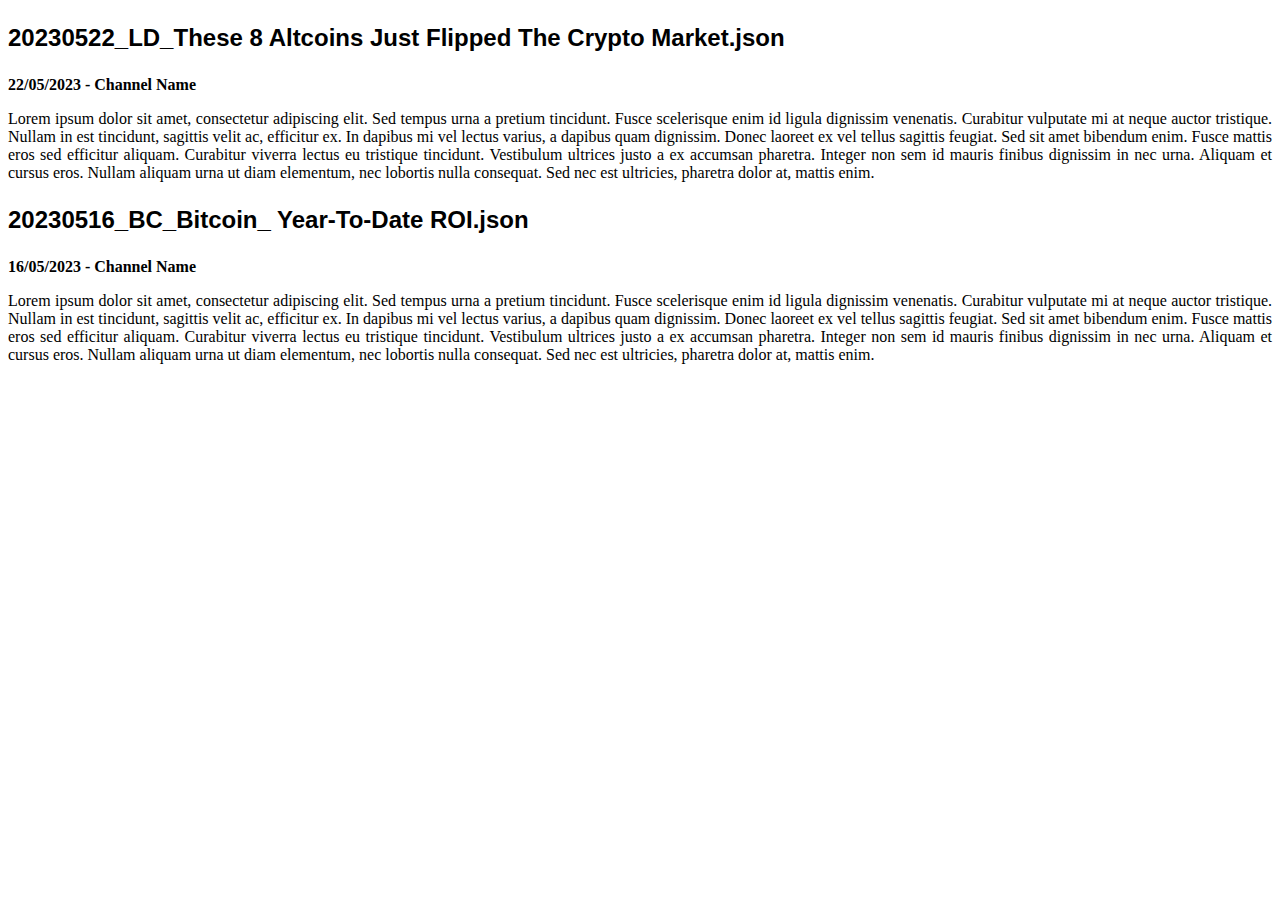
<file: app.html>
<!DOCTYPE html>
<html>
<head>
    <title>Streamlit App</title>
    <style>
        .title-text {
            font-family: "Arial", sans-serif;
            font-size: 24px;
            font-weight: bold;
        }
        .subtitle-text {
            text-align: left;
            font-size: 16px;
        }
        .text-container {
            text-align: justify;
        }
    </style>
</head>
<body>
    <div>
        <p class="title-text">20230522_LD_These 8 Altcoins Just Flipped The Crypto Market.json</p>
        <h3 class="subtitle-text">22/05/2023 - Channel Name</h3>
        <div class="text-container">
            <p>Lorem ipsum dolor sit amet, consectetur adipiscing elit. Sed tempus urna a pretium tincidunt. Fusce scelerisque enim id ligula dignissim venenatis. Curabitur vulputate mi at neque auctor tristique. Nullam in est tincidunt, sagittis velit ac, efficitur ex. In dapibus mi vel lectus varius, a dapibus quam dignissim. Donec laoreet ex vel tellus sagittis feugiat. Sed sit amet bibendum enim. Fusce mattis eros sed efficitur aliquam. Curabitur viverra lectus eu tristique tincidunt. Vestibulum ultrices justo a ex accumsan pharetra. Integer non sem id mauris finibus dignissim in nec urna. Aliquam et cursus eros. Nullam aliquam urna ut diam elementum, nec lobortis nulla consequat. Sed nec est ultricies, pharetra dolor at, mattis enim.</p>
        </div>
    </div>
    <div>
        <p class="title-text">20230516_BC_Bitcoin_ Year-To-Date ROI.json</p>
        <h3 class="subtitle-text">16/05/2023 - Channel Name</h3>
        <div class="text-container">
            <p>Lorem ipsum dolor sit amet, consectetur adipiscing elit. Sed tempus urna a pretium tincidunt. Fusce scelerisque enim id ligula dignissim venenatis. Curabitur vulputate mi at neque auctor tristique. Nullam in est tincidunt, sagittis velit ac, efficitur ex. In dapibus mi vel lectus varius, a dapibus quam dignissim. Donec laoreet ex vel tellus sagittis feugiat. Sed sit amet bibendum enim. Fusce mattis eros sed efficitur aliquam. Curabitur viverra lectus eu tristique tincidunt. Vestibulum ultrices justo a ex accumsan pharetra. Integer non sem id mauris finibus dignissim in nec urna. Aliquam et cursus eros. Nullam aliquam urna ut diam elementum, nec lobortis nulla consequat. Sed nec est ultricies, pharetra dolor at, mattis enim.</p>
        </div>
    </div>
</body>
</html>
</file>
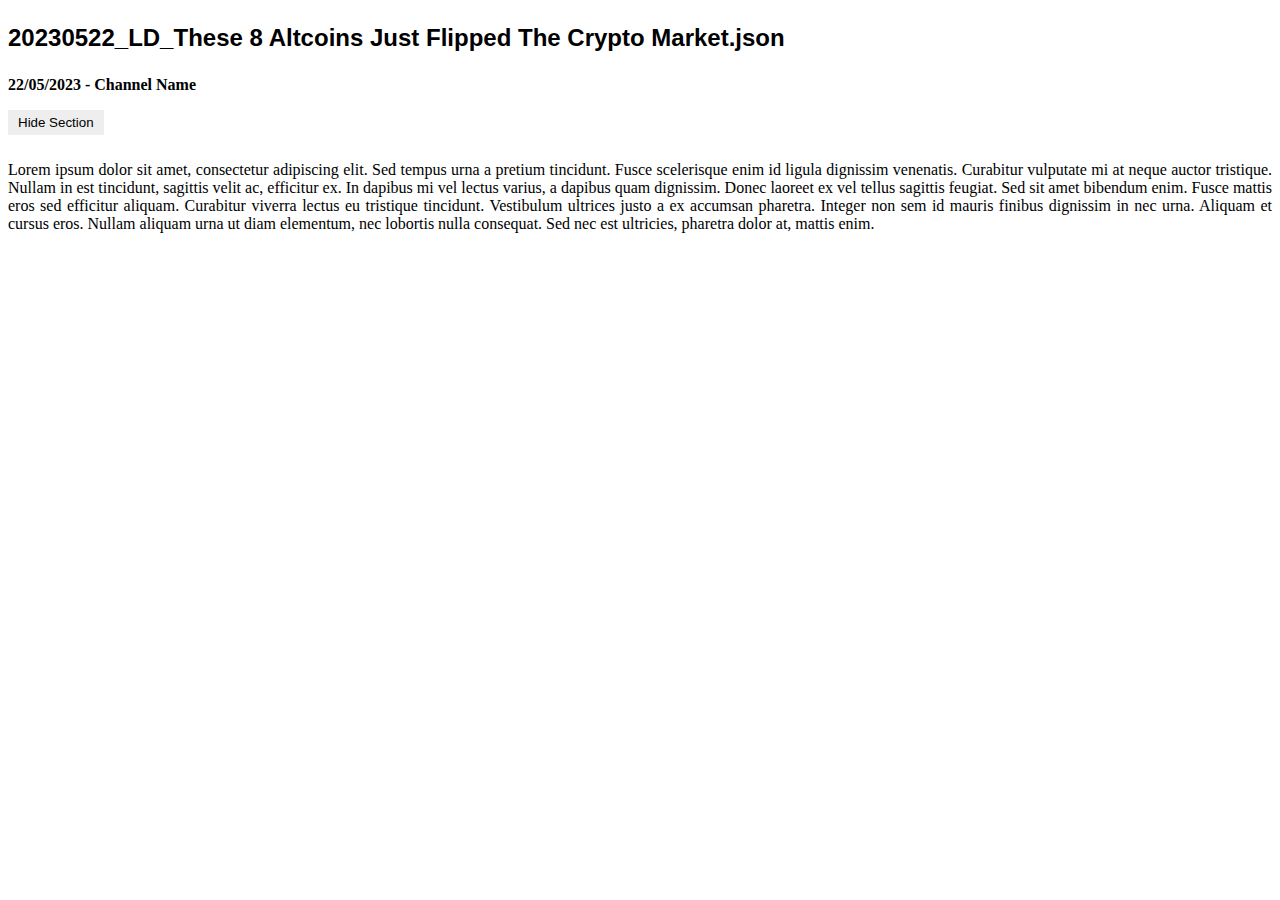
<file: .ipynb_checkpoints/app-checkpoint.html>
<!DOCTYPE html>
<html>
<head>
    <title>Streamlit App</title>
    <style>
        .title-text {
            font-family: "Arial", sans-serif;
            font-size: 24px;
            font-weight: bold;
        }
        .subtitle-text {
            text-align: left;
            font-size: 16px;
        }
        .text-container {
            text-align: justify;
        }
        .hide-button {
            background-color: #eee;
            border: none;
            color: #000;
            padding: 5px 10px;
            cursor: pointer;
            margin-bottom: 10px;
        }
        .hidden-section {
            display: none;
        }
    </style>
    <script>
        function toggleSection() {
            var section = document.getElementById('section-to-toggle');
            section.classList.toggle('hidden-section');
        }
    </script>
</head>
<body>
    <div>
        <p class="title-text">20230522_LD_These 8 Altcoins Just Flipped The Crypto Market.json</p>
        <h3 class="subtitle-text">22/05/2023 - Channel Name</h3>
        <button class="hide-button" onclick="toggleSection()">Hide Section</button>
        <div id="section-to-toggle" class="text-container">
            <p>Lorem ipsum dolor sit amet, consectetur adipiscing elit. Sed tempus urna a pretium tincidunt. Fusce scelerisque enim id ligula dignissim venenatis. Curabitur vulputate mi at neque auctor tristique. Nullam in est tincidunt, sagittis velit ac, efficitur ex. In dapibus mi vel lectus varius, a dapibus quam dignissim. Donec laoreet ex vel tellus sagittis feugiat. Sed sit amet bibendum enim. Fusce mattis eros sed efficitur aliquam. Curabitur viverra lectus eu tristique tincidunt. Vestibulum ultrices justo a ex accumsan pharetra. Integer non sem id mauris finibus dignissim in nec urna. Aliquam et cursus eros. Nullam aliquam urna ut diam elementum, nec lobortis nulla consequat. Sed nec est ultricies, pharetra dolor at, mattis enim.</p>
        </div>
    </div>
</body>
</html>
</file>
<file: styles.css>
/* styles.css */


.navbar {
  background-color: #f2f2f2;
  padding: 10px;
}

.navbar-list {
  list-style-type: none;
  margin: 0;
  padding: 0;
  display: flex;
}

.navbar-list li {
  margin-right: 10px;
}

.navbar-list li a {
  text-decoration: none;
  color: blue; /* Set the text color to blue */
  font-weight: bold;
  font-size: 1.2rem;
}

.navbar-list li a:hover {
  color: #666;
}

/* Common styles for both mobile and desktop */

.chart-container img {
  object-fit: contain;
}

/* Styles for mobile devices */
@media (max-width: 767px) {
  .chart-container {
    width: 100%;
    position: relative;
    overflow: hidden;
    height: 20vh;
  }
}
</file>
